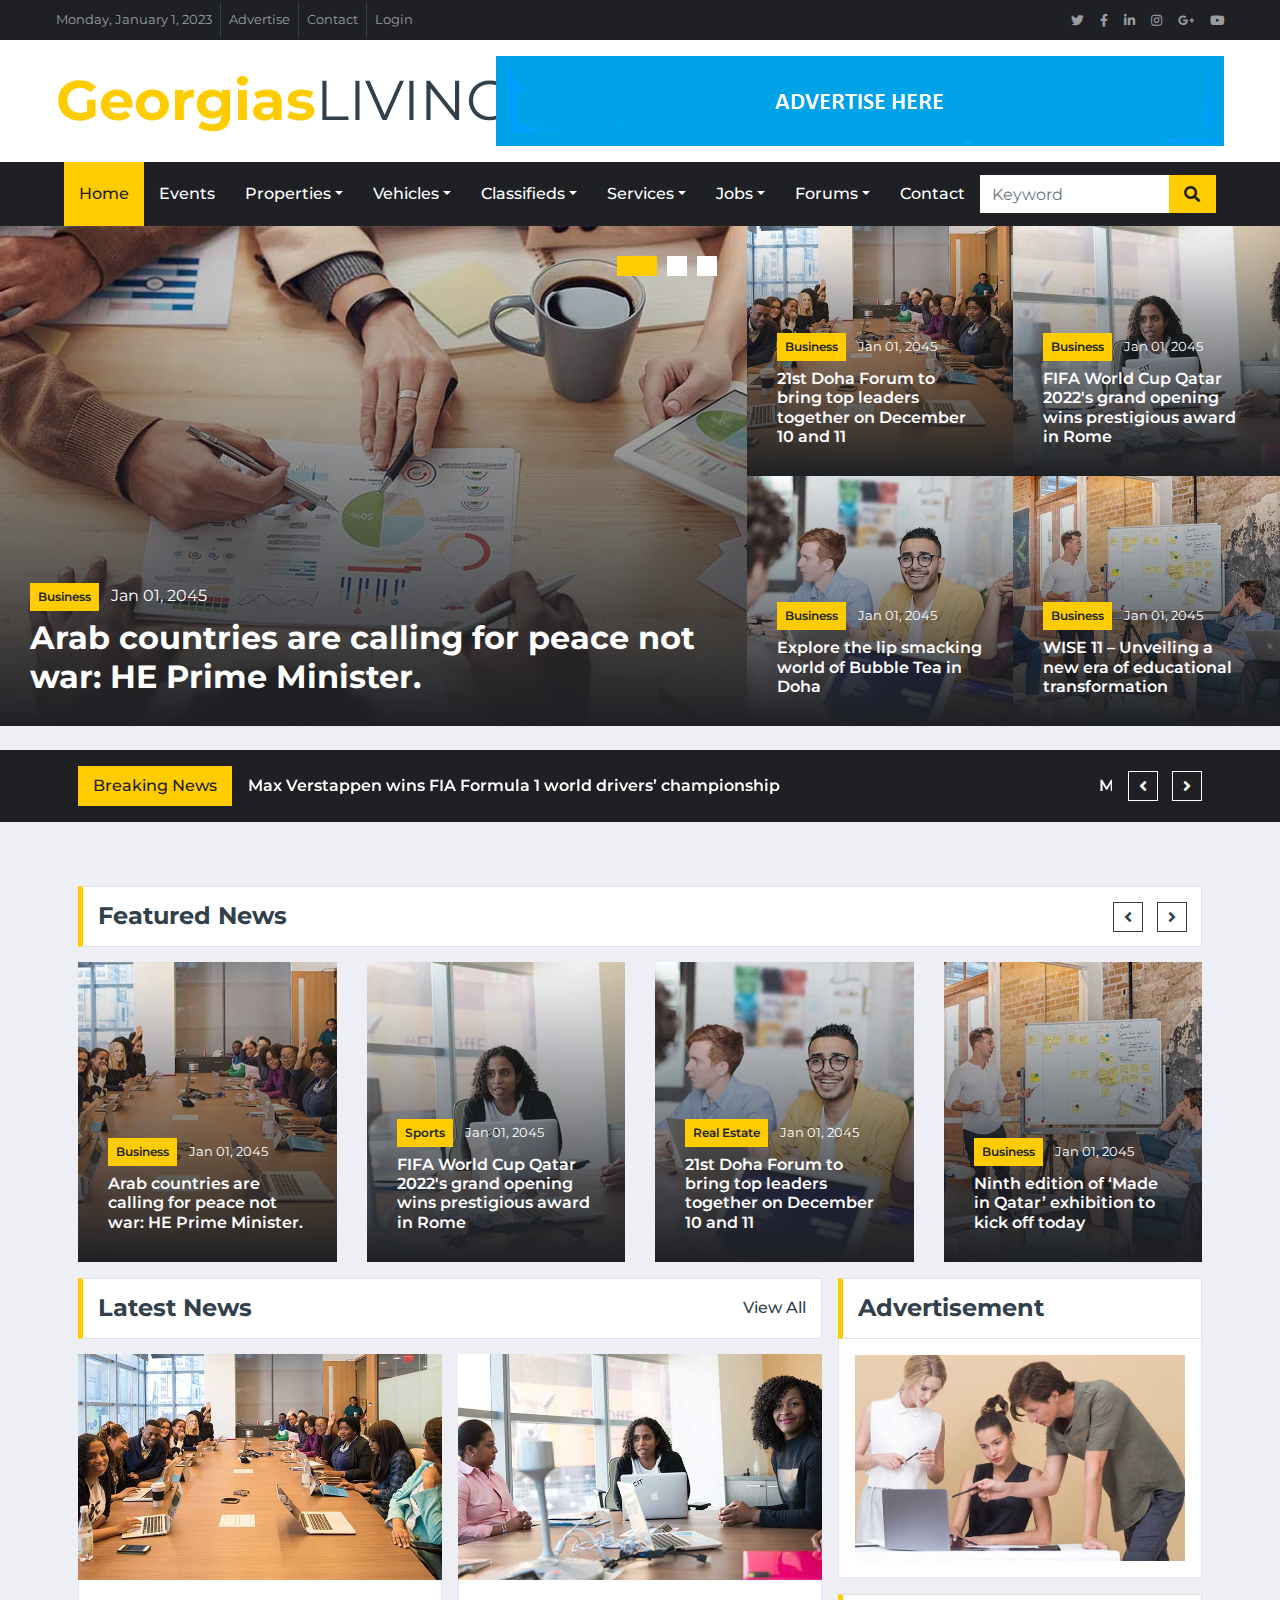
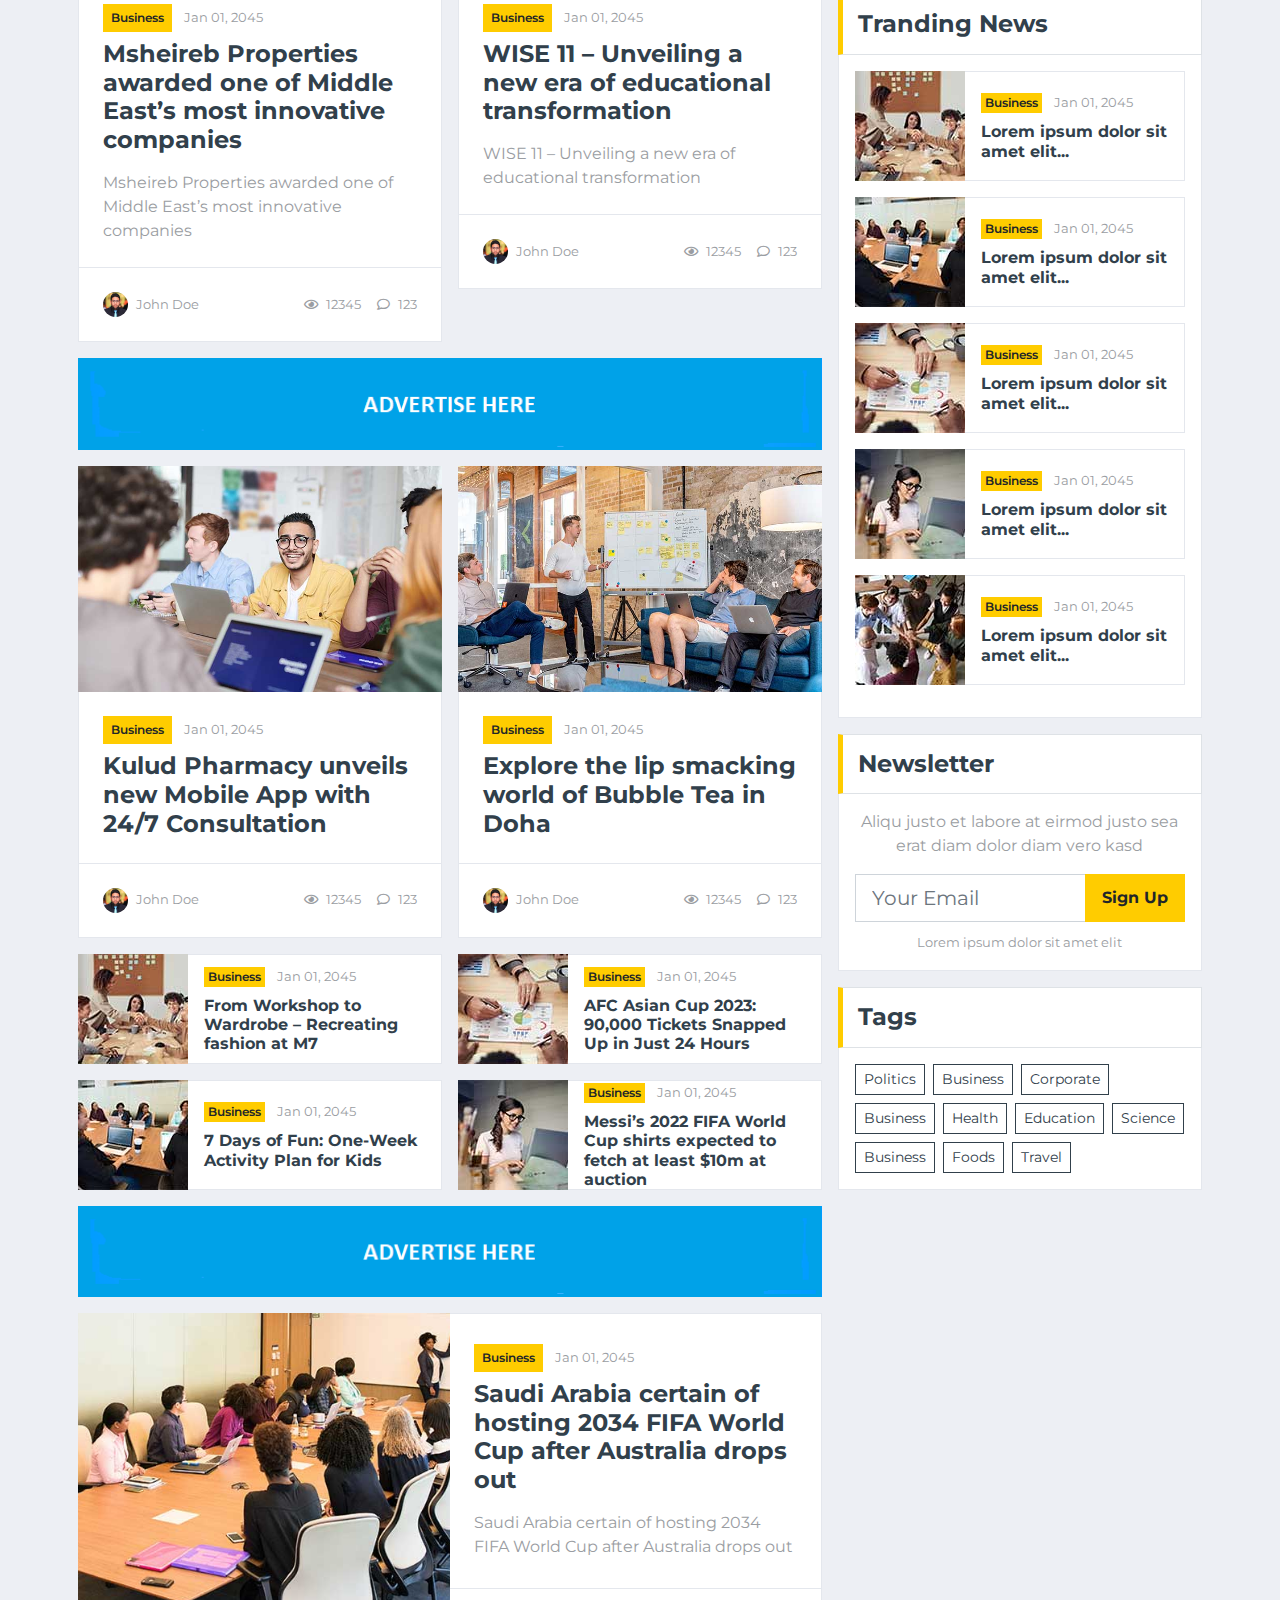
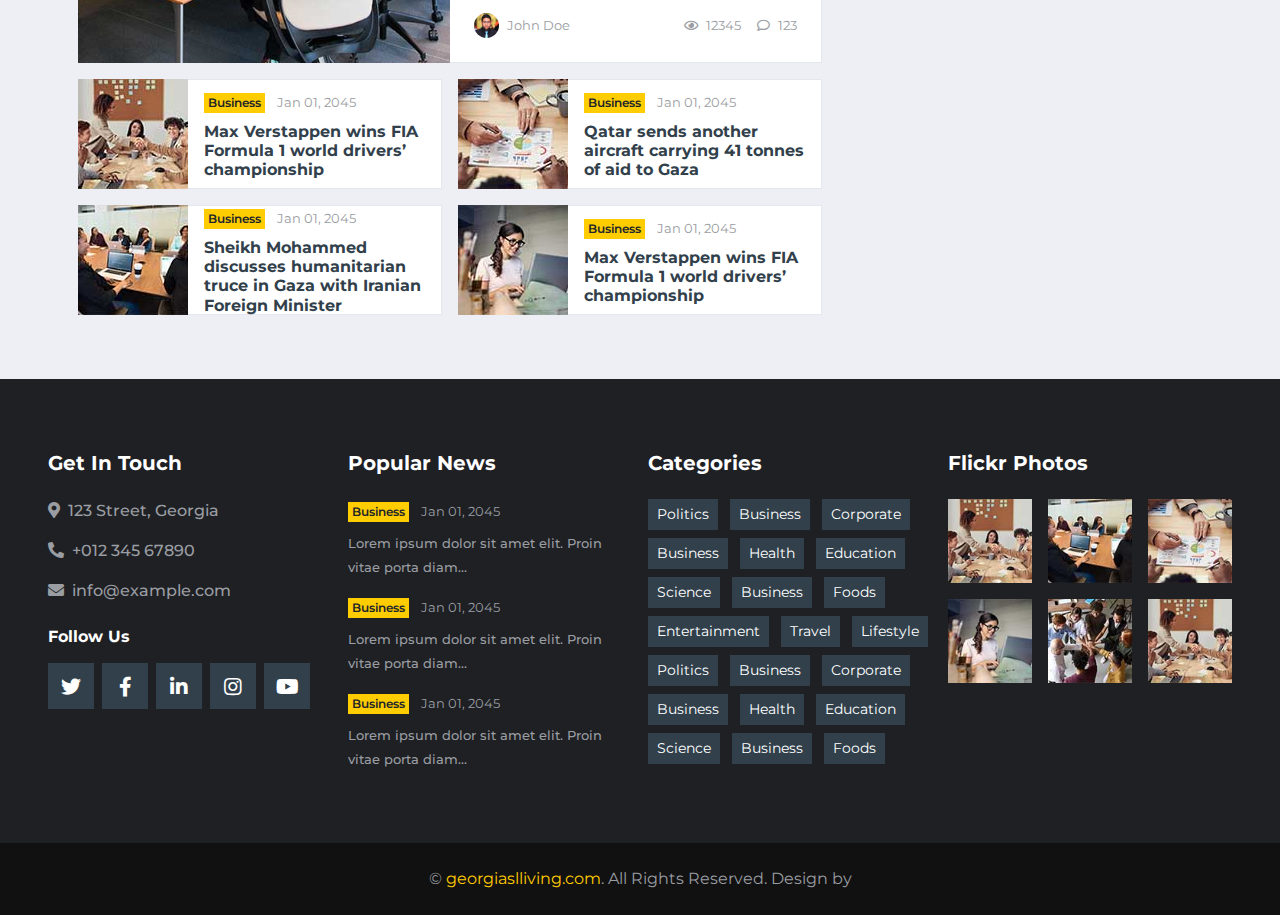
<file: index.html>
<!DOCTYPE html>
<html lang="en">

<head>
    <meta charset="utf-8">
    <title>Georgiasliving</title>
    <meta content="width=device-width, initial-scale=1.0" name="viewport">
    <meta content="Free HTML Templates" name="keywords">
    <meta content="Free HTML Templates" name="description">

    <!-- Favicon -->
    <link href="img/favicon.ico" rel="icon">

    <!-- Google Web Fonts -->
    <link rel="preconnect" href="https://fonts.gstatic.com">
    <link href="https://fonts.googleapis.com/css2?family=Montserrat:wght@400;500;600;700&display=swap" rel="stylesheet">

    <!-- Font Awesome -->
    <link href="https://cdnjs.cloudflare.com/ajax/libs/font-awesome/5.15.0/css/all.min.css" rel="stylesheet">

    <!-- Libraries Stylesheet -->
    <link href="lib/owlcarousel/assets/owl.carousel.min.css" rel="stylesheet">

    <!-- Customized Bootstrap Stylesheet -->
    <link href="css/style.css" rel="stylesheet">
</head>

<body>
    <!-- Topbar Start -->
    <div class="container-fluid d-none d-lg-block">
        <div class="row align-items-center bg-dark px-lg-5">
            <div class="col-lg-9">
                <nav class="navbar navbar-expand-sm bg-dark p-0">
                    <ul class="navbar-nav ml-n2">
                        <li class="nav-item border-right border-secondary">
                            <a class="nav-link text-body small" href="#">Monday, January 1, 2023</a>
                        </li>
                        <li class="nav-item border-right border-secondary">
                            <a class="nav-link text-body small" href="#">Advertise</a>
                        </li>
                        <li class="nav-item border-right border-secondary">
                            <a class="nav-link text-body small" href="#">Contact</a>
                        </li>
                        <li class="nav-item">
                            <a class="nav-link text-body small" href="#">Login</a>
                        </li>
                    </ul>
                </nav>
            </div>
            <div class="col-lg-3 text-right d-none d-md-block">
                <nav class="navbar navbar-expand-sm bg-dark p-0">
                    <ul class="navbar-nav ml-auto mr-n2">
                        <li class="nav-item">
                            <a class="nav-link text-body" href="#"><small class="fab fa-twitter"></small></a>
                        </li>
                        <li class="nav-item">
                            <a class="nav-link text-body" href="#"><small class="fab fa-facebook-f"></small></a>
                        </li>
                        <li class="nav-item">
                            <a class="nav-link text-body" href="#"><small class="fab fa-linkedin-in"></small></a>
                        </li>
                        <li class="nav-item">
                            <a class="nav-link text-body" href="#"><small class="fab fa-instagram"></small></a>
                        </li>
                        <li class="nav-item">
                            <a class="nav-link text-body" href="#"><small class="fab fa-google-plus-g"></small></a>
                        </li>
                        <li class="nav-item">
                            <a class="nav-link text-body" href="#"><small class="fab fa-youtube"></small></a>
                        </li>
                    </ul>
                </nav>
            </div>
        </div>
        <div class="row align-items-center bg-white py-3 px-lg-5">
            <div class="col-lg-4">
                <a href="index.html" class="navbar-brand p-0 d-none d-lg-block">
                    <h1 class="m-0 display-4 text-uppercase text-primary">Georgias<span class="text-secondary font-weight-normal">LIVING</span></h1>
                </a>
            </div>
            <div class="col-lg-8 text-center text-lg-right">
                <a href="#"><img class="img-fluid" src="img/ads-728x90.png" alt=""></a>
            </div>
        </div>
    </div>
    <!-- Topbar End -->
    <!-- Navbar Start -->
    <div class="container-fluid p-0">
        <nav class="navbar navbar-expand-lg bg-dark navbar-dark py-2 py-lg-0 px-lg-5">
            <a href="index.html" class="navbar-brand d-block d-lg-none">
                <h1 class="m-0 display-4 text-uppercase text-primary">Georgias<span class="text-white font-weight-normal">Living</span></h1>
            </a>
            <button type="button" class="navbar-toggler" data-toggle="collapse" data-target="#navbarCollapse">
                <span class="navbar-toggler-icon"></span>
            </button>
            <div class="collapse navbar-collapse justify-content-between px-0 px-lg-3" id="navbarCollapse">
                <div class="navbar-nav mr-auto py-0">
                    <a href="index.html" class="nav-item nav-link active">Home</a>
                    <a href="category.html" class="nav-item nav-link">Events</a>
                    <div class="nav-item dropdown">
                        <a href="#" class="nav-link dropdown-toggle" data-toggle="dropdown">Properties</a>
                        <div class="dropdown-menu rounded-0 m-0">
                            <a href="#" class="dropdown-item">Apartment</a>
                            <a href="#" class="dropdown-item">Villa</a>
                            <a href="#" class="dropdown-item">Shared</a>
                            <a href="#" class="dropdown-item">Office Space</a>
                        </div>
                    </div>
                    <div class="nav-item dropdown">
                        <a href="#" class="nav-link dropdown-toggle" data-toggle="dropdown">Vehicles</a>
                        <div class="dropdown-menu rounded-0 m-0">
                            <a href="#" class="dropdown-item">4x4/SUV</a>
                            <a href="#" class="dropdown-item">Car/Sedan</a>
                            <a href="#" class="dropdown-item">Car Rental</a>
                        </div>
                    </div>
                    <div class="nav-item dropdown">
                        <a href="#" class="nav-link dropdown-toggle" data-toggle="dropdown">Classifieds</a>
                        <div class="dropdown-menu rounded-0 m-0">
                            <a href="#" class="dropdown-item">Furniture & Decor</a>
                            <a href="#" class="dropdown-item">Electronics</a>
                            <a href="#" class="dropdown-item">Fashion & Beauty</a>
                        </div>
                    </div>
                    <div class="nav-item dropdown">
                        <a href="#" class="nav-link dropdown-toggle" data-toggle="dropdown">Services</a>
                        <div class="dropdown-menu rounded-0 m-0">
                            <a href="#" class="dropdown-item">Furniture & Decor</a>
                            <a href="#" class="dropdown-item">Electronics</a>
                            <a href="#" class="dropdown-item">Fashion & Beauty</a>
                        </div>
                    </div>
                    <div class="nav-item dropdown">
                        <a href="#" class="nav-link dropdown-toggle" data-toggle="dropdown">Jobs</a>
                        <div class="dropdown-menu rounded-0 m-0">
                            <a href="#" class="dropdown-item">Furniture & Decor</a>
                            <a href="#" class="dropdown-item">Electronics</a>
                            <a href="#" class="dropdown-item">Fashion & Beauty</a>
                        </div>
                    </div>
                    <div class="nav-item dropdown">
                        <a href="#" class="nav-link dropdown-toggle" data-toggle="dropdown">Forums</a>
                        <div class="dropdown-menu rounded-0 m-0">
                            <a href="#" class="dropdown-item">eShops</a>
                            <a href="#" class="dropdown-item">New Posts</a>
                            <a href="#" class="dropdown-item">Videos</a>
                        </div>
                    </div>
                    <a href="contact.html" class="nav-item nav-link">Contact</a>
                </div>
                <div class="input-group ml-auto d-none d-lg-flex" style="width: 100%; max-width: 300px;">
                    <input type="text" class="form-control border-0" placeholder="Keyword">
                    <div class="input-group-append">
                        <button class="input-group-text bg-primary text-dark border-0 px-3">
                            <i class="fa fa-search"></i>
                        </button>
                    </div>
                </div>
            </div>
        </nav>
    </div>
    <!-- Navbar End -->
    <!-- Main News Slider Start -->
    <div class="container-fluid">
        <div class="row">
            <div class="col-lg-7 px-0">
                <div class="owl-carousel main-carousel position-relative">
                    <div class="position-relative overflow-hidden" style="height: 500px;">
                        <img class="img-fluid h-100" src="img/news-800x500-1.jpg" style="object-fit: cover;">
                        <div class="overlay">
                            <div class="mb-2">
                                <a class="badge badge-primary text-uppercase font-weight-semi-bold p-2 mr-2"
                                    href="">Business</a>
                                <a class="text-white" href="">Jan 01, 2045</a>
                            </div>
                            <a class="h2 m-0 text-white text-uppercase font-weight-bold" href="">Arab countries are calling for peace not war: HE Prime Minister.</a>
                        </div>
                    </div>
                    <div class="position-relative overflow-hidden" style="height: 500px;">
                        <img class="img-fluid h-100" src="img/news-800x500-2.jpg" style="object-fit: cover;">
                        <div class="overlay">
                            <div class="mb-2">
                                <a class="badge badge-primary text-uppercase font-weight-semi-bold p-2 mr-2"
                                    href="">Business</a>
                                <a class="text-white" href="">Jan 01, 2045</a>
                            </div>
                            <a class="h2 m-0 text-white text-uppercase font-weight-bold" href="">WISE 11 – Unveiling a new era of educational transformation</a>
                        </div>
                    </div>
                    <div class="position-relative overflow-hidden" style="height: 500px;">
                        <img class="img-fluid h-100" src="img/news-800x500-3.jpg" style="object-fit: cover;">
                        <div class="overlay">
                            <div class="mb-2">
                                <a class="badge badge-primary text-uppercase font-weight-semi-bold p-2 mr-2"
                                    href="">Business</a>
                                <a class="text-white" href="">Jan 01, 2045</a>
                            </div>
                            <a class="h2 m-0 text-white text-uppercase font-weight-bold" href="">Msheireb Properties awarded one of Middle East’s most innovative companies</a>
                        </div>
                    </div>
                </div>
            </div>
            <div class="col-lg-5 px-0">
                <div class="row mx-0">
                    <div class="col-md-6 px-0">
                        <div class="position-relative overflow-hidden" style="height: 250px;">
                            <img class="img-fluid w-100 h-100" src="img/news-700x435-1.jpg" style="object-fit: cover;">
                            <div class="overlay">
                                <div class="mb-2">
                                    <a class="badge badge-primary text-uppercase font-weight-semi-bold p-2 mr-2"
                                        href="">Business</a>
                                    <a class="text-white" href=""><small>Jan 01, 2045</small></a>
                                </div>
                                <a class="h6 m-0 text-white text-uppercase font-weight-semi-bold" href="">21st Doha Forum to bring top leaders together on December 10 and 11</a>
                            </div>
                        </div>
                    </div>
                    <div class="col-md-6 px-0">
                        <div class="position-relative overflow-hidden" style="height: 250px;">
                            <img class="img-fluid w-100 h-100" src="img/news-700x435-2.jpg" style="object-fit: cover;">
                            <div class="overlay">
                                <div class="mb-2">
                                    <a class="badge badge-primary text-uppercase font-weight-semi-bold p-2 mr-2"
                                        href="">Business</a>
                                    <a class="text-white" href=""><small>Jan 01, 2045</small></a>
                                </div>
                                <a class="h6 m-0 text-white text-uppercase font-weight-semi-bold" href="">FIFA World Cup Qatar 2022's grand opening wins prestigious award in Rome</a>
                            </div>
                        </div>
                    </div>
                    <div class="col-md-6 px-0">
                        <div class="position-relative overflow-hidden" style="height: 250px;">
                            <img class="img-fluid w-100 h-100" src="img/news-700x435-3.jpg" style="object-fit: cover;">
                            <div class="overlay">
                                <div class="mb-2">
                                    <a class="badge badge-primary text-uppercase font-weight-semi-bold p-2 mr-2"
                                        href="">Business</a>
                                    <a class="text-white" href=""><small>Jan 01, 2045</small></a>
                                </div>
                                <a class="h6 m-0 text-white text-uppercase font-weight-semi-bold" href="">Explore the lip smacking world of Bubble Tea in Doha</a>
                            </div>
                        </div>
                    </div>
                    <div class="col-md-6 px-0">
                        <div class="position-relative overflow-hidden" style="height: 250px;">
                            <img class="img-fluid w-100 h-100" src="img/news-700x435-4.jpg" style="object-fit: cover;">
                            <div class="overlay">
                                <div class="mb-2">
                                    <a class="badge badge-primary text-uppercase font-weight-semi-bold p-2 mr-2"
                                        href="">Business</a>
                                    <a class="text-white" href=""><small>Jan 01, 2045</small></a>
                                </div>
                                <a class="h6 m-0 text-white text-uppercase font-weight-semi-bold" href="">WISE 11 – Unveiling a new era of educational transformation</a>
                            </div>
                        </div>
                    </div>
                </div>
            </div>
        </div>
    </div>
    <!-- Main News Slider End -->

    <br />
    <!-- Breaking News Start -->
    <div class="container-fluid bg-dark py-3 mb-3">
        <div class="container">
            <div class="row align-items-center bg-dark">
                <div class="col-12">
                    <div class="d-flex justify-content-between">
                        <div class="bg-primary text-dark text-center font-weight-medium py-2" style="width: 170px;">Breaking News</div>
                        <div class="owl-carousel tranding-carousel position-relative d-inline-flex align-items-center ml-3"
                             style="width: calc(100% - 170px); padding-right: 90px;">
                            <div class="text-truncate"><a class="text-white text-uppercase font-weight-semi-bold" href="">Max Verstappen wins FIA Formula 1 world drivers’ championship</a></div>
                            <div class="text-truncate"><a class="text-white text-uppercase font-weight-semi-bold" href="">Messi’s 2022 FIFA World Cup shirts expected to fetch at least $10m at auction</a></div>
                        </div>
                    </div>
                </div>
            </div>
        </div>
    </div>
    <!-- Breaking News End -->
    <!-- Featured News Slider Start -->
    <div class="container-fluid pt-5 mb-3">
        <div class="container">
            <div class="section-title">
                <h4 class="m-0 text-uppercase font-weight-bold">Featured News</h4>
            </div>
            <div class="owl-carousel news-carousel carousel-item-4 position-relative">
                <div class="position-relative overflow-hidden" style="height: 300px;">
                    <img class="img-fluid h-100" src="img/news-700x435-1.jpg" style="object-fit: cover;">
                    <div class="overlay">
                        <div class="mb-2">
                            <a class="badge badge-primary text-uppercase font-weight-semi-bold p-2 mr-2"
                               href="">Business</a>
                            <a class="text-white" href=""><small>Jan 01, 2045</small></a>
                        </div>
                        <a class="h6 m-0 text-white text-uppercase font-weight-semi-bold" href="">Arab countries are calling for peace not war: HE Prime Minister.</a>
                    </div>
                </div>
                <div class="position-relative overflow-hidden" style="height: 300px;">
                    <img class="img-fluid h-100" src="img/news-700x435-2.jpg" style="object-fit: cover;">
                    <div class="overlay">
                        <div class="mb-2">
                            <a class="badge badge-primary text-uppercase font-weight-semi-bold p-2 mr-2"
                               href="">Sports</a>
                            <a class="text-white" href=""><small>Jan 01, 2045</small></a>
                        </div>
                        <a class="h6 m-0 text-white text-uppercase font-weight-semi-bold" href="">FIFA World Cup Qatar 2022's grand opening wins prestigious award in Rome</a>
                    </div>
                </div>
                <div class="position-relative overflow-hidden" style="height: 300px;">
                    <img class="img-fluid h-100" src="img/news-700x435-3.jpg" style="object-fit: cover;">
                    <div class="overlay">
                        <div class="mb-2">
                            <a class="badge badge-primary text-uppercase font-weight-semi-bold p-2 mr-2"
                               href="">Real Estate</a>
                            <a class="text-white" href=""><small>Jan 01, 2045</small></a>
                        </div>
                        <a class="h6 m-0 text-white text-uppercase font-weight-semi-bold" href="">21st Doha Forum to bring top leaders together on December 10 and 11</a>
                    </div>
                </div>
                <div class="position-relative overflow-hidden" style="height: 300px;">
                    <img class="img-fluid h-100" src="img/news-700x435-4.jpg" style="object-fit: cover;">
                    <div class="overlay">
                        <div class="mb-2">
                            <a class="badge badge-primary text-uppercase font-weight-semi-bold p-2 mr-2"
                               href="">Business</a>
                            <a class="text-white" href=""><small>Jan 01, 2045</small></a>
                        </div>
                        <a class="h6 m-0 text-white text-uppercase font-weight-semi-bold" href="">Ninth edition of ‘Made in Qatar’ exhibition to kick off today</a>
                    </div>
                </div>
                <div class="position-relative overflow-hidden" style="height: 300px;">
                    <img class="img-fluid h-100" src="img/news-700x435-5.jpg" style="object-fit: cover;">
                    <div class="overlay">
                        <div class="mb-2">
                            <a class="badge badge-primary text-uppercase font-weight-semi-bold p-2 mr-2"
                               href="">Business</a>
                            <a class="text-white" href=""><small>Jan 01, 2045</small></a>
                        </div>
                        <a class="h6 m-0 text-white text-uppercase font-weight-semi-bold" href="">Lorem ipsum dolor sit amet elit...</a>
                    </div>
                </div>
            </div>
        </div>
    </div>
    <!-- Featured News Slider End -->
    <!-- News With Sidebar Start -->
    <div class="container-fluid">
        <div class="container">
            <div class="row">
                <div class="col-lg-8">
                    <div class="row">
                        <div class="col-12">
                            <div class="section-title">
                                <h4 class="m-0 text-uppercase font-weight-bold">Latest News</h4>
                                <a class="text-secondary font-weight-medium text-decoration-none" href="">View All</a>
                            </div>
                        </div>
                        <div class="col-lg-6">
                            <div class="position-relative mb-3">
                                <img class="img-fluid w-100" src="img/news-700x435-1.jpg" style="object-fit: cover;">
                                <div class="bg-white border border-top-0 p-4">
                                    <div class="mb-2">
                                        <a class="badge badge-primary text-uppercase font-weight-semi-bold p-2 mr-2"
                                           href="">Business</a>
                                        <a class="text-body" href=""><small>Jan 01, 2045</small></a>
                                    </div>
                                    <a class="h4 d-block mb-3 text-secondary text-uppercase font-weight-bold" href="">Msheireb Properties awarded one of Middle East’s most innovative companies</a>
                                    <p class="m-0">
                                        Msheireb Properties awarded one of Middle East’s most innovative companies
                                    </p>
                                </div>
                                <div class="d-flex justify-content-between bg-white border border-top-0 p-4">
                                    <div class="d-flex align-items-center">
                                        <img class="rounded-circle mr-2" src="img/user.jpg" width="25" height="25" alt="">
                                        <small>John Doe</small>
                                    </div>
                                    <div class="d-flex align-items-center">
                                        <small class="ml-3"><i class="far fa-eye mr-2"></i>12345</small>
                                        <small class="ml-3"><i class="far fa-comment mr-2"></i>123</small>
                                    </div>
                                </div>
                            </div>
                        </div>
                        <div class="col-lg-6">
                            <div class="position-relative mb-3">
                                <img class="img-fluid w-100" src="img/news-700x435-2.jpg" style="object-fit: cover;">
                                <div class="bg-white border border-top-0 p-4">
                                    <div class="mb-2">
                                        <a class="badge badge-primary text-uppercase font-weight-semi-bold p-2 mr-2"
                                           href="">Business</a>
                                        <a class="text-body" href=""><small>Jan 01, 2045</small></a>
                                    </div>
                                    <a class="h4 d-block mb-3 text-secondary text-uppercase font-weight-bold" href="">WISE 11 – Unveiling a new era of educational transformation</a>
                                    <p class="m-0">
                                        WISE 11 – Unveiling a new era of educational transformation
                                    </p>
                                </div>
                                <div class="d-flex justify-content-between bg-white border border-top-0 p-4">
                                    <div class="d-flex align-items-center">
                                        <img class="rounded-circle mr-2" src="img/user.jpg" width="25" height="25" alt="">
                                        <small>John Doe</small>
                                    </div>
                                    <div class="d-flex align-items-center">
                                        <small class="ml-3"><i class="far fa-eye mr-2"></i>12345</small>
                                        <small class="ml-3"><i class="far fa-comment mr-2"></i>123</small>
                                    </div>
                                </div>
                            </div>
                        </div>
                        <div class="col-lg-12 mb-3">
                            <a href=""><img class="img-fluid w-100" src="img/ads-728x90.png" alt=""></a>
                        </div>
                        <div class="col-lg-6">
                            <div class="position-relative mb-3">
                                <img class="img-fluid w-100" src="img/news-700x435-3.jpg" style="object-fit: cover;">
                                <div class="bg-white border border-top-0 p-4">
                                    <div class="mb-2">
                                        <a class="badge badge-primary text-uppercase font-weight-semi-bold p-2 mr-2"
                                           href="">Business</a>
                                        <a class="text-body" href=""><small>Jan 01, 2045</small></a>
                                    </div>
                                    <a class="h4 d-block mb-0 text-secondary text-uppercase font-weight-bold" href="">Kulud Pharmacy unveils new Mobile App with 24/7 Consultation</a>
                                </div>
                                <div class="d-flex justify-content-between bg-white border border-top-0 p-4">
                                    <div class="d-flex align-items-center">
                                        <img class="rounded-circle mr-2" src="img/user.jpg" width="25" height="25" alt="">
                                        <small>John Doe</small>
                                    </div>
                                    <div class="d-flex align-items-center">
                                        <small class="ml-3"><i class="far fa-eye mr-2"></i>12345</small>
                                        <small class="ml-3"><i class="far fa-comment mr-2"></i>123</small>
                                    </div>
                                </div>
                            </div>
                        </div>
                        <div class="col-lg-6">
                            <div class="position-relative mb-3">
                                <img class="img-fluid w-100" src="img/news-700x435-4.jpg" style="object-fit: cover;">
                                <div class="bg-white border border-top-0 p-4">
                                    <div class="mb-2">
                                        <a class="badge badge-primary text-uppercase font-weight-semi-bold p-2 mr-2"
                                           href="">Business</a>
                                        <a class="text-body" href=""><small>Jan 01, 2045</small></a>
                                    </div>
                                    <a class="h4 d-block mb-0 text-secondary text-uppercase font-weight-bold" href="">Explore the lip smacking world of Bubble Tea in Doha</a>
                                </div>
                                <div class="d-flex justify-content-between bg-white border border-top-0 p-4">
                                    <div class="d-flex align-items-center">
                                        <img class="rounded-circle mr-2" src="img/user.jpg" width="25" height="25" alt="">
                                        <small>John Doe</small>
                                    </div>
                                    <div class="d-flex align-items-center">
                                        <small class="ml-3"><i class="far fa-eye mr-2"></i>12345</small>
                                        <small class="ml-3"><i class="far fa-comment mr-2"></i>123</small>
                                    </div>
                                </div>
                            </div>
                        </div>
                        <div class="col-lg-6">
                            <div class="d-flex align-items-center bg-white mb-3" style="height: 110px;">
                                <img class="img-fluid" src="img/news-110x110-1.jpg" alt="">
                                <div class="w-100 h-100 px-3 d-flex flex-column justify-content-center border border-left-0">
                                    <div class="mb-2">
                                        <a class="badge badge-primary text-uppercase font-weight-semi-bold p-1 mr-2" href="">Business</a>
                                        <a class="text-body" href=""><small>Jan 01, 2045</small></a>
                                    </div>
                                    <a class="h6 m-0 text-secondary text-uppercase font-weight-bold" href="">From Workshop to Wardrobe – Recreating fashion at M7</a>
                                </div>
                            </div>
                            <div class="d-flex align-items-center bg-white mb-3" style="height: 110px;">
                                <img class="img-fluid" src="img/news-110x110-2.jpg" alt="">
                                <div class="w-100 h-100 px-3 d-flex flex-column justify-content-center border border-left-0">
                                    <div class="mb-2">
                                        <a class="badge badge-primary text-uppercase font-weight-semi-bold p-1 mr-2" href="">Business</a>
                                        <a class="text-body" href=""><small>Jan 01, 2045</small></a>
                                    </div>
                                    <a class="h6 m-0 text-secondary text-uppercase font-weight-bold" href="">7 Days of Fun: One-Week Activity Plan for Kids</a>
                                </div>
                            </div>
                        </div>
                        <div class="col-lg-6">
                            <div class="d-flex align-items-center bg-white mb-3" style="height: 110px;">
                                <img class="img-fluid" src="img/news-110x110-3.jpg" alt="">
                                <div class="w-100 h-100 px-3 d-flex flex-column justify-content-center border border-left-0">
                                    <div class="mb-2">
                                        <a class="badge badge-primary text-uppercase font-weight-semi-bold p-1 mr-2" href="">Business</a>
                                        <a class="text-body" href=""><small>Jan 01, 2045</small></a>
                                    </div>
                                    <a class="h6 m-0 text-secondary text-uppercase font-weight-bold" href="">AFC Asian Cup 2023: 90,000 Tickets Snapped Up in Just 24 Hours</a>
                                </div>
                            </div>
                            <div class="d-flex align-items-center bg-white mb-3" style="height: 110px;">
                                <img class="img-fluid" src="img/news-110x110-4.jpg" alt="">
                                <div class="w-100 h-100 px-3 d-flex flex-column justify-content-center border border-left-0">
                                    <div class="mb-2">
                                        <a class="badge badge-primary text-uppercase font-weight-semi-bold p-1 mr-2" href="">Business</a>
                                        <a class="text-body" href=""><small>Jan 01, 2045</small></a>
                                    </div>
                                    <a class="h6 m-0 text-secondary text-uppercase font-weight-bold" href="">Messi’s 2022 FIFA World Cup shirts expected to fetch at least $10m at auction</a>
                                </div>
                            </div>
                        </div>
                        <div class="col-lg-12 mb-3">
                            <a href=""><img class="img-fluid w-100" src="img/ads-728x90.png" alt=""></a>
                        </div>
                        <div class="col-lg-12">
                            <div class="row news-lg mx-0 mb-3">
                                <div class="col-md-6 h-100 px-0">
                                    <img class="img-fluid h-100" src="img/news-700x435-5.jpg" style="object-fit: cover;">
                                </div>
                                <div class="col-md-6 d-flex flex-column border bg-white h-100 px-0">
                                    <div class="mt-auto p-4">
                                        <div class="mb-2">
                                            <a class="badge badge-primary text-uppercase font-weight-semi-bold p-2 mr-2"
                                               href="">Business</a>
                                            <a class="text-body" href=""><small>Jan 01, 2045</small></a>
                                        </div>
                                        <a class="h4 d-block mb-3 text-secondary text-uppercase font-weight-bold" href="">Saudi Arabia certain of hosting 2034 FIFA World Cup after Australia drops out</a>
                                        <p class="m-0">
                                            Saudi Arabia certain of hosting 2034 FIFA World Cup after Australia drops out
                                        </p>
                                    </div>
                                    <div class="d-flex justify-content-between bg-white border-top mt-auto p-4">
                                        <div class="d-flex align-items-center">
                                            <img class="rounded-circle mr-2" src="img/user.jpg" width="25" height="25" alt="">
                                            <small>John Doe</small>
                                        </div>
                                        <div class="d-flex align-items-center">
                                            <small class="ml-3"><i class="far fa-eye mr-2"></i>12345</small>
                                            <small class="ml-3"><i class="far fa-comment mr-2"></i>123</small>
                                        </div>
                                    </div>
                                </div>
                            </div>
                        </div>
                        <div class="col-lg-6">
                            <div class="d-flex align-items-center bg-white mb-3" style="height: 110px;">
                                <img class="img-fluid" src="img/news-110x110-1.jpg" alt="">
                                <div class="w-100 h-100 px-3 d-flex flex-column justify-content-center border border-left-0">
                                    <div class="mb-2">
                                        <a class="badge badge-primary text-uppercase font-weight-semi-bold p-1 mr-2" href="">Business</a>
                                        <a class="text-body" href=""><small>Jan 01, 2045</small></a>
                                    </div>
                                    <a class="h6 m-0 text-secondary text-uppercase font-weight-bold" href="">Max Verstappen wins FIA Formula 1 world drivers’ championship</a>
                                </div>
                            </div>
                            <div class="d-flex align-items-center bg-white mb-3" style="height: 110px;">
                                <img class="img-fluid" src="img/news-110x110-2.jpg" alt="">
                                <div class="w-100 h-100 px-3 d-flex flex-column justify-content-center border border-left-0">
                                    <div class="mb-2">
                                        <a class="badge badge-primary text-uppercase font-weight-semi-bold p-1 mr-2" href="">Business</a>
                                        <a class="text-body" href=""><small>Jan 01, 2045</small></a>
                                    </div>
                                    <a class="h6 m-0 text-secondary text-uppercase font-weight-bold" href="">Sheikh Mohammed discusses humanitarian truce in Gaza with Iranian Foreign Minister</a>
                                </div>
                            </div>
                        </div>
                        <div class="col-lg-6">
                            <div class="d-flex align-items-center bg-white mb-3" style="height: 110px;">
                                <img class="img-fluid" src="img/news-110x110-3.jpg" alt="">
                                <div class="w-100 h-100 px-3 d-flex flex-column justify-content-center border border-left-0">
                                    <div class="mb-2">
                                        <a class="badge badge-primary text-uppercase font-weight-semi-bold p-1 mr-2" href="">Business</a>
                                        <a class="text-body" href=""><small>Jan 01, 2045</small></a>
                                    </div>
                                    <a class="h6 m-0 text-secondary text-uppercase font-weight-bold" href="">Qatar sends another aircraft carrying 41 tonnes of aid to Gaza</a>
                                </div>
                            </div>
                            <div class="d-flex align-items-center bg-white mb-3" style="height: 110px;">
                                <img class="img-fluid" src="img/news-110x110-4.jpg" alt="">
                                <div class="w-100 h-100 px-3 d-flex flex-column justify-content-center border border-left-0">
                                    <div class="mb-2">
                                        <a class="badge badge-primary text-uppercase font-weight-semi-bold p-1 mr-2" href="">Business</a>
                                        <a class="text-body" href=""><small>Jan 01, 2045</small></a>
                                    </div>
                                    <a class="h6 m-0 text-secondary text-uppercase font-weight-bold" href="">Max Verstappen wins FIA Formula 1 world drivers’ championship</a>
                                </div>
                            </div>
                        </div>
                    </div>
                </div>

                <div class="col-lg-4">
                    <!-- Social Follow Start -->
                    <!--<div class="mb-3">
                        <div class="section-title mb-0">
                            <h4 class="m-0 text-uppercase font-weight-bold">Follow Us</h4>
                        </div>
                        <div class="bg-white border border-top-0 p-3">
                            <a href="" class="d-block w-100 text-white text-decoration-none mb-3" style="background: #39569E;">
                                <i class="fab fa-facebook-f text-center py-4 mr-3" style="width: 65px; background: rgba(0, 0, 0, .2);"></i>
                                <span class="font-weight-medium">12,345 Fans</span>
                            </a>
                            <a href="" class="d-block w-100 text-white text-decoration-none mb-3" style="background: #52AAF4;">
                                <i class="fab fa-twitter text-center py-4 mr-3" style="width: 65px; background: rgba(0, 0, 0, .2);"></i>
                                <span class="font-weight-medium">12,345 Followers</span>
                            </a>
                            <a href="" class="d-block w-100 text-white text-decoration-none mb-3" style="background: #0185AE;">
                                <i class="fab fa-linkedin-in text-center py-4 mr-3" style="width: 65px; background: rgba(0, 0, 0, .2);"></i>
                                <span class="font-weight-medium">12,345 Connects</span>
                            </a>
                            <a href="" class="d-block w-100 text-white text-decoration-none mb-3" style="background: #C8359D;">
                                <i class="fab fa-instagram text-center py-4 mr-3" style="width: 65px; background: rgba(0, 0, 0, .2);"></i>
                                <span class="font-weight-medium">12,345 Followers</span>
                            </a>
                            <a href="" class="d-block w-100 text-white text-decoration-none mb-3" style="background: #DC472E;">
                                <i class="fab fa-youtube text-center py-4 mr-3" style="width: 65px; background: rgba(0, 0, 0, .2);"></i>
                                <span class="font-weight-medium">12,345 Subscribers</span>
                            </a>
                            <a href="" class="d-block w-100 text-white text-decoration-none" style="background: #055570;">
                                <i class="fab fa-vimeo-v text-center py-4 mr-3" style="width: 65px; background: rgba(0, 0, 0, .2);"></i>
                                <span class="font-weight-medium">12,345 Followers</span>
                            </a>
                        </div>
                    </div>-->
                    <!-- Social Follow End -->
                    <!-- Ads Start -->
                    <div class="mb-3">
                        <div class="section-title mb-0">
                            <h4 class="m-0 text-uppercase font-weight-bold">Advertisement</h4>
                        </div>
                        <div class="bg-white text-center border border-top-0 p-3">
                            <a href=""><img class="img-fluid" src="img/news-800x500-2.jpg" alt=""></a>
                        </div>
                    </div>
                    <!-- Ads End -->
                    <!-- Popular News Start -->
                    <div class="mb-3">
                        <div class="section-title mb-0">
                            <h4 class="m-0 text-uppercase font-weight-bold">Tranding News</h4>
                        </div>
                        <div class="bg-white border border-top-0 p-3">
                            <div class="d-flex align-items-center bg-white mb-3" style="height: 110px;">
                                <img class="img-fluid" src="img/news-110x110-1.jpg" alt="">
                                <div class="w-100 h-100 px-3 d-flex flex-column justify-content-center border border-left-0">
                                    <div class="mb-2">
                                        <a class="badge badge-primary text-uppercase font-weight-semi-bold p-1 mr-2" href="">Business</a>
                                        <a class="text-body" href=""><small>Jan 01, 2045</small></a>
                                    </div>
                                    <a class="h6 m-0 text-secondary text-uppercase font-weight-bold" href="">Lorem ipsum dolor sit amet elit...</a>
                                </div>
                            </div>
                            <div class="d-flex align-items-center bg-white mb-3" style="height: 110px;">
                                <img class="img-fluid" src="img/news-110x110-2.jpg" alt="">
                                <div class="w-100 h-100 px-3 d-flex flex-column justify-content-center border border-left-0">
                                    <div class="mb-2">
                                        <a class="badge badge-primary text-uppercase font-weight-semi-bold p-1 mr-2" href="">Business</a>
                                        <a class="text-body" href=""><small>Jan 01, 2045</small></a>
                                    </div>
                                    <a class="h6 m-0 text-secondary text-uppercase font-weight-bold" href="">Lorem ipsum dolor sit amet elit...</a>
                                </div>
                            </div>
                            <div class="d-flex align-items-center bg-white mb-3" style="height: 110px;">
                                <img class="img-fluid" src="img/news-110x110-3.jpg" alt="">
                                <div class="w-100 h-100 px-3 d-flex flex-column justify-content-center border border-left-0">
                                    <div class="mb-2">
                                        <a class="badge badge-primary text-uppercase font-weight-semi-bold p-1 mr-2" href="">Business</a>
                                        <a class="text-body" href=""><small>Jan 01, 2045</small></a>
                                    </div>
                                    <a class="h6 m-0 text-secondary text-uppercase font-weight-bold" href="">Lorem ipsum dolor sit amet elit...</a>
                                </div>
                            </div>
                            <div class="d-flex align-items-center bg-white mb-3" style="height: 110px;">
                                <img class="img-fluid" src="img/news-110x110-4.jpg" alt="">
                                <div class="w-100 h-100 px-3 d-flex flex-column justify-content-center border border-left-0">
                                    <div class="mb-2">
                                        <a class="badge badge-primary text-uppercase font-weight-semi-bold p-1 mr-2" href="">Business</a>
                                        <a class="text-body" href=""><small>Jan 01, 2045</small></a>
                                    </div>
                                    <a class="h6 m-0 text-secondary text-uppercase font-weight-bold" href="">Lorem ipsum dolor sit amet elit...</a>
                                </div>
                            </div>
                            <div class="d-flex align-items-center bg-white mb-3" style="height: 110px;">
                                <img class="img-fluid" src="img/news-110x110-5.jpg" alt="">
                                <div class="w-100 h-100 px-3 d-flex flex-column justify-content-center border border-left-0">
                                    <div class="mb-2">
                                        <a class="badge badge-primary text-uppercase font-weight-semi-bold p-1 mr-2" href="">Business</a>
                                        <a class="text-body" href=""><small>Jan 01, 2045</small></a>
                                    </div>
                                    <a class="h6 m-0 text-secondary text-uppercase font-weight-bold" href="">Lorem ipsum dolor sit amet elit...</a>
                                </div>
                            </div>
                        </div>
                    </div>
                    <!-- Popular News End -->
                    <!-- Newsletter Start -->
                    <div class="mb-3">
                        <div class="section-title mb-0">
                            <h4 class="m-0 text-uppercase font-weight-bold">Newsletter</h4>
                        </div>
                        <div class="bg-white text-center border border-top-0 p-3">
                            <p>Aliqu justo et labore at eirmod justo sea erat diam dolor diam vero kasd</p>
                            <div class="input-group mb-2" style="width: 100%;">
                                <input type="text" class="form-control form-control-lg" placeholder="Your Email">
                                <div class="input-group-append">
                                    <button class="btn btn-primary font-weight-bold px-3">Sign Up</button>
                                </div>
                            </div>
                            <small>Lorem ipsum dolor sit amet elit</small>
                        </div>
                    </div>
                    <!-- Newsletter End -->
                    <!-- Tags Start -->
                    <div class="mb-3">
                        <div class="section-title mb-0">
                            <h4 class="m-0 text-uppercase font-weight-bold">Tags</h4>
                        </div>
                        <div class="bg-white border border-top-0 p-3">
                            <div class="d-flex flex-wrap m-n1">
                                <a href="" class="btn btn-sm btn-outline-secondary m-1">Politics</a>
                                <a href="" class="btn btn-sm btn-outline-secondary m-1">Business</a>
                                <a href="" class="btn btn-sm btn-outline-secondary m-1">Corporate</a>
                                <a href="" class="btn btn-sm btn-outline-secondary m-1">Business</a>
                                <a href="" class="btn btn-sm btn-outline-secondary m-1">Health</a>
                                <a href="" class="btn btn-sm btn-outline-secondary m-1">Education</a>
                                <a href="" class="btn btn-sm btn-outline-secondary m-1">Science</a>
                                <a href="" class="btn btn-sm btn-outline-secondary m-1">Business</a>
                                <a href="" class="btn btn-sm btn-outline-secondary m-1">Foods</a>
                                <a href="" class="btn btn-sm btn-outline-secondary m-1">Travel</a>
                            </div>
                        </div>
                    </div>
                    <!-- Tags End -->
                </div>
            </div>
        </div>
    </div>
    <!-- News With Sidebar End -->
    <!-- Footer Start -->
    <div class="container-fluid bg-dark pt-5 px-sm-3 px-md-5 mt-5">
        <div class="row py-4">
            <div class="col-lg-3 col-md-6 mb-5">
                <h5 class="mb-4 text-white text-uppercase font-weight-bold">Get In Touch</h5>
                <p class="font-weight-medium"><i class="fa fa-map-marker-alt mr-2"></i>123 Street, Georgia</p>
                <p class="font-weight-medium"><i class="fa fa-phone-alt mr-2"></i>+012 345 67890</p>
                <p class="font-weight-medium"><i class="fa fa-envelope mr-2"></i>info@example.com</p>
                <h6 class="mt-4 mb-3 text-white text-uppercase font-weight-bold">Follow Us</h6>
                <div class="d-flex justify-content-start">
                    <a class="btn btn-lg btn-secondary btn-lg-square mr-2" href="#"><i class="fab fa-twitter"></i></a>
                    <a class="btn btn-lg btn-secondary btn-lg-square mr-2" href="#"><i class="fab fa-facebook-f"></i></a>
                    <a class="btn btn-lg btn-secondary btn-lg-square mr-2" href="#"><i class="fab fa-linkedin-in"></i></a>
                    <a class="btn btn-lg btn-secondary btn-lg-square mr-2" href="#"><i class="fab fa-instagram"></i></a>
                    <a class="btn btn-lg btn-secondary btn-lg-square" href="#"><i class="fab fa-youtube"></i></a>
                </div>
            </div>
            <div class="col-lg-3 col-md-6 mb-5">
                <h5 class="mb-4 text-white text-uppercase font-weight-bold">Popular News</h5>
                <div class="mb-3">
                    <div class="mb-2">
                        <a class="badge badge-primary text-uppercase font-weight-semi-bold p-1 mr-2" href="">Business</a>
                        <a class="text-body" href=""><small>Jan 01, 2045</small></a>
                    </div>
                    <a class="small text-body text-uppercase font-weight-medium" href="">Lorem ipsum dolor sit amet elit. Proin vitae porta diam...</a>
                </div>
                <div class="mb-3">
                    <div class="mb-2">
                        <a class="badge badge-primary text-uppercase font-weight-semi-bold p-1 mr-2" href="">Business</a>
                        <a class="text-body" href=""><small>Jan 01, 2045</small></a>
                    </div>
                    <a class="small text-body text-uppercase font-weight-medium" href="">Lorem ipsum dolor sit amet elit. Proin vitae porta diam...</a>
                </div>
                <div class="">
                    <div class="mb-2">
                        <a class="badge badge-primary text-uppercase font-weight-semi-bold p-1 mr-2" href="">Business</a>
                        <a class="text-body" href=""><small>Jan 01, 2045</small></a>
                    </div>
                    <a class="small text-body text-uppercase font-weight-medium" href="">Lorem ipsum dolor sit amet elit. Proin vitae porta diam...</a>
                </div>
            </div>
            <div class="col-lg-3 col-md-6 mb-5">
                <h5 class="mb-4 text-white text-uppercase font-weight-bold">Categories</h5>
                <div class="m-n1">
                    <a href="" class="btn btn-sm btn-secondary m-1">Politics</a>
                    <a href="" class="btn btn-sm btn-secondary m-1">Business</a>
                    <a href="" class="btn btn-sm btn-secondary m-1">Corporate</a>
                    <a href="" class="btn btn-sm btn-secondary m-1">Business</a>
                    <a href="" class="btn btn-sm btn-secondary m-1">Health</a>
                    <a href="" class="btn btn-sm btn-secondary m-1">Education</a>
                    <a href="" class="btn btn-sm btn-secondary m-1">Science</a>
                    <a href="" class="btn btn-sm btn-secondary m-1">Business</a>
                    <a href="" class="btn btn-sm btn-secondary m-1">Foods</a>
                    <a href="" class="btn btn-sm btn-secondary m-1">Entertainment</a>
                    <a href="" class="btn btn-sm btn-secondary m-1">Travel</a>
                    <a href="" class="btn btn-sm btn-secondary m-1">Lifestyle</a>
                    <a href="" class="btn btn-sm btn-secondary m-1">Politics</a>
                    <a href="" class="btn btn-sm btn-secondary m-1">Business</a>
                    <a href="" class="btn btn-sm btn-secondary m-1">Corporate</a>
                    <a href="" class="btn btn-sm btn-secondary m-1">Business</a>
                    <a href="" class="btn btn-sm btn-secondary m-1">Health</a>
                    <a href="" class="btn btn-sm btn-secondary m-1">Education</a>
                    <a href="" class="btn btn-sm btn-secondary m-1">Science</a>
                    <a href="" class="btn btn-sm btn-secondary m-1">Business</a>
                    <a href="" class="btn btn-sm btn-secondary m-1">Foods</a>
                </div>
            </div>
            <div class="col-lg-3 col-md-6 mb-5">
                <h5 class="mb-4 text-white text-uppercase font-weight-bold">Flickr Photos</h5>
                <div class="row">
                    <div class="col-4 mb-3">
                        <a href=""><img class="w-100" src="img/news-110x110-1.jpg" alt=""></a>
                    </div>
                    <div class="col-4 mb-3">
                        <a href=""><img class="w-100" src="img/news-110x110-2.jpg" alt=""></a>
                    </div>
                    <div class="col-4 mb-3">
                        <a href=""><img class="w-100" src="img/news-110x110-3.jpg" alt=""></a>
                    </div>
                    <div class="col-4 mb-3">
                        <a href=""><img class="w-100" src="img/news-110x110-4.jpg" alt=""></a>
                    </div>
                    <div class="col-4 mb-3">
                        <a href=""><img class="w-100" src="img/news-110x110-5.jpg" alt=""></a>
                    </div>
                    <div class="col-4 mb-3">
                        <a href=""><img class="w-100" src="img/news-110x110-1.jpg" alt=""></a>
                    </div>
                </div>
            </div>
        </div>
    </div>
    <div class="container-fluid py-4 px-sm-3 px-md-5" style="background: #111111;">
        <p class="m-0 text-center">
            &copy; <a href="#">georgiaslliving.com</a>. All Rights Reserved.

            <!--/*** This template is free as long as you keep the footer author’s credit link/attribution link/backlink. If you'd like to use the template without the footer author’s credit link/attribution link/backlink, you can purchase the Credit Removal License from "https://htmlcodex.com/credit-removal". Thank you for your support. ***/-->
            Design by <a href="#"></a>
        </p>
    </div>
    <!-- Footer End -->
    <!-- Back to Top -->
    <a href="#" class="btn btn-primary btn-square back-to-top"><i class="fa fa-arrow-up"></i></a>


    <!-- JavaScript Libraries -->
    <script src="https://code.jquery.com/jquery-3.4.1.min.js"></script>
    <script src="https://stackpath.bootstrapcdn.com/bootstrap/4.4.1/js/bootstrap.bundle.min.js"></script>
    <script src="lib/easing/easing.min.js"></script>
    <script src="lib/owlcarousel/owl.carousel.min.js"></script>

    <!-- Template Javascript -->
    <script src="js/main.js"></script>
</body>

</html>
</file>
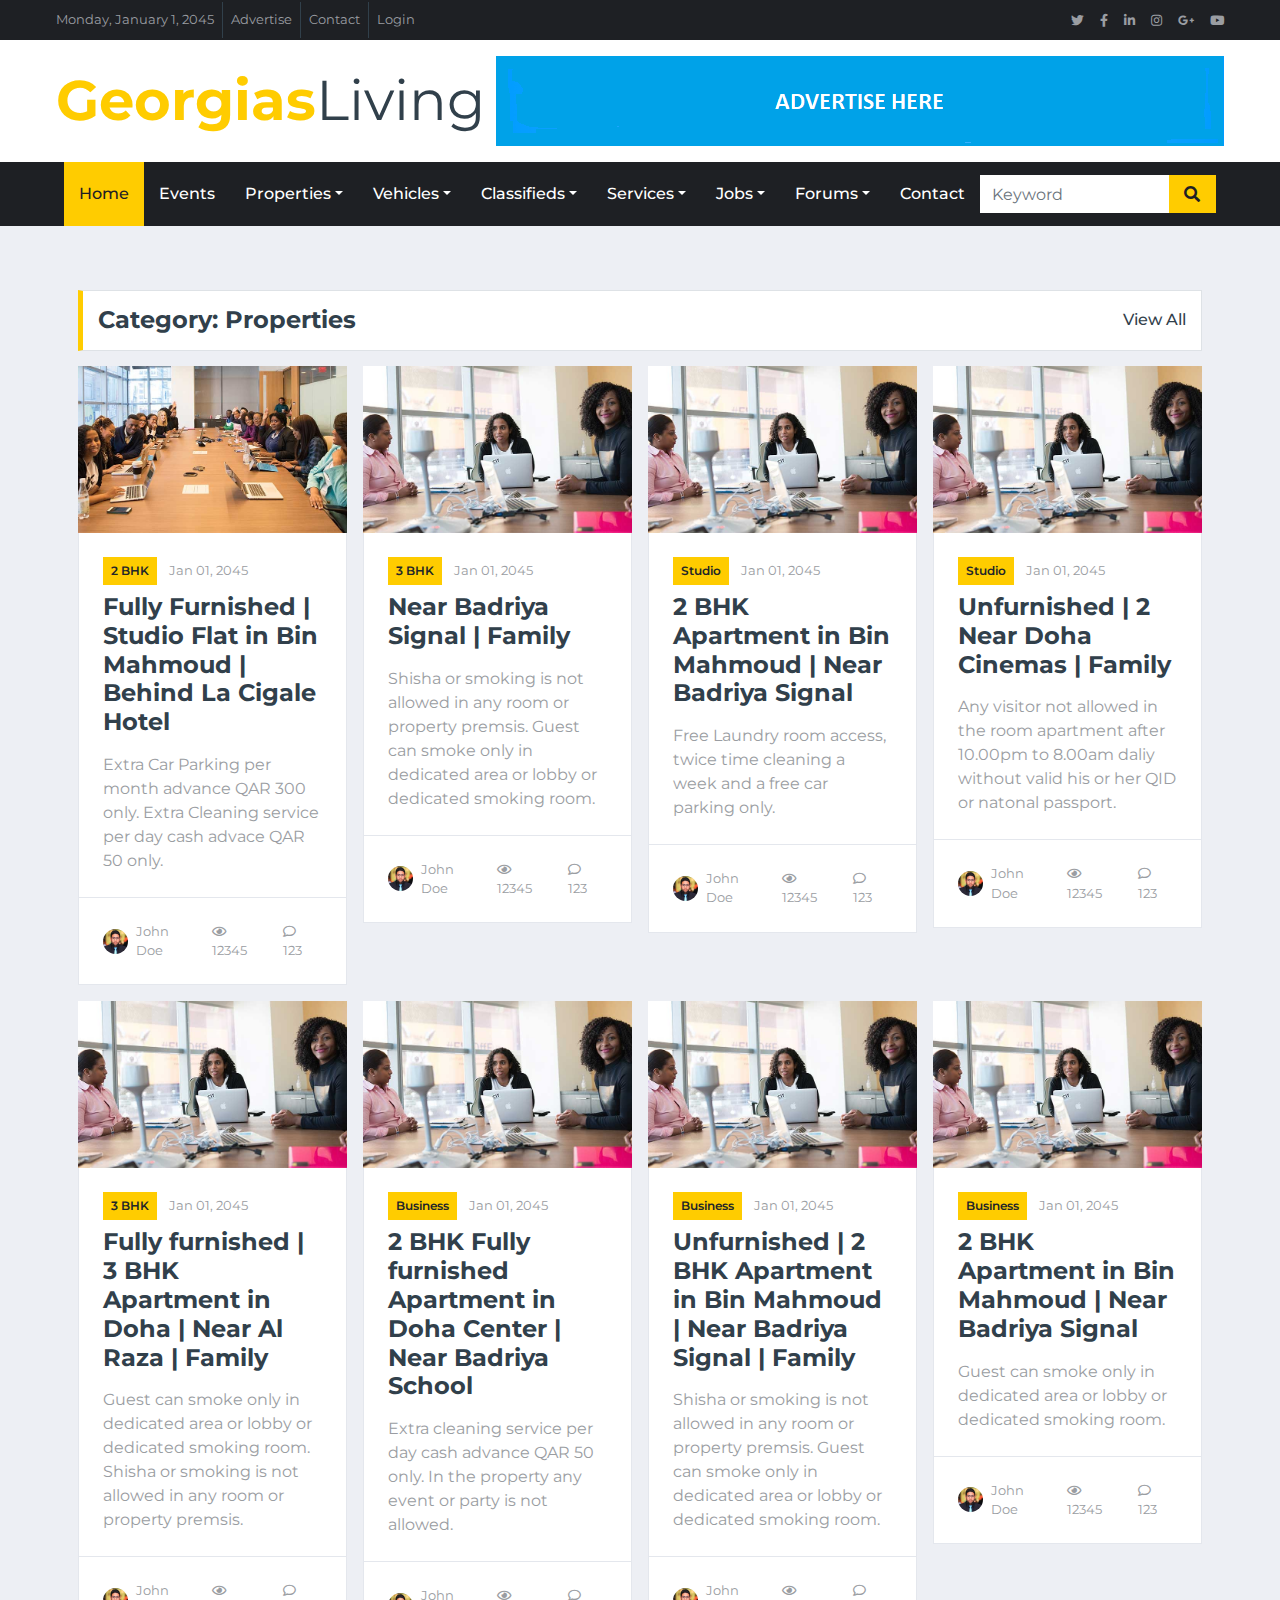
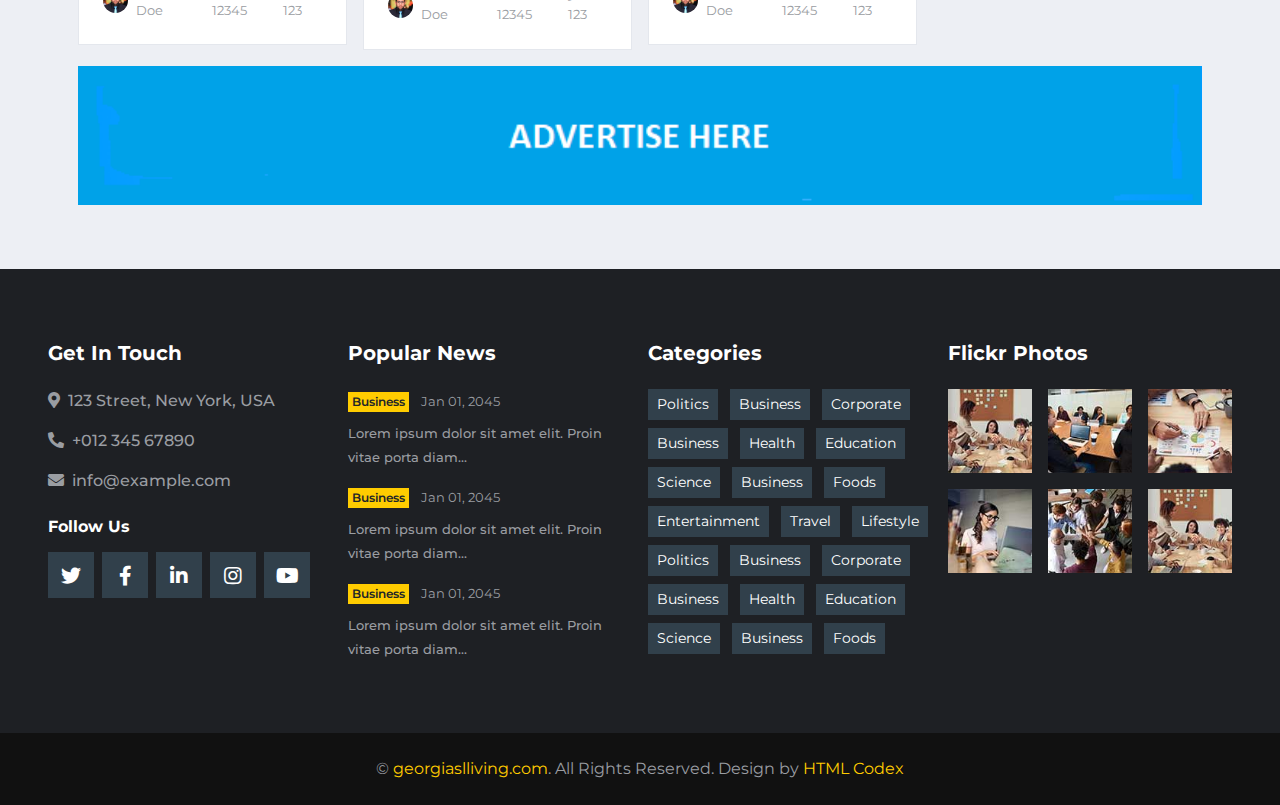
<file: category.html>
<!DOCTYPE html>
<html lang="en">

<head>
    <meta charset="utf-8">
    <title>GeorgiansLiving</title>
    <meta content="width=device-width, initial-scale=1.0" name="viewport">
    <meta content="Free HTML Templates" name="keywords">
    <meta content="Free HTML Templates" name="description">

    <!-- Favicon -->
    <link href="img/favicon.ico" rel="icon">
   
    <!-- Google Web Fonts -->
    <link rel="preconnect" href="https://fonts.gstatic.com">
    <link href="https://fonts.googleapis.com/css2?family=Montserrat:wght@400;500;600;700&display=swap" rel="stylesheet">

    <!-- Font Awesome -->
    <link href="https://cdnjs.cloudflare.com/ajax/libs/font-awesome/5.15.0/css/all.min.css" rel="stylesheet">

    <!-- Libraries Stylesheet -->
    <link href="lib/owlcarousel/assets/owl.carousel.min.css" rel="stylesheet">

    <!-- Customized Bootstrap Stylesheet -->
    <link href="css/style.css" rel="stylesheet">
</head>

<body>
    <!-- Topbar Start -->
    <div class="container-fluid d-none d-lg-block">
        <div class="row align-items-center bg-dark px-lg-5">
            <div class="col-lg-9">
                <nav class="navbar navbar-expand-sm bg-dark p-0">
                    <ul class="navbar-nav ml-n2">
                        <li class="nav-item border-right border-secondary">
                            <a class="nav-link text-body small" href="#">Monday, January 1, 2045</a>
                        </li>
                        <li class="nav-item border-right border-secondary">
                            <a class="nav-link text-body small" href="#">Advertise</a>
                        </li>
                        <li class="nav-item border-right border-secondary">
                            <a class="nav-link text-body small" href="#">Contact</a>
                        </li>
                        <li class="nav-item">
                            <a class="nav-link text-body small" href="#">Login</a>
                        </li>
                    </ul>
                </nav>
            </div>
            <div class="col-lg-3 text-right d-none d-md-block">
                <nav class="navbar navbar-expand-sm bg-dark p-0">
                    <ul class="navbar-nav ml-auto mr-n2">
                        <li class="nav-item">
                            <a class="nav-link text-body" href="#"><small class="fab fa-twitter"></small></a>
                        </li>
                        <li class="nav-item">
                            <a class="nav-link text-body" href="#"><small class="fab fa-facebook-f"></small></a>
                        </li>
                        <li class="nav-item">
                            <a class="nav-link text-body" href="#"><small class="fab fa-linkedin-in"></small></a>
                        </li>
                        <li class="nav-item">
                            <a class="nav-link text-body" href="#"><small class="fab fa-instagram"></small></a>
                        </li>
                        <li class="nav-item">
                            <a class="nav-link text-body" href="#"><small class="fab fa-google-plus-g"></small></a>
                        </li>
                        <li class="nav-item">
                            <a class="nav-link text-body" href="#"><small class="fab fa-youtube"></small></a>
                        </li>
                    </ul>
                </nav>
            </div>
        </div>
        <div class="row align-items-center bg-white py-3 px-lg-5">
            <div class="col-lg-4">
                <a href="index.html" class="navbar-brand p-0 d-none d-lg-block">
                    <h1 class="m-0 display-4 text-uppercase text-primary">Georgias<span class="text-secondary font-weight-normal">Living</span></h1>
                </a>
            </div>
            <div class="col-lg-8 text-center text-lg-right">
                <a href="#"><img class="img-fluid" src="img/ads-728x90.png" alt=""></a>
            </div>
        </div>
    </div>
    <!-- Topbar End -->
    <!-- Navbar Start -->
    <div class="container-fluid p-0">
        <nav class="navbar navbar-expand-lg bg-dark navbar-dark py-2 py-lg-0 px-lg-5">
            <a href="index.html" class="navbar-brand d-block d-lg-none">
                <h1 class="m-0 display-4 text-uppercase text-primary">Georgias<span class="text-white font-weight-normal">Living</span></h1>
            </a>
            <button type="button" class="navbar-toggler" data-toggle="collapse" data-target="#navbarCollapse">
                <span class="navbar-toggler-icon"></span>
            </button>
            <div class="collapse navbar-collapse justify-content-between px-0 px-lg-3" id="navbarCollapse">
                <div class="navbar-nav mr-auto py-0">
                    <a href="index.html" class="nav-item nav-link active">Home</a>
                    <a href="category.html" class="nav-item nav-link">Events</a>
                    <div class="nav-item dropdown">
                        <a href="#" class="nav-link dropdown-toggle" data-toggle="dropdown">Properties</a>
                        <div class="dropdown-menu rounded-0 m-0">
                            <a href="#" class="dropdown-item">Apartment</a>
                            <a href="#" class="dropdown-item">Villa</a>
                            <a href="#" class="dropdown-item">Shared</a>
                            <a href="#" class="dropdown-item">Office Space</a>
                        </div>
                    </div>
                    <div class="nav-item dropdown">
                        <a href="#" class="nav-link dropdown-toggle" data-toggle="dropdown">Vehicles</a>
                        <div class="dropdown-menu rounded-0 m-0">
                            <a href="#" class="dropdown-item">4x4/SUV</a>
                            <a href="#" class="dropdown-item">Car/Sedan</a>
                            <a href="#" class="dropdown-item">Car Rental</a>
                        </div>
                    </div>
                    <div class="nav-item dropdown">
                        <a href="#" class="nav-link dropdown-toggle" data-toggle="dropdown">Classifieds</a>
                        <div class="dropdown-menu rounded-0 m-0">
                            <a href="#" class="dropdown-item">Furniture & Decor</a>
                            <a href="#" class="dropdown-item">Electronics</a>
                            <a href="#" class="dropdown-item">Fashion & Beauty</a>
                        </div>
                    </div>
                    <div class="nav-item dropdown">
                        <a href="#" class="nav-link dropdown-toggle" data-toggle="dropdown">Services</a>
                        <div class="dropdown-menu rounded-0 m-0">
                            <a href="#" class="dropdown-item">Furniture & Decor</a>
                            <a href="#" class="dropdown-item">Electronics</a>
                            <a href="#" class="dropdown-item">Fashion & Beauty</a>
                        </div>
                    </div>
                    <div class="nav-item dropdown">
                        <a href="#" class="nav-link dropdown-toggle" data-toggle="dropdown">Jobs</a>
                        <div class="dropdown-menu rounded-0 m-0">
                            <a href="#" class="dropdown-item">Furniture & Decor</a>
                            <a href="#" class="dropdown-item">Electronics</a>
                            <a href="#" class="dropdown-item">Fashion & Beauty</a>
                        </div>
                    </div>
                    <div class="nav-item dropdown">
                        <a href="#" class="nav-link dropdown-toggle" data-toggle="dropdown">Forums</a>
                        <div class="dropdown-menu rounded-0 m-0">
                            <a href="#" class="dropdown-item">eShops</a>
                            <a href="#" class="dropdown-item">New Posts</a>
                            <a href="#" class="dropdown-item">Videos</a>
                        </div>
                    </div>
                    <a href="contact.html" class="nav-item nav-link">Contact</a>
                </div>
                <div class="input-group ml-auto d-none d-lg-flex" style="width: 100%; max-width: 300px;">
                    <input type="text" class="form-control border-0" placeholder="Keyword">
                    <div class="input-group-append">
                        <button class="input-group-text bg-primary text-dark border-0 px-3">
                            <i class="fa fa-search"></i>
                        </button>
                    </div>
                </div>
            </div>
        </nav>
    </div>
    <!-- Navbar End -->
    <!-- News With Sidebar Start -->
    <div class="container-fluid mt-5 pt-3">
        <div class="container">
            <div class="row">
                <div class="col-lg-12">
                    <div class="row">
                        <div class="col-12">
                            <div class="section-title">
                                <h4 class="m-0 text-uppercase font-weight-bold">Category: Properties</h4>
                                <a class="text-secondary font-weight-medium text-decoration-none" href="">View All</a>
                            </div>
                        </div>
                        <div class="col-lg-3">
                            <div class="position-relative mb-3">
                                <img class="img-fluid w-100" src="img/news-700x435-1.jpg" style="object-fit: cover;">
                                <div class="bg-white border border-top-0 p-4">
                                    <div class="mb-2">
                                        <a class="badge badge-primary text-uppercase font-weight-semi-bold p-2 mr-2"
                                           href="">2 BHK</a>
                                        <a class="text-body" href=""><small>Jan 01, 2045</small></a>
                                    </div>
                                    <a class="h4 d-block mb-3 text-secondary text-uppercase font-weight-bold" href="">Fully Furnished | Studio Flat in Bin Mahmoud | Behind La Cigale Hotel</a>
                                    <p class="m-0">
                                        Extra Car Parking per month advance QAR 300 only.
                                        Extra Cleaning service per day cash advace QAR 50 only.
                                    </p>
                                </div>
                                <div class="d-flex justify-content-between bg-white border border-top-0 p-4">
                                    <div class="d-flex align-items-center">
                                        <img class="rounded-circle mr-2" src="img/user.jpg" width="25" height="25" alt="">
                                        <small>John Doe</small>
                                    </div>
                                    <div class="d-flex align-items-center">
                                        <small class="ml-3"><i class="far fa-eye mr-2"></i>12345</small>
                                        <small class="ml-3"><i class="far fa-comment mr-2"></i>123</small>
                                    </div>
                                </div>
                            </div>
                        </div>
                        <div class="col-lg-3">
                            <div class="position-relative mb-3">
                                <img class="img-fluid w-100" src="img/news-700x435-2.jpg" style="object-fit: cover;">
                                <div class="bg-white border border-top-0 p-4">
                                    <div class="mb-2">
                                        <a class="badge badge-primary text-uppercase font-weight-semi-bold p-2 mr-2"
                                           href="">3 BHK</a>
                                        <a class="text-body" href=""><small>Jan 01, 2045</small></a>
                                    </div>
                                    <a class="h4 d-block mb-3 text-secondary text-uppercase font-weight-bold" href="">Near Badriya Signal | Family</a>
                                    <p class="m-0">
                                        Shisha or smoking is not allowed in any room or property premsis. Guest can smoke only in dedicated area or lobby or dedicated smoking room.
                                    </p>
                                </div>
                                <div class="d-flex justify-content-between bg-white border border-top-0 p-4">
                                    <div class="d-flex align-items-center">
                                        <img class="rounded-circle mr-2" src="img/user.jpg" width="25" height="25" alt="">
                                        <small>John Doe</small>
                                    </div>
                                    <div class="d-flex align-items-center">
                                        <small class="ml-3"><i class="far fa-eye mr-2"></i>12345</small>
                                        <small class="ml-3"><i class="far fa-comment mr-2"></i>123</small>
                                    </div>
                                </div>
                            </div>
                        </div>
                        <!--<div class="col-lg-12 mb-3">
                            <a href=""><img class="img-fluid w-100" src="img/ads-728x90.png" alt=""></a>
                        </div>-->
                        <div class="col-lg-3">
                            <div class="position-relative mb-3">
                                <img class="img-fluid w-100" src="img/news-700x435-2.jpg" style="object-fit: cover;">
                                <div class="bg-white border border-top-0 p-4">
                                    <div class="mb-2">
                                        <a class="badge badge-primary text-uppercase font-weight-semi-bold p-2 mr-2"
                                           href="">Studio</a>
                                        <a class="text-body" href=""><small>Jan 01, 2045</small></a>
                                    </div>
                                    <a class="h4 d-block mb-3 text-secondary text-uppercase font-weight-bold" href="">2 BHK Apartment in Bin Mahmoud | Near Badriya Signal</a>
                                    <p class="m-0">
                                        Free Laundry room access, twice time cleaning a week and a free car parking only.
                                    </p>
                                </div>
                                <div class="d-flex justify-content-between bg-white border border-top-0 p-4">
                                    <div class="d-flex align-items-center">
                                        <img class="rounded-circle mr-2" src="img/user.jpg" width="25" height="25" alt="">
                                        <small>John Doe</small>
                                    </div>
                                    <div class="d-flex align-items-center">
                                        <small class="ml-3"><i class="far fa-eye mr-2"></i>12345</small>
                                        <small class="ml-3"><i class="far fa-comment mr-2"></i>123</small>
                                    </div>
                                </div>
                            </div>
                        </div>
                        <div class="col-lg-3">
                            <div class="position-relative mb-3">
                                <img class="img-fluid w-100" src="img/news-700x435-2.jpg" style="object-fit: cover;">
                                <div class="bg-white border border-top-0 p-4">
                                    <div class="mb-2">
                                        <a class="badge badge-primary text-uppercase font-weight-semi-bold p-2 mr-2"
                                           href="">Studio</a>
                                        <a class="text-body" href=""><small>Jan 01, 2045</small></a>
                                    </div>
                                    <a class="h4 d-block mb-3 text-secondary text-uppercase font-weight-bold" href="">Unfurnished | 2 Near Doha Cinemas | Family</a>
                                    <p class="m-0">
                                        Any visitor not allowed in the room apartment after 10.00pm to 8.00am daliy without valid his or her QID or natonal passport.
                                    </p>
                                </div>
                                <div class="d-flex justify-content-between bg-white border border-top-0 p-4">
                                    <div class="d-flex align-items-center">
                                        <img class="rounded-circle mr-2" src="img/user.jpg" width="25" height="25" alt="">
                                        <small>John Doe</small>
                                    </div>
                                    <div class="d-flex align-items-center">
                                        <small class="ml-3"><i class="far fa-eye mr-2"></i>12345</small>
                                        <small class="ml-3"><i class="far fa-comment mr-2"></i>123</small>
                                    </div>
                                </div>
                            </div>
                        </div>

                        <div class="col-lg-3">
                            <div class="position-relative mb-3">
                                <img class="img-fluid w-100" src="img/news-700x435-2.jpg" style="object-fit: cover;">
                                <div class="bg-white border border-top-0 p-4">
                                    <div class="mb-2">
                                        <a class="badge badge-primary text-uppercase font-weight-semi-bold p-2 mr-2"
                                           href="">3 BHK</a>
                                        <a class="text-body" href=""><small>Jan 01, 2045</small></a>
                                    </div>
                                    <a class="h4 d-block mb-3 text-secondary text-uppercase font-weight-bold" href="">Fully furnished | 3 BHK Apartment in Doha | Near Al Raza | Family</a>
                                    <p class="m-0">
                                        Guest can smoke only in dedicated area or lobby or dedicated smoking room. Shisha or smoking is not allowed in any room or property premsis.
                                    </p>
                                </div>
                                <div class="d-flex justify-content-between bg-white border border-top-0 p-4">
                                    <div class="d-flex align-items-center">
                                        <img class="rounded-circle mr-2" src="img/user.jpg" width="25" height="25" alt="">
                                        <small>John Doe</small>
                                    </div>
                                    <div class="d-flex align-items-center">
                                        <small class="ml-3"><i class="far fa-eye mr-2"></i>12345</small>
                                        <small class="ml-3"><i class="far fa-comment mr-2"></i>123</small>
                                    </div>
                                </div>
                            </div>
                        </div>
                        <div class="col-lg-3">
                            <div class="position-relative mb-3">
                                <img class="img-fluid w-100" src="img/news-700x435-2.jpg" style="object-fit: cover;">
                                <div class="bg-white border border-top-0 p-4">
                                    <div class="mb-2">
                                        <a class="badge badge-primary text-uppercase font-weight-semi-bold p-2 mr-2"
                                           href="">Business</a>
                                        <a class="text-body" href=""><small>Jan 01, 2045</small></a>
                                    </div>
                                    <a class="h4 d-block mb-3 text-secondary text-uppercase font-weight-bold" href="">2 BHK Fully furnished Apartment in Doha Center | Near Badriya School</a>
                                    <p class="m-0">
                                        Extra  cleaning service per day cash advance QAR 50 only.
                                        In the property any event or party is not allowed.
                                    </p>
                                </div>
                                <div class="d-flex justify-content-between bg-white border border-top-0 p-4">
                                    <div class="d-flex align-items-center">
                                        <img class="rounded-circle mr-2" src="img/user.jpg" width="25" height="25" alt="">
                                        <small>John Doe</small>
                                    </div>
                                    <div class="d-flex align-items-center">
                                        <small class="ml-3"><i class="far fa-eye mr-2"></i>12345</small>
                                        <small class="ml-3"><i class="far fa-comment mr-2"></i>123</small>
                                    </div>
                                </div>
                            </div>
                        </div>
                        <!--<div class="col-lg-12 mb-3">
                            <a href=""><img class="img-fluid w-100" src="img/ads-728x90.png" alt=""></a>
                        </div>-->
                        <div class="col-lg-3">
                            <div class="position-relative mb-3">
                                <img class="img-fluid w-100" src="img/news-700x435-2.jpg" style="object-fit: cover;">
                                <div class="bg-white border border-top-0 p-4">
                                    <div class="mb-2">
                                        <a class="badge badge-primary text-uppercase font-weight-semi-bold p-2 mr-2"
                                           href="">Business</a>
                                        <a class="text-body" href=""><small>Jan 01, 2045</small></a>
                                    </div>
                                    <a class="h4 d-block mb-3 text-secondary text-uppercase font-weight-bold" href="">Unfurnished | 2 BHK Apartment in Bin Mahmoud | Near Badriya Signal | Family</a>
                                    <p class="m-0">
                                        Shisha or smoking is not allowed in any room or property premsis. Guest can smoke only in dedicated area or lobby or dedicated smoking room.
                                    </p>
                                </div>
                                <div class="d-flex justify-content-between bg-white border border-top-0 p-4">
                                    <div class="d-flex align-items-center">
                                        <img class="rounded-circle mr-2" src="img/user.jpg" width="25" height="25" alt="">
                                        <small>John Doe</small>
                                    </div>
                                    <div class="d-flex align-items-center">
                                        <small class="ml-3"><i class="far fa-eye mr-2"></i>12345</small>
                                        <small class="ml-3"><i class="far fa-comment mr-2"></i>123</small>
                                    </div>
                                </div>
                            </div>
                        </div>

                        <div class="col-lg-3">
                            <div class="position-relative mb-3">
                                <img class="img-fluid w-100" src="img/news-700x435-2.jpg" style="object-fit: cover;">
                                <div class="bg-white border border-top-0 p-4">
                                    <div class="mb-2">
                                        <a class="badge badge-primary text-uppercase font-weight-semi-bold p-2 mr-2"
                                           href="">Business</a>
                                        <a class="text-body" href=""><small>Jan 01, 2045</small></a>
                                    </div>
                                    <a class="h4 d-block mb-3 text-secondary text-uppercase font-weight-bold" href="">2 BHK Apartment in Bin Mahmoud | Near Badriya Signal</a>
                                    <p class="m-0">
                                        Guest can smoke only in dedicated area or lobby or dedicated smoking room.
                                    </p>
                                </div>
                                <div class="d-flex justify-content-between bg-white border border-top-0 p-4">
                                    <div class="d-flex align-items-center">
                                        <img class="rounded-circle mr-2" src="img/user.jpg" width="25" height="25" alt="">
                                        <small>John Doe</small>
                                    </div>
                                    <div class="d-flex align-items-center">
                                        <small class="ml-3"><i class="far fa-eye mr-2"></i>12345</small>
                                        <small class="ml-3"><i class="far fa-comment mr-2"></i>123</small>
                                    </div>
                                </div>
                            </div>
                        </div>


                        <!--<div class="col-lg-3">
                            <div class="d-flex align-items-center bg-white mb-3" style="height: 110px;">
                                <img class="img-fluid" src="img/news-110x110-1.jpg" alt="">
                                <div class="w-100 h-100 px-3 d-flex flex-column justify-content-center border border-left-0">
                                    <div class="mb-2">
                                        <a class="badge badge-primary text-uppercase font-weight-semi-bold p-1 mr-2" href="">Business</a>
                                        <a class="text-body" href=""><small>Jan 01, 2045</small></a>
                                    </div>
                                    <a class="h6 m-0 text-secondary text-uppercase font-weight-bold" href="">aaa aaa aaa aaaaa...</a>
                                </div>
                            </div>
                            <div class="d-flex align-items-center bg-white mb-3" style="height: 110px;">
                                <img class="img-fluid" src="img/news-110x110-2.jpg" alt="">
                                <div class="w-100 h-100 px-3 d-flex flex-column justify-content-center border border-left-0">
                                    <div class="mb-2">
                                        <a class="badge badge-primary text-uppercase font-weight-semi-bold p-1 mr-2" href="">Business</a>
                                        <a class="text-body" href=""><small>Jan 01, 2045</small></a>
                                    </div>
                                    <a class="h6 m-0 text-secondary text-uppercase font-weight-bold" href="">bbb b b b b b b ...</a>
                                </div>
                            </div>
                        </div>
                        <div class="col-lg-3">
                            <div class="d-flex align-items-center bg-white mb-3" style="height: 110px;">
                                <img class="img-fluid" src="img/news-110x110-3.jpg" alt="">
                                <div class="w-100 h-100 px-3 d-flex flex-column justify-content-center border border-left-0">
                                    <div class="mb-2">
                                        <a class="badge badge-primary text-uppercase font-weight-semi-bold p-1 mr-2" href="">Business</a>
                                        <a class="text-body" href=""><small>Jan 01, 2045</small></a>
                                    </div>
                                    <a class="h6 m-0 text-secondary text-uppercase font-weight-bold" href="">ccc c cc c cccc ccc...</a>
                                </div>
                            </div>
                            <div class="d-flex align-items-center bg-white mb-3" style="height: 110px;">
                                <img class="img-fluid" src="img/news-110x110-4.jpg" alt="">
                                <div class="w-100 h-100 px-3 d-flex flex-column justify-content-center border border-left-0">
                                    <div class="mb-2">
                                        <a class="badge badge-primary text-uppercase font-weight-semi-bold p-1 mr-2" href="">Business</a>
                                        <a class="text-body" href=""><small>Jan 01, 2045</small></a>
                                    </div>
                                    <a class="h6 m-0 text-secondary text-uppercase font-weight-bold" href="">dddd d dddd dddd ddd...</a>
                                </div>
                            </div>
                        </div>-->
                        <div class="col-lg-12 mb-3">
                            <a href=""><img class="img-fluid w-100" src="img/ads-728x90.png" alt=""></a>
                        </div>
                        <!--<div class="col-lg-12">
                            <div class="row news-lg mx-0 mb-3">
                                <div class="col-md-6 h-100 px-0">
                                    <img class="img-fluid h-100" src="img/news-700x435-5.jpg" style="object-fit: cover;">
                                </div>
                                <div class="col-md-6 d-flex flex-column border bg-white h-100 px-0">
                                    <div class="mt-auto p-4">
                                        <div class="mb-2">
                                            <a class="badge badge-primary text-uppercase font-weight-semi-bold p-2 mr-2"
                                               href="">Business</a>
                                            <a class="text-body" href=""><small>Jan 01, 2045</small></a>
                                        </div>
                                        <a class="h4 d-block mb-3 text-secondary text-uppercase font-weight-bold" href="">Lorem ipsum dolor sit amet elit...</a>
                                        <p class="m-0">
                                            Dolor lorem eos dolor duo et eirmod sea. Dolor sit magna
                                            rebum clita rebum dolor stet amet justo
                                        </p>
                                    </div>
                                    <div class="d-flex justify-content-between bg-white border-top mt-auto p-4">
                                        <div class="d-flex align-items-center">
                                            <img class="rounded-circle mr-2" src="img/user.jpg" width="25" height="25" alt="">
                                            <small>John Doe</small>
                                        </div>
                                        <div class="d-flex align-items-center">
                                            <small class="ml-3"><i class="far fa-eye mr-2"></i>12345</small>
                                            <small class="ml-3"><i class="far fa-comment mr-2"></i>123</small>
                                        </div>
                                    </div>
                                </div>
                            </div>
                        </div>
                        <div class="col-lg-6">
                            <div class="d-flex align-items-center bg-white mb-3" style="height: 110px;">
                                <img class="img-fluid" src="img/news-110x110-1.jpg" alt="">
                                <div class="w-100 h-100 px-3 d-flex flex-column justify-content-center border border-left-0">
                                    <div class="mb-2">
                                        <a class="badge badge-primary text-uppercase font-weight-semi-bold p-1 mr-2" href="">Business</a>
                                        <a class="text-body" href=""><small>Jan 01, 2045</small></a>
                                    </div>
                                    <a class="h6 m-0 text-secondary text-uppercase font-weight-bold" href="">Lorem ipsum dolor sit amet elit...</a>
                                </div>
                            </div>
                            <div class="d-flex align-items-center bg-white mb-3" style="height: 110px;">
                                <img class="img-fluid" src="img/news-110x110-2.jpg" alt="">
                                <div class="w-100 h-100 px-3 d-flex flex-column justify-content-center border border-left-0">
                                    <div class="mb-2">
                                        <a class="badge badge-primary text-uppercase font-weight-semi-bold p-1 mr-2" href="">Business</a>
                                        <a class="text-body" href=""><small>Jan 01, 2045</small></a>
                                    </div>
                                    <a class="h6 m-0 text-secondary text-uppercase font-weight-bold" href="">Lorem ipsum dolor sit amet elit...</a>
                                </div>
                            </div>
                        </div>
                        <div class="col-lg-6">
                            <div class="d-flex align-items-center bg-white mb-3" style="height: 110px;">
                                <img class="img-fluid" src="img/news-110x110-3.jpg" alt="">
                                <div class="w-100 h-100 px-3 d-flex flex-column justify-content-center border border-left-0">
                                    <div class="mb-2">
                                        <a class="badge badge-primary text-uppercase font-weight-semi-bold p-1 mr-2" href="">Business</a>
                                        <a class="text-body" href=""><small>Jan 01, 2045</small></a>
                                    </div>
                                    <a class="h6 m-0 text-secondary text-uppercase font-weight-bold" href="">Lorem ipsum dolor sit amet elit...</a>
                                </div>
                            </div>
                            <div class="d-flex align-items-center bg-white mb-3" style="height: 110px;">
                                <img class="img-fluid" src="img/news-110x110-4.jpg" alt="">
                                <div class="w-100 h-100 px-3 d-flex flex-column justify-content-center border border-left-0">
                                    <div class="mb-2">
                                        <a class="badge badge-primary text-uppercase font-weight-semi-bold p-1 mr-2" href="">Business</a>
                                        <a class="text-body" href=""><small>Jan 01, 2045</small></a>
                                    </div>
                                    <a class="h6 m-0 text-secondary text-uppercase font-weight-bold" href="">Lorem ipsum dolor sit amet elit...</a>
                                </div>
                            </div>
                        </div>-->
                    </div>
                </div>

                <!--<div class="col-lg-4">-->
                <!-- Social Follow Start -->
                <!--<div class="mb-3">
                    <div class="section-title mb-0">
                        <h4 class="m-0 text-uppercase font-weight-bold">Follow Us</h4>
                    </div>
                    <div class="bg-white border border-top-0 p-3">
                        <a href="" class="d-block w-100 text-white text-decoration-none mb-3" style="background: #39569E;">
                            <i class="fab fa-facebook-f text-center py-4 mr-3" style="width: 65px; background: rgba(0, 0, 0, .2);"></i>
                            <span class="font-weight-medium">12,345 Fans</span>
                        </a>
                        <a href="" class="d-block w-100 text-white text-decoration-none mb-3" style="background: #52AAF4;">
                            <i class="fab fa-twitter text-center py-4 mr-3" style="width: 65px; background: rgba(0, 0, 0, .2);"></i>
                            <span class="font-weight-medium">12,345 Followers</span>
                        </a>
                        <a href="" class="d-block w-100 text-white text-decoration-none mb-3" style="background: #0185AE;">
                            <i class="fab fa-linkedin-in text-center py-4 mr-3" style="width: 65px; background: rgba(0, 0, 0, .2);"></i>
                            <span class="font-weight-medium">12,345 Connects</span>
                        </a>
                        <a href="" class="d-block w-100 text-white text-decoration-none mb-3" style="background: #C8359D;">
                            <i class="fab fa-instagram text-center py-4 mr-3" style="width: 65px; background: rgba(0, 0, 0, .2);"></i>
                            <span class="font-weight-medium">12,345 Followers</span>
                        </a>
                        <a href="" class="d-block w-100 text-white text-decoration-none mb-3" style="background: #DC472E;">
                            <i class="fab fa-youtube text-center py-4 mr-3" style="width: 65px; background: rgba(0, 0, 0, .2);"></i>
                            <span class="font-weight-medium">12,345 Subscribers</span>
                        </a>
                        <a href="" class="d-block w-100 text-white text-decoration-none" style="background: #055570;">
                            <i class="fab fa-vimeo-v text-center py-4 mr-3" style="width: 65px; background: rgba(0, 0, 0, .2);"></i>
                            <span class="font-weight-medium">12,345 Followers</span>
                        </a>
                    </div>
                </div>-->
                <!-- Social Follow End -->
                <!-- Ads Start -->
                <!--<div class="mb-3">
                    <div class="section-title mb-0">
                        <h4 class="m-0 text-uppercase font-weight-bold">Advertisement</h4>
                    </div>
                    <div class="bg-white text-center border border-top-0 p-3">
                        <a href=""><img class="img-fluid" src="img/news-800x500-2.jpg" alt=""></a>
                    </div>
                </div>-->
                <!-- Ads End -->
                <!-- Popular News Start -->
                <!--<div class="mb-3">
                    <div class="section-title mb-0">
                        <h4 class="m-0 text-uppercase font-weight-bold">Tranding News</h4>
                    </div>
                    <div class="bg-white border border-top-0 p-3">
                        <div class="d-flex align-items-center bg-white mb-3" style="height: 110px;">
                            <img class="img-fluid" src="img/news-110x110-1.jpg" alt="">
                            <div class="w-100 h-100 px-3 d-flex flex-column justify-content-center border border-left-0">
                                <div class="mb-2">
                                    <a class="badge badge-primary text-uppercase font-weight-semi-bold p-1 mr-2" href="">Business</a>
                                    <a class="text-body" href=""><small>Jan 01, 2045</small></a>
                                </div>
                                <a class="h6 m-0 text-secondary text-uppercase font-weight-bold" href="">Lorem ipsum dolor sit amet elit...</a>
                            </div>
                        </div>
                        <div class="d-flex align-items-center bg-white mb-3" style="height: 110px;">
                            <img class="img-fluid" src="img/news-110x110-2.jpg" alt="">
                            <div class="w-100 h-100 px-3 d-flex flex-column justify-content-center border border-left-0">
                                <div class="mb-2">
                                    <a class="badge badge-primary text-uppercase font-weight-semi-bold p-1 mr-2" href="">Business</a>
                                    <a class="text-body" href=""><small>Jan 01, 2045</small></a>
                                </div>
                                <a class="h6 m-0 text-secondary text-uppercase font-weight-bold" href="">Lorem ipsum dolor sit amet elit...</a>
                            </div>
                        </div>
                        <div class="d-flex align-items-center bg-white mb-3" style="height: 110px;">
                            <img class="img-fluid" src="img/news-110x110-3.jpg" alt="">
                            <div class="w-100 h-100 px-3 d-flex flex-column justify-content-center border border-left-0">
                                <div class="mb-2">
                                    <a class="badge badge-primary text-uppercase font-weight-semi-bold p-1 mr-2" href="">Business</a>
                                    <a class="text-body" href=""><small>Jan 01, 2045</small></a>
                                </div>
                                <a class="h6 m-0 text-secondary text-uppercase font-weight-bold" href="">Lorem ipsum dolor sit amet elit...</a>
                            </div>
                        </div>
                        <div class="d-flex align-items-center bg-white mb-3" style="height: 110px;">
                            <img class="img-fluid" src="img/news-110x110-4.jpg" alt="">
                            <div class="w-100 h-100 px-3 d-flex flex-column justify-content-center border border-left-0">
                                <div class="mb-2">
                                    <a class="badge badge-primary text-uppercase font-weight-semi-bold p-1 mr-2" href="">Business</a>
                                    <a class="text-body" href=""><small>Jan 01, 2045</small></a>
                                </div>
                                <a class="h6 m-0 text-secondary text-uppercase font-weight-bold" href="">Lorem ipsum dolor sit amet elit...</a>
                            </div>
                        </div>
                        <div class="d-flex align-items-center bg-white mb-3" style="height: 110px;">
                            <img class="img-fluid" src="img/news-110x110-5.jpg" alt="">
                            <div class="w-100 h-100 px-3 d-flex flex-column justify-content-center border border-left-0">
                                <div class="mb-2">
                                    <a class="badge badge-primary text-uppercase font-weight-semi-bold p-1 mr-2" href="">Business</a>
                                    <a class="text-body" href=""><small>Jan 01, 2045</small></a>
                                </div>
                                <a class="h6 m-0 text-secondary text-uppercase font-weight-bold" href="">Lorem ipsum dolor sit amet elit...</a>
                            </div>
                        </div>
                    </div>
                </div>-->
                <!-- Popular News End -->
                <!-- Newsletter Start -->
                <!--<div class="mb-3">
                    <div class="section-title mb-0">
                        <h4 class="m-0 text-uppercase font-weight-bold">Newsletter</h4>
                    </div>
                    <div class="bg-white text-center border border-top-0 p-3">
                        <p>Aliqu justo et labore at eirmod justo sea erat diam dolor diam vero kasd</p>
                        <div class="input-group mb-2" style="width: 100%;">
                            <input type="text" class="form-control form-control-lg" placeholder="Your Email">
                            <div class="input-group-append">
                                <button class="btn btn-primary font-weight-bold px-3">Sign Up</button>
                            </div>
                        </div>
                        <small>Lorem ipsum dolor sit amet elit</small>
                    </div>
                </div>-->
                <!-- Newsletter End -->
                <!-- Tags Start -->
                <!--<div class="mb-3">
                    <div class="section-title mb-0">
                        <h4 class="m-0 text-uppercase font-weight-bold">Tags</h4>
                    </div>
                    <div class="bg-white border border-top-0 p-3">
                        <div class="d-flex flex-wrap m-n1">
                            <a href="" class="btn btn-sm btn-outline-secondary m-1">Politics</a>
                            <a href="" class="btn btn-sm btn-outline-secondary m-1">Business</a>
                            <a href="" class="btn btn-sm btn-outline-secondary m-1">Corporate</a>
                            <a href="" class="btn btn-sm btn-outline-secondary m-1">Business</a>
                            <a href="" class="btn btn-sm btn-outline-secondary m-1">Health</a>
                            <a href="" class="btn btn-sm btn-outline-secondary m-1">Education</a>
                            <a href="" class="btn btn-sm btn-outline-secondary m-1">Science</a>
                            <a href="" class="btn btn-sm btn-outline-secondary m-1">Business</a>
                            <a href="" class="btn btn-sm btn-outline-secondary m-1">Foods</a>
                            <a href="" class="btn btn-sm btn-outline-secondary m-1">Travel</a>
                        </div>
                    </div>
                </div>-->
                <!-- Tags End -->
                <!--</div>-->
            </div>
        </div>
    </div>
    <!-- News With Sidebar End -->
    <!-- Footer Start -->
    <div class="container-fluid bg-dark pt-5 px-sm-3 px-md-5 mt-5">
        <div class="row py-4">
            <div class="col-lg-3 col-md-6 mb-5">
                <h5 class="mb-4 text-white text-uppercase font-weight-bold">Get In Touch</h5>
                <p class="font-weight-medium"><i class="fa fa-map-marker-alt mr-2"></i>123 Street, New York, USA</p>
                <p class="font-weight-medium"><i class="fa fa-phone-alt mr-2"></i>+012 345 67890</p>
                <p class="font-weight-medium"><i class="fa fa-envelope mr-2"></i>info@example.com</p>
                <h6 class="mt-4 mb-3 text-white text-uppercase font-weight-bold">Follow Us</h6>
                <div class="d-flex justify-content-start">
                    <a class="btn btn-lg btn-secondary btn-lg-square mr-2" href="#"><i class="fab fa-twitter"></i></a>
                    <a class="btn btn-lg btn-secondary btn-lg-square mr-2" href="#"><i class="fab fa-facebook-f"></i></a>
                    <a class="btn btn-lg btn-secondary btn-lg-square mr-2" href="#"><i class="fab fa-linkedin-in"></i></a>
                    <a class="btn btn-lg btn-secondary btn-lg-square mr-2" href="#"><i class="fab fa-instagram"></i></a>
                    <a class="btn btn-lg btn-secondary btn-lg-square" href="#"><i class="fab fa-youtube"></i></a>
                </div>
            </div>
            <div class="col-lg-3 col-md-6 mb-5">
                <h5 class="mb-4 text-white text-uppercase font-weight-bold">Popular News</h5>
                <div class="mb-3">
                    <div class="mb-2">
                        <a class="badge badge-primary text-uppercase font-weight-semi-bold p-1 mr-2" href="">Business</a>
                        <a class="text-body" href=""><small>Jan 01, 2045</small></a>
                    </div>
                    <a class="small text-body text-uppercase font-weight-medium" href="">Lorem ipsum dolor sit amet elit. Proin vitae porta diam...</a>
                </div>
                <div class="mb-3">
                    <div class="mb-2">
                        <a class="badge badge-primary text-uppercase font-weight-semi-bold p-1 mr-2" href="">Business</a>
                        <a class="text-body" href=""><small>Jan 01, 2045</small></a>
                    </div>
                    <a class="small text-body text-uppercase font-weight-medium" href="">Lorem ipsum dolor sit amet elit. Proin vitae porta diam...</a>
                </div>
                <div class="">
                    <div class="mb-2">
                        <a class="badge badge-primary text-uppercase font-weight-semi-bold p-1 mr-2" href="">Business</a>
                        <a class="text-body" href=""><small>Jan 01, 2045</small></a>
                    </div>
                    <a class="small text-body text-uppercase font-weight-medium" href="">Lorem ipsum dolor sit amet elit. Proin vitae porta diam...</a>
                </div>
            </div>
            <div class="col-lg-3 col-md-6 mb-5">
                <h5 class="mb-4 text-white text-uppercase font-weight-bold">Categories</h5>
                <div class="m-n1">
                    <a href="" class="btn btn-sm btn-secondary m-1">Politics</a>
                    <a href="" class="btn btn-sm btn-secondary m-1">Business</a>
                    <a href="" class="btn btn-sm btn-secondary m-1">Corporate</a>
                    <a href="" class="btn btn-sm btn-secondary m-1">Business</a>
                    <a href="" class="btn btn-sm btn-secondary m-1">Health</a>
                    <a href="" class="btn btn-sm btn-secondary m-1">Education</a>
                    <a href="" class="btn btn-sm btn-secondary m-1">Science</a>
                    <a href="" class="btn btn-sm btn-secondary m-1">Business</a>
                    <a href="" class="btn btn-sm btn-secondary m-1">Foods</a>
                    <a href="" class="btn btn-sm btn-secondary m-1">Entertainment</a>
                    <a href="" class="btn btn-sm btn-secondary m-1">Travel</a>
                    <a href="" class="btn btn-sm btn-secondary m-1">Lifestyle</a>
                    <a href="" class="btn btn-sm btn-secondary m-1">Politics</a>
                    <a href="" class="btn btn-sm btn-secondary m-1">Business</a>
                    <a href="" class="btn btn-sm btn-secondary m-1">Corporate</a>
                    <a href="" class="btn btn-sm btn-secondary m-1">Business</a>
                    <a href="" class="btn btn-sm btn-secondary m-1">Health</a>
                    <a href="" class="btn btn-sm btn-secondary m-1">Education</a>
                    <a href="" class="btn btn-sm btn-secondary m-1">Science</a>
                    <a href="" class="btn btn-sm btn-secondary m-1">Business</a>
                    <a href="" class="btn btn-sm btn-secondary m-1">Foods</a>
                </div>
            </div>
            <div class="col-lg-3 col-md-6 mb-5">
                <h5 class="mb-4 text-white text-uppercase font-weight-bold">Flickr Photos</h5>
                <div class="row">
                    <div class="col-4 mb-3">
                        <a href=""><img class="w-100" src="img/news-110x110-1.jpg" alt=""></a>
                    </div>
                    <div class="col-4 mb-3">
                        <a href=""><img class="w-100" src="img/news-110x110-2.jpg" alt=""></a>
                    </div>
                    <div class="col-4 mb-3">
                        <a href=""><img class="w-100" src="img/news-110x110-3.jpg" alt=""></a>
                    </div>
                    <div class="col-4 mb-3">
                        <a href=""><img class="w-100" src="img/news-110x110-4.jpg" alt=""></a>
                    </div>
                    <div class="col-4 mb-3">
                        <a href=""><img class="w-100" src="img/news-110x110-5.jpg" alt=""></a>
                    </div>
                    <div class="col-4 mb-3">
                        <a href=""><img class="w-100" src="img/news-110x110-1.jpg" alt=""></a>
                    </div>
                </div>
            </div>
        </div>
    </div>
    <div class="container-fluid py-4 px-sm-3 px-md-5" style="background: #111111;">
        <p class="m-0 text-center">
            &copy; <a href="#">georgiaslliving.com</a>. All Rights Reserved.

            <!--/*** This template is free as long as you keep the footer author’s credit link/attribution link/backlink. If you'd like to use the template without the footer author’s credit link/attribution link/backlink, you can purchase the Credit Removal License from "https://htmlcodex.com/credit-removal". Thank you for your support. ***/-->
            Design by <a href="#">HTML Codex</a>
        </p>
    </div>
    <!-- Footer End -->
    <!-- Back to Top -->
    <a href="#" class="btn btn-primary btn-square back-to-top"><i class="fa fa-arrow-up"></i></a>


    <!-- JavaScript Libraries -->
    <script src="https://code.jquery.com/jquery-3.4.1.min.js"></script>
    <script src="https://stackpath.bootstrapcdn.com/bootstrap/4.4.1/js/bootstrap.bundle.min.js"></script>
    <script src="lib/easing/easing.min.js"></script>
    <script src="lib/owlcarousel/owl.carousel.min.js"></script>

    <!-- Template Javascript -->
    <script src="js/main.js"></script>
</body>

</html>
</file>
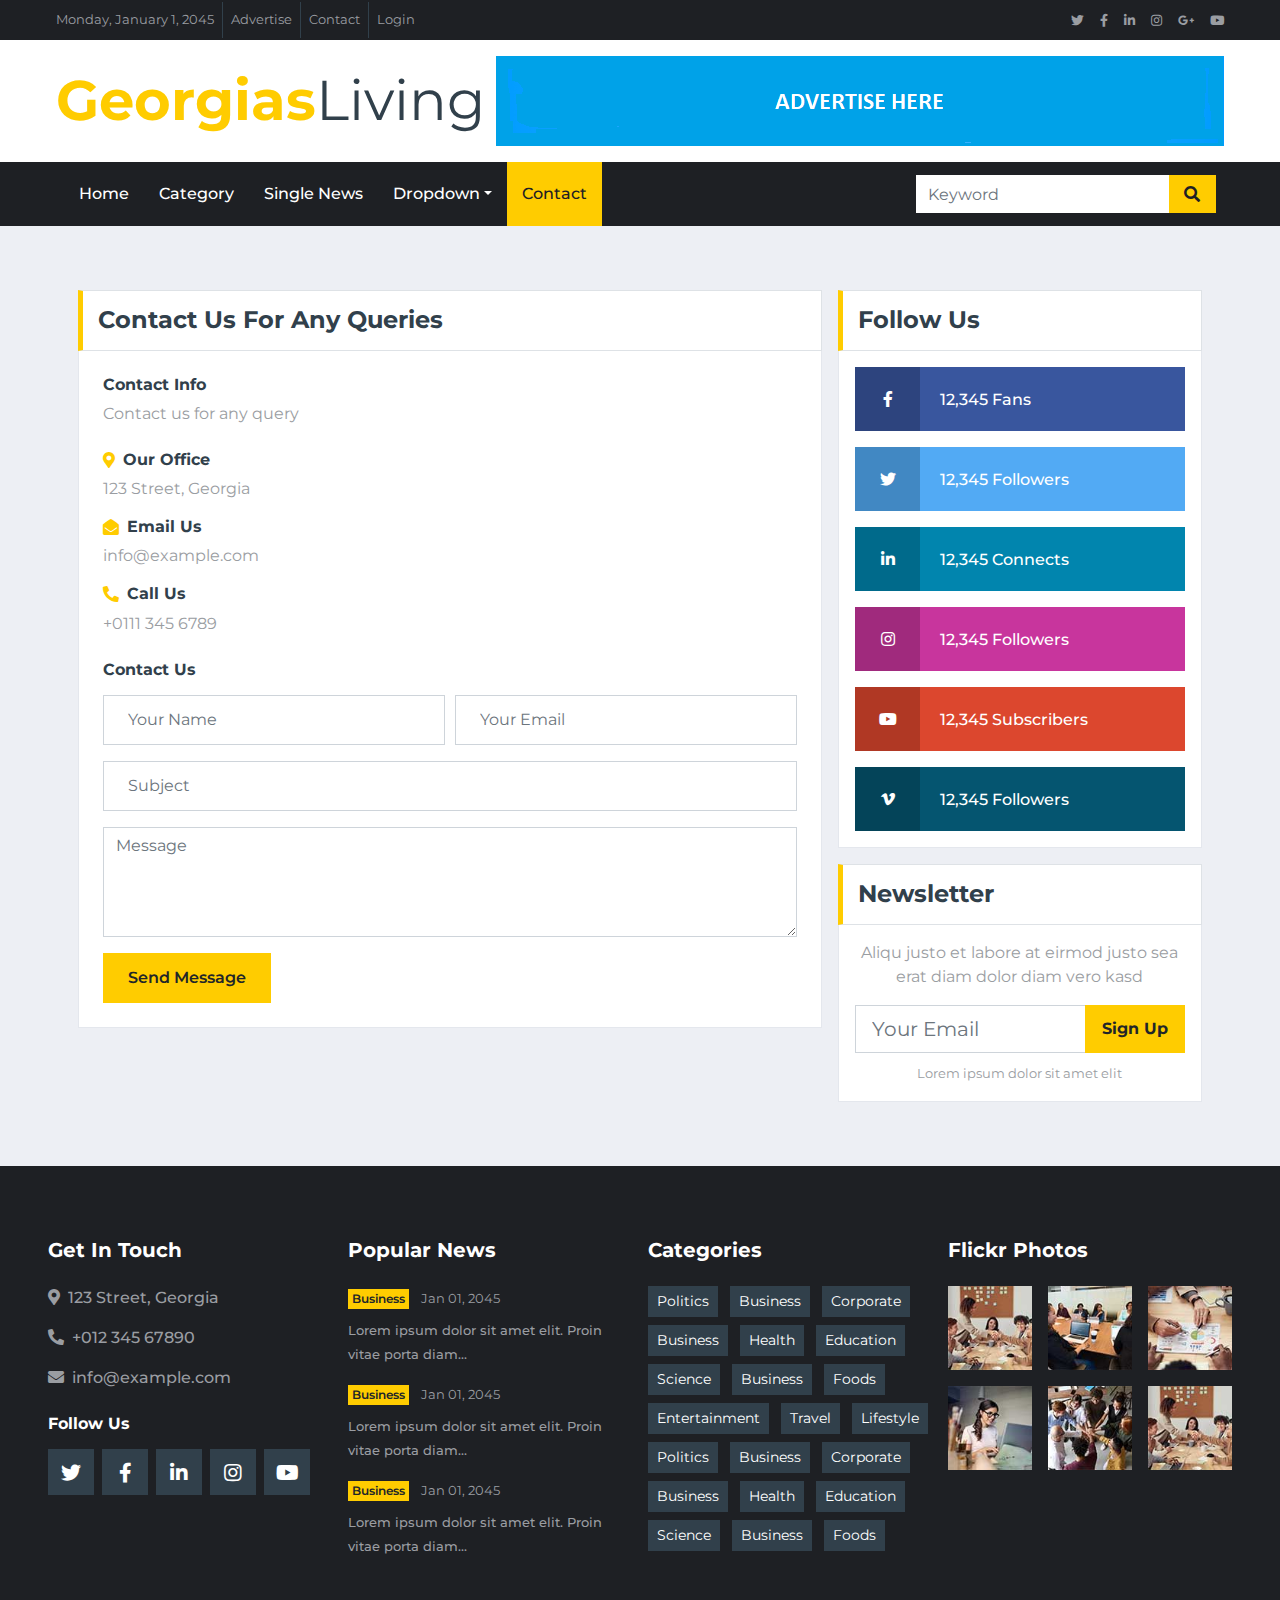
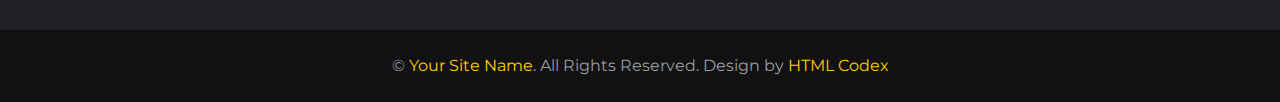
<file: contact.html>
<!DOCTYPE html>
<html lang="en">

<head>
    <meta charset="utf-8">
    <title>BizNews - Free News Website Template</title>
    <meta content="width=device-width, initial-scale=1.0" name="viewport">
    <meta content="Free HTML Templates" name="keywords">
    <meta content="Free HTML Templates" name="description">

    <!-- Favicon -->
    <link href="img/favicon.ico" rel="icon">

    <!-- Google Web Fonts -->
    <link rel="preconnect" href="https://fonts.gstatic.com">
    <link href="https://fonts.googleapis.com/css2?family=Montserrat:wght@400;500;600;700&display=swap" rel="stylesheet">  

    <!-- Font Awesome -->
    <link href="https://cdnjs.cloudflare.com/ajax/libs/font-awesome/5.15.0/css/all.min.css" rel="stylesheet">

    <!-- Libraries Stylesheet -->
    <link href="lib/owlcarousel/assets/owl.carousel.min.css" rel="stylesheet">

    <!-- Customized Bootstrap Stylesheet -->
    <link href="css/style.css" rel="stylesheet">
</head>

<body>
    <!-- Topbar Start -->
    <div class="container-fluid d-none d-lg-block">
        <div class="row align-items-center bg-dark px-lg-5">
            <div class="col-lg-9">
                <nav class="navbar navbar-expand-sm bg-dark p-0">
                    <ul class="navbar-nav ml-n2">
                        <li class="nav-item border-right border-secondary">
                            <a class="nav-link text-body small" href="#">Monday, January 1, 2045</a>
                        </li>
                        <li class="nav-item border-right border-secondary">
                            <a class="nav-link text-body small" href="#">Advertise</a>
                        </li>
                        <li class="nav-item border-right border-secondary">
                            <a class="nav-link text-body small" href="#">Contact</a>
                        </li>
                        <li class="nav-item">
                            <a class="nav-link text-body small" href="#">Login</a>
                        </li>
                    </ul>
                </nav>
            </div>
            <div class="col-lg-3 text-right d-none d-md-block">
                <nav class="navbar navbar-expand-sm bg-dark p-0">
                    <ul class="navbar-nav ml-auto mr-n2">
                        <li class="nav-item">
                            <a class="nav-link text-body" href="#"><small class="fab fa-twitter"></small></a>
                        </li>
                        <li class="nav-item">
                            <a class="nav-link text-body" href="#"><small class="fab fa-facebook-f"></small></a>
                        </li>
                        <li class="nav-item">
                            <a class="nav-link text-body" href="#"><small class="fab fa-linkedin-in"></small></a>
                        </li>
                        <li class="nav-item">
                            <a class="nav-link text-body" href="#"><small class="fab fa-instagram"></small></a>
                        </li>
                        <li class="nav-item">
                            <a class="nav-link text-body" href="#"><small class="fab fa-google-plus-g"></small></a>
                        </li>
                        <li class="nav-item">
                            <a class="nav-link text-body" href="#"><small class="fab fa-youtube"></small></a>
                        </li>
                    </ul>
                </nav>
            </div>
        </div>
        <div class="row align-items-center bg-white py-3 px-lg-5">
            <div class="col-lg-4">
                <a href="index.html" class="navbar-brand p-0 d-none d-lg-block">
                    <h1 class="m-0 display-4 text-uppercase text-primary">Georgias<span class="text-secondary font-weight-normal">Living</span></h1>
                </a>
            </div>
            <div class="col-lg-8 text-center text-lg-right">
                <a href="#"><img class="img-fluid" src="img/ads-728x90.png" alt=""></a>
            </div>
        </div>
    </div>
    <!-- Topbar End -->


    <!-- Navbar Start -->
    <div class="container-fluid p-0">
        <nav class="navbar navbar-expand-lg bg-dark navbar-dark py-2 py-lg-0 px-lg-5">
            <a href="index.html" class="navbar-brand d-block d-lg-none">
                <h1 class="m-0 display-4 text-uppercase text-primary">Georgias<span class="text-white font-weight-normal">Living</span></h1>
            </a>
            <button type="button" class="navbar-toggler" data-toggle="collapse" data-target="#navbarCollapse">
                <span class="navbar-toggler-icon"></span>
            </button>
            <div class="collapse navbar-collapse justify-content-between px-0 px-lg-3" id="navbarCollapse">
                <div class="navbar-nav mr-auto py-0">
                    <a href="index.html" class="nav-item nav-link">Home</a>
                    <a href="category.html" class="nav-item nav-link">Category</a>
                    <a href="single.html" class="nav-item nav-link">Single News</a>
                    <div class="nav-item dropdown">
                        <a href="#" class="nav-link dropdown-toggle" data-toggle="dropdown">Dropdown</a>
                        <div class="dropdown-menu rounded-0 m-0">
                            <a href="#" class="dropdown-item">Menu item 1</a>
                            <a href="#" class="dropdown-item">Menu item 2</a>
                            <a href="#" class="dropdown-item">Menu item 3</a>
                        </div>
                    </div>
                    <a href="contact.html" class="nav-item nav-link active">Contact</a>
                </div>
                <div class="input-group ml-auto d-none d-lg-flex" style="width: 100%; max-width: 300px;">
                    <input type="text" class="form-control border-0" placeholder="Keyword">
                    <div class="input-group-append">
                        <button class="input-group-text bg-primary text-dark border-0 px-3"><i
                                class="fa fa-search"></i></button>
                    </div>
                </div>
            </div>
        </nav>
    </div>
    <!-- Navbar End -->


    <!-- Contact Start -->
    <div class="container-fluid mt-5 pt-3">
        <div class="container">
            <div class="row">
                <div class="col-lg-8">
                    <div class="section-title mb-0">
                        <h4 class="m-0 text-uppercase font-weight-bold">Contact Us For Any Queries</h4>
                    </div>
                    <div class="bg-white border border-top-0 p-4 mb-3">
                        <div class="mb-4">
                            <h6 class="text-uppercase font-weight-bold">Contact Info</h6>
                            <p class="mb-4">Contact us for any query</p>
							<div class="mb-3">
                                <div class="d-flex align-items-center mb-2">
                                    <i class="fa fa-map-marker-alt text-primary mr-2"></i>
                                    <h6 class="font-weight-bold mb-0">Our Office</h6>
                                </div>
                                <p class="m-0">123 Street, Georgia</p>
                            </div>
                            <div class="mb-3">
                                <div class="d-flex align-items-center mb-2">
                                    <i class="fa fa-envelope-open text-primary mr-2"></i>
                                    <h6 class="font-weight-bold mb-0">Email Us</h6>
                                </div>
                                <p class="m-0">info@example.com</p>
                            </div>
                            <div class="mb-3">
                                <div class="d-flex align-items-center mb-2">
                                    <i class="fa fa-phone-alt text-primary mr-2"></i>
                                    <h6 class="font-weight-bold mb-0">Call Us</h6>
                                </div>
                                <p class="m-0">+0111 345 6789</p>
                            </div>
                        </div>
                        <h6 class="text-uppercase font-weight-bold mb-3">Contact Us</h6>
                        <form>
                            <div class="form-row">
                                <div class="col-md-6">
                                    <div class="form-group">
                                        <input type="text" class="form-control p-4" placeholder="Your Name" required="required"/>
                                    </div>
                                </div>
                                <div class="col-md-6">
                                    <div class="form-group">
                                        <input type="email" class="form-control p-4" placeholder="Your Email" required="required"/>
                                    </div>
                                </div>
                            </div>
                            <div class="form-group">
                                <input type="text" class="form-control p-4" placeholder="Subject" required="required"/>
                            </div>
                            <div class="form-group">
                                <textarea class="form-control" rows="4" placeholder="Message" required="required"></textarea>
                            </div>
                            <div>
                                <button class="btn btn-primary font-weight-semi-bold px-4" style="height: 50px;"
                                    type="submit">Send Message</button>
                            </div>
                        </form>
                    </div>
                </div>
                <div class="col-lg-4">
                    <!-- Social Follow Start -->
                    <div class="mb-3">
                        <div class="section-title mb-0">
                            <h4 class="m-0 text-uppercase font-weight-bold">Follow Us</h4>
                        </div>
                        <div class="bg-white border border-top-0 p-3">
                            <a href="" class="d-block w-100 text-white text-decoration-none mb-3" style="background: #39569E;">
                                <i class="fab fa-facebook-f text-center py-4 mr-3" style="width: 65px; background: rgba(0, 0, 0, .2);"></i>
                                <span class="font-weight-medium">12,345 Fans</span>
                            </a>
                            <a href="" class="d-block w-100 text-white text-decoration-none mb-3" style="background: #52AAF4;">
                                <i class="fab fa-twitter text-center py-4 mr-3" style="width: 65px; background: rgba(0, 0, 0, .2);"></i>
                                <span class="font-weight-medium">12,345 Followers</span>
                            </a>
                            <a href="" class="d-block w-100 text-white text-decoration-none mb-3" style="background: #0185AE;">
                                <i class="fab fa-linkedin-in text-center py-4 mr-3" style="width: 65px; background: rgba(0, 0, 0, .2);"></i>
                                <span class="font-weight-medium">12,345 Connects</span>
                            </a>
                            <a href="" class="d-block w-100 text-white text-decoration-none mb-3" style="background: #C8359D;">
                                <i class="fab fa-instagram text-center py-4 mr-3" style="width: 65px; background: rgba(0, 0, 0, .2);"></i>
                                <span class="font-weight-medium">12,345 Followers</span>
                            </a>
                            <a href="" class="d-block w-100 text-white text-decoration-none mb-3" style="background: #DC472E;">
                                <i class="fab fa-youtube text-center py-4 mr-3" style="width: 65px; background: rgba(0, 0, 0, .2);"></i>
                                <span class="font-weight-medium">12,345 Subscribers</span>
                            </a>
                            <a href="" class="d-block w-100 text-white text-decoration-none" style="background: #055570;">
                                <i class="fab fa-vimeo-v text-center py-4 mr-3" style="width: 65px; background: rgba(0, 0, 0, .2);"></i>
                                <span class="font-weight-medium">12,345 Followers</span>
                            </a>
                        </div>
                    </div>
                    <!-- Social Follow End -->

                    <!-- Newsletter Start -->
                    <div class="mb-3">
                        <div class="section-title mb-0">
                            <h4 class="m-0 text-uppercase font-weight-bold">Newsletter</h4>
                        </div>
                        <div class="bg-white text-center border border-top-0 p-3">
                            <p>Aliqu justo et labore at eirmod justo sea erat diam dolor diam vero kasd</p>
                            <div class="input-group mb-2" style="width: 100%;">
                                <input type="text" class="form-control form-control-lg" placeholder="Your Email">
                                <div class="input-group-append">
                                    <button class="btn btn-primary font-weight-bold px-3">Sign Up</button>
                                </div>
                            </div>
                            <small>Lorem ipsum dolor sit amet elit</small>
                        </div>
                    </div>
                    <!-- Newsletter End -->
                </div>
            </div>
        </div>
    </div>
    <!-- Contact End -->

    <!-- Footer Start -->
    <div class="container-fluid bg-dark pt-5 px-sm-3 px-md-5 mt-5">
        <div class="row py-4">
            <div class="col-lg-3 col-md-6 mb-5">
                <h5 class="mb-4 text-white text-uppercase font-weight-bold">Get In Touch</h5>
                <p class="font-weight-medium"><i class="fa fa-map-marker-alt mr-2"></i>123 Street, Georgia</p>
                <p class="font-weight-medium"><i class="fa fa-phone-alt mr-2"></i>+012 345 67890</p>
                <p class="font-weight-medium"><i class="fa fa-envelope mr-2"></i>info@example.com</p>
                <h6 class="mt-4 mb-3 text-white text-uppercase font-weight-bold">Follow Us</h6>
                <div class="d-flex justify-content-start">
                    <a class="btn btn-lg btn-secondary btn-lg-square mr-2" href="#"><i class="fab fa-twitter"></i></a>
                    <a class="btn btn-lg btn-secondary btn-lg-square mr-2" href="#"><i class="fab fa-facebook-f"></i></a>
                    <a class="btn btn-lg btn-secondary btn-lg-square mr-2" href="#"><i class="fab fa-linkedin-in"></i></a>
                    <a class="btn btn-lg btn-secondary btn-lg-square mr-2" href="#"><i class="fab fa-instagram"></i></a>
                    <a class="btn btn-lg btn-secondary btn-lg-square" href="#"><i class="fab fa-youtube"></i></a>
                </div>
            </div>
            <div class="col-lg-3 col-md-6 mb-5">
                <h5 class="mb-4 text-white text-uppercase font-weight-bold">Popular News</h5>
                <div class="mb-3">
                    <div class="mb-2">
                        <a class="badge badge-primary text-uppercase font-weight-semi-bold p-1 mr-2" href="">Business</a>
                        <a class="text-body" href=""><small>Jan 01, 2045</small></a>
                    </div>
                    <a class="small text-body text-uppercase font-weight-medium" href="">Lorem ipsum dolor sit amet elit. Proin vitae porta diam...</a>
                </div>
                <div class="mb-3">
                    <div class="mb-2">
                        <a class="badge badge-primary text-uppercase font-weight-semi-bold p-1 mr-2" href="">Business</a>
                        <a class="text-body" href=""><small>Jan 01, 2045</small></a>
                    </div>
                    <a class="small text-body text-uppercase font-weight-medium" href="">Lorem ipsum dolor sit amet elit. Proin vitae porta diam...</a>
                </div>
                <div class="">
                    <div class="mb-2">
                        <a class="badge badge-primary text-uppercase font-weight-semi-bold p-1 mr-2" href="">Business</a>
                        <a class="text-body" href=""><small>Jan 01, 2045</small></a>
                    </div>
                    <a class="small text-body text-uppercase font-weight-medium" href="">Lorem ipsum dolor sit amet elit. Proin vitae porta diam...</a>
                </div>
            </div>
            <div class="col-lg-3 col-md-6 mb-5">
                <h5 class="mb-4 text-white text-uppercase font-weight-bold">Categories</h5>
                <div class="m-n1">
                    <a href="" class="btn btn-sm btn-secondary m-1">Politics</a>
                    <a href="" class="btn btn-sm btn-secondary m-1">Business</a>
                    <a href="" class="btn btn-sm btn-secondary m-1">Corporate</a>
                    <a href="" class="btn btn-sm btn-secondary m-1">Business</a>
                    <a href="" class="btn btn-sm btn-secondary m-1">Health</a>
                    <a href="" class="btn btn-sm btn-secondary m-1">Education</a>
                    <a href="" class="btn btn-sm btn-secondary m-1">Science</a>
                    <a href="" class="btn btn-sm btn-secondary m-1">Business</a>
                    <a href="" class="btn btn-sm btn-secondary m-1">Foods</a>
                    <a href="" class="btn btn-sm btn-secondary m-1">Entertainment</a>
                    <a href="" class="btn btn-sm btn-secondary m-1">Travel</a>
                    <a href="" class="btn btn-sm btn-secondary m-1">Lifestyle</a>
                    <a href="" class="btn btn-sm btn-secondary m-1">Politics</a>
                    <a href="" class="btn btn-sm btn-secondary m-1">Business</a>
                    <a href="" class="btn btn-sm btn-secondary m-1">Corporate</a>
                    <a href="" class="btn btn-sm btn-secondary m-1">Business</a>
                    <a href="" class="btn btn-sm btn-secondary m-1">Health</a>
                    <a href="" class="btn btn-sm btn-secondary m-1">Education</a>
                    <a href="" class="btn btn-sm btn-secondary m-1">Science</a>
                    <a href="" class="btn btn-sm btn-secondary m-1">Business</a>
                    <a href="" class="btn btn-sm btn-secondary m-1">Foods</a>
                </div>
            </div>
            <div class="col-lg-3 col-md-6 mb-5">
                <h5 class="mb-4 text-white text-uppercase font-weight-bold">Flickr Photos</h5>
                <div class="row">
                    <div class="col-4 mb-3">
                        <a href=""><img class="w-100" src="img/news-110x110-1.jpg" alt=""></a>
                    </div>
                    <div class="col-4 mb-3">
                        <a href=""><img class="w-100" src="img/news-110x110-2.jpg" alt=""></a>
                    </div>
                    <div class="col-4 mb-3">
                        <a href=""><img class="w-100" src="img/news-110x110-3.jpg" alt=""></a>
                    </div>
                    <div class="col-4 mb-3">
                        <a href=""><img class="w-100" src="img/news-110x110-4.jpg" alt=""></a>
                    </div>
                    <div class="col-4 mb-3">
                        <a href=""><img class="w-100" src="img/news-110x110-5.jpg" alt=""></a>
                    </div>
                    <div class="col-4 mb-3">
                        <a href=""><img class="w-100" src="img/news-110x110-1.jpg" alt=""></a>
                    </div>
                </div>
            </div>
        </div>
    </div>
    <div class="container-fluid py-4 px-sm-3 px-md-5" style="background: #111111;">
        <p class="m-0 text-center">&copy; <a href="#">Your Site Name</a>. All Rights Reserved. 
		
		<!--/*** This template is free as long as you keep the footer author’s credit link/attribution link/backlink. If you'd like to use the template without the footer author’s credit link/attribution link/backlink, you can purchase the Credit Removal License from "https://htmlcodex.com/credit-removal". Thank you for your support. ***/-->
		Design by <a href="https://htmlcodex.com">HTML Codex</a></p>
    </div>
    <!-- Footer End -->


    <!-- Back to Top -->
    <a href="#" class="btn btn-primary btn-square back-to-top"><i class="fa fa-arrow-up"></i></a>


    <!-- JavaScript Libraries -->
    <script src="https://code.jquery.com/jquery-3.4.1.min.js"></script>
    <script src="https://stackpath.bootstrapcdn.com/bootstrap/4.4.1/js/bootstrap.bundle.min.js"></script>
    <script src="lib/easing/easing.min.js"></script>
    <script src="lib/owlcarousel/owl.carousel.min.js"></script>

    <!-- Template Javascript -->
    <script src="js/main.js"></script>
</body>

</html>
</file>
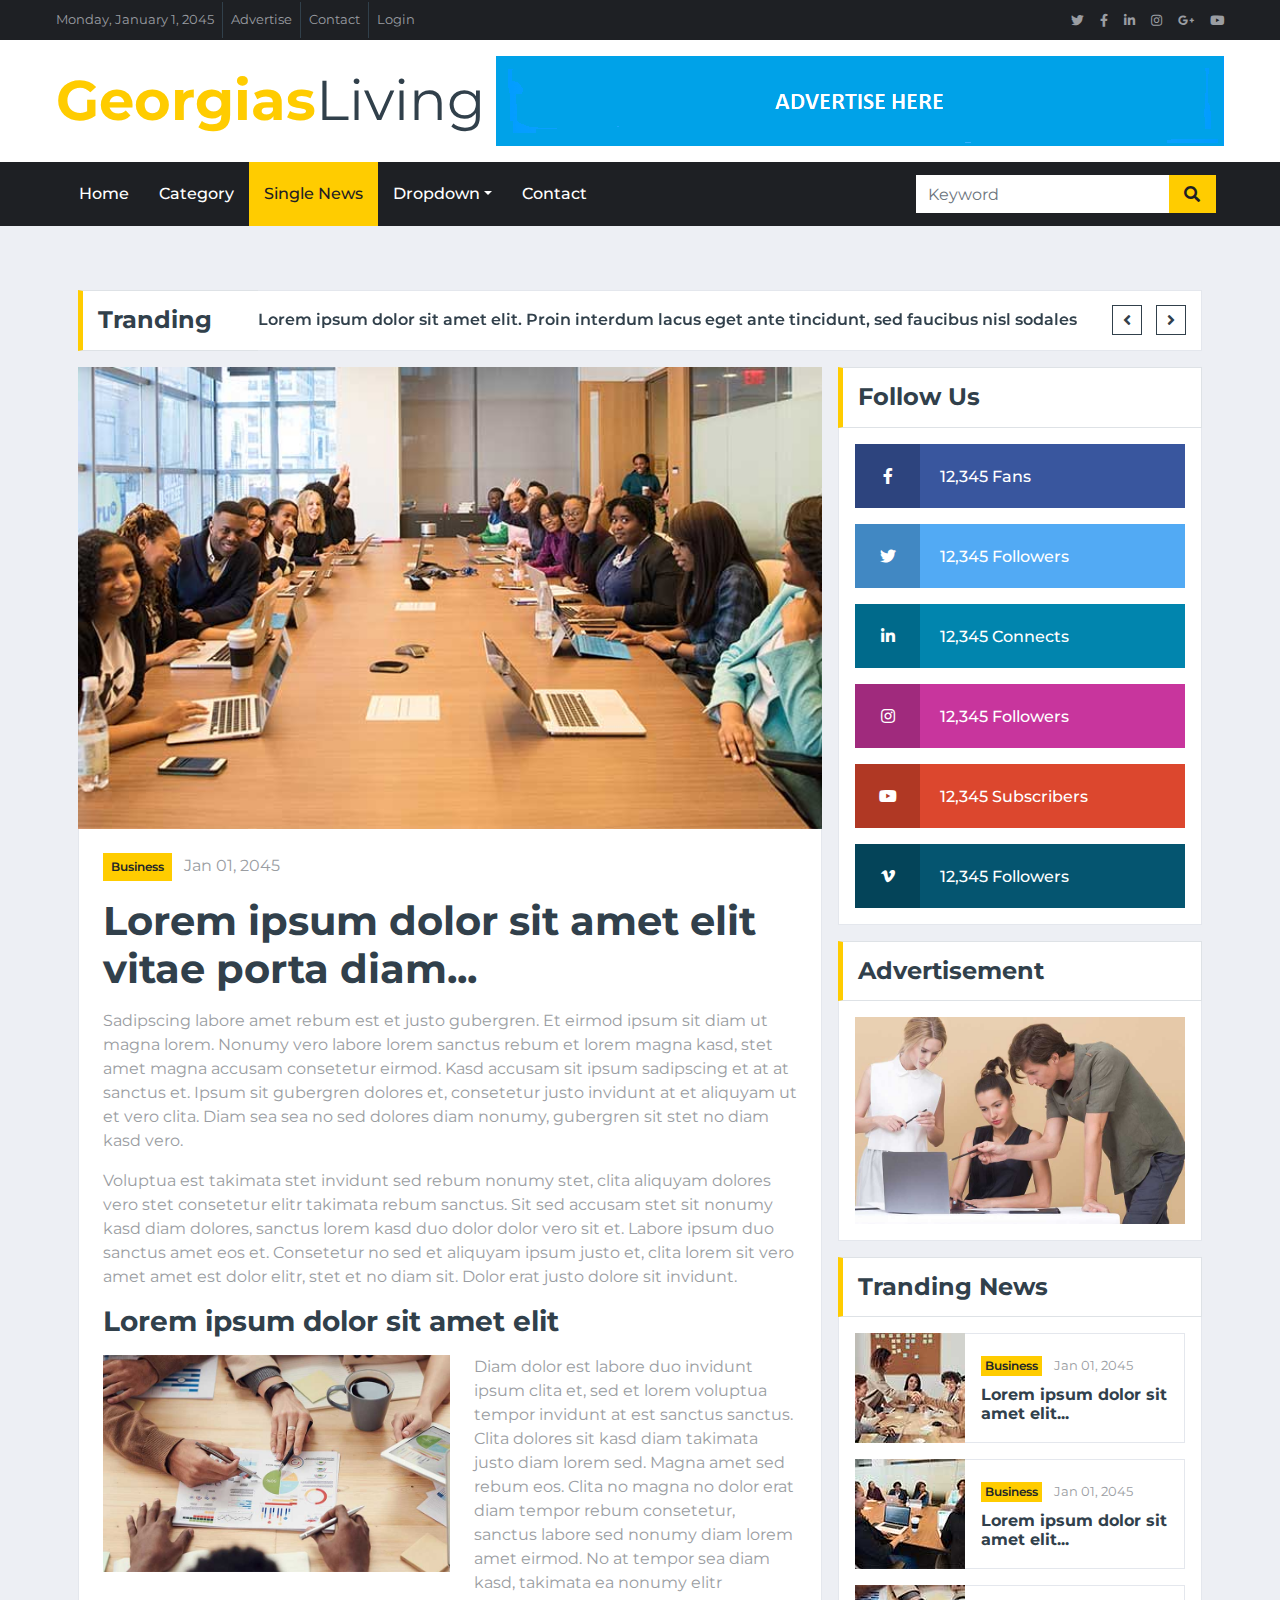
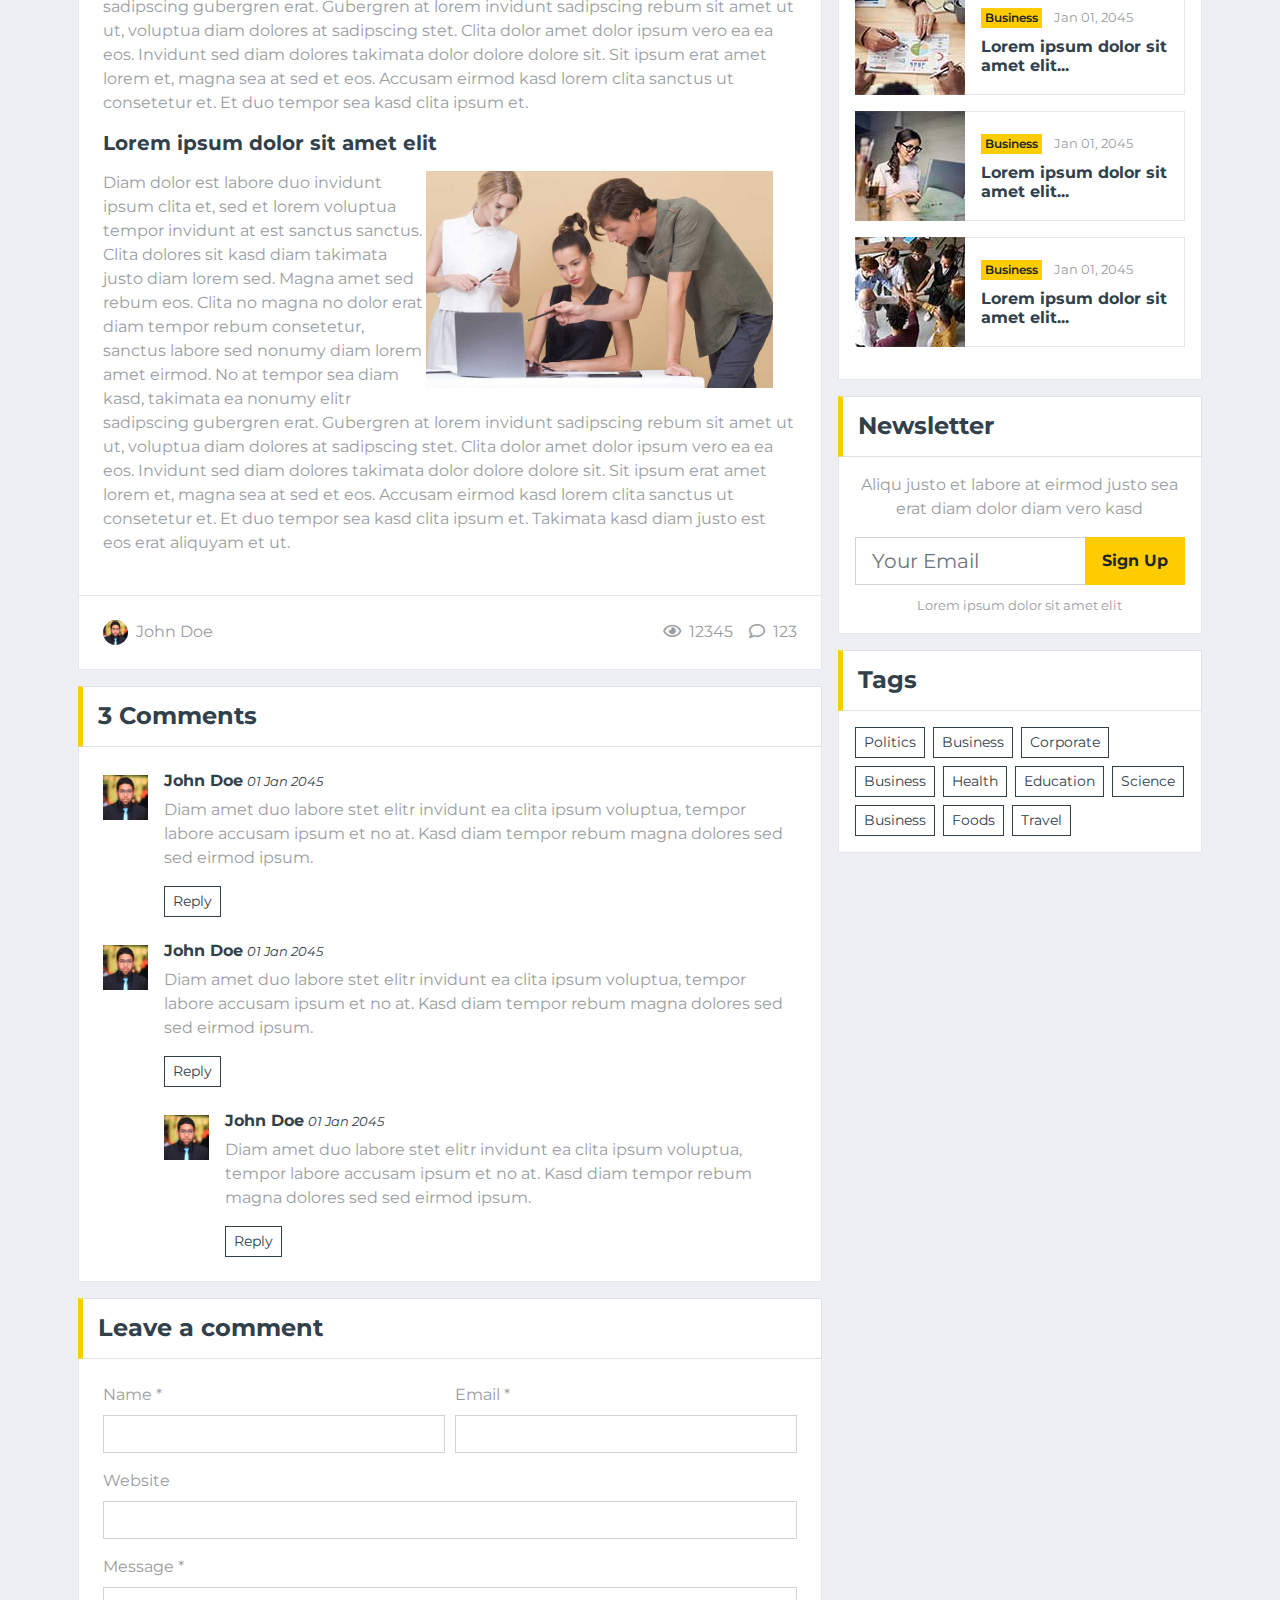
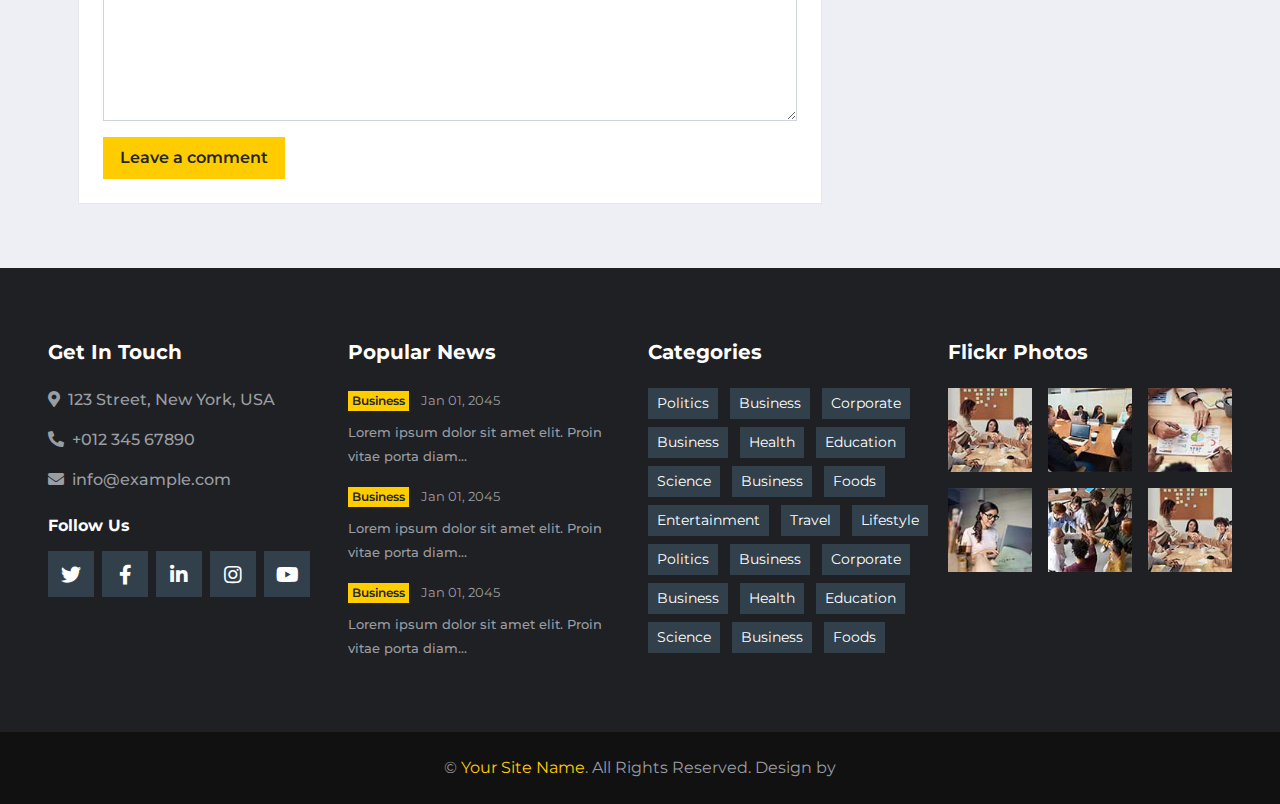
<file: single.html>
<!DOCTYPE html>
<html lang="en">

<head>
    <meta charset="utf-8">
    <title>BizNews - Free News Website Template</title>
    <meta content="width=device-width, initial-scale=1.0" name="viewport">
    <meta content="Free HTML Templates" name="keywords">
    <meta content="Free HTML Templates" name="description">

    <!-- Favicon -->
    <link href="img/favicon.ico" rel="icon">

    <!-- Google Web Fonts -->
    <link rel="preconnect" href="https://fonts.gstatic.com">
    <link href="https://fonts.googleapis.com/css2?family=Montserrat:wght@400;500;600;700&display=swap" rel="stylesheet">  

    <!-- Font Awesome -->
    <link href="https://cdnjs.cloudflare.com/ajax/libs/font-awesome/5.15.0/css/all.min.css" rel="stylesheet">

    <!-- Libraries Stylesheet -->
    <link href="lib/owlcarousel/assets/owl.carousel.min.css" rel="stylesheet">

    <!-- Customized Bootstrap Stylesheet -->
    <link href="css/style.css" rel="stylesheet">
</head>

<body>
    <!-- Topbar Start -->
    <div class="container-fluid d-none d-lg-block">
        <div class="row align-items-center bg-dark px-lg-5">
            <div class="col-lg-9">
                <nav class="navbar navbar-expand-sm bg-dark p-0">
                    <ul class="navbar-nav ml-n2">
                        <li class="nav-item border-right border-secondary">
                            <a class="nav-link text-body small" href="#">Monday, January 1, 2045</a>
                        </li>
                        <li class="nav-item border-right border-secondary">
                            <a class="nav-link text-body small" href="#">Advertise</a>
                        </li>
                        <li class="nav-item border-right border-secondary">
                            <a class="nav-link text-body small" href="#">Contact</a>
                        </li>
                        <li class="nav-item">
                            <a class="nav-link text-body small" href="#">Login</a>
                        </li>
                    </ul>
                </nav>
            </div>
            <div class="col-lg-3 text-right d-none d-md-block">
                <nav class="navbar navbar-expand-sm bg-dark p-0">
                    <ul class="navbar-nav ml-auto mr-n2">
                        <li class="nav-item">
                            <a class="nav-link text-body" href="#"><small class="fab fa-twitter"></small></a>
                        </li>
                        <li class="nav-item">
                            <a class="nav-link text-body" href="#"><small class="fab fa-facebook-f"></small></a>
                        </li>
                        <li class="nav-item">
                            <a class="nav-link text-body" href="#"><small class="fab fa-linkedin-in"></small></a>
                        </li>
                        <li class="nav-item">
                            <a class="nav-link text-body" href="#"><small class="fab fa-instagram"></small></a>
                        </li>
                        <li class="nav-item">
                            <a class="nav-link text-body" href="#"><small class="fab fa-google-plus-g"></small></a>
                        </li>
                        <li class="nav-item">
                            <a class="nav-link text-body" href="#"><small class="fab fa-youtube"></small></a>
                        </li>
                    </ul>
                </nav>
            </div>
        </div>
        <div class="row align-items-center bg-white py-3 px-lg-5">
            <div class="col-lg-4">
                <a href="index.html" class="navbar-brand p-0 d-none d-lg-block">
                    <h1 class="m-0 display-4 text-uppercase text-primary">Georgias<span class="text-secondary font-weight-normal">Living</span></h1>
                </a>
            </div>
            <div class="col-lg-8 text-center text-lg-right">
                <a href="#"><img class="img-fluid" src="img/ads-728x90.png" alt=""></a>
            </div>
        </div>
    </div>
    <!-- Topbar End -->


    <!-- Navbar Start -->
    <div class="container-fluid p-0">
        <nav class="navbar navbar-expand-lg bg-dark navbar-dark py-2 py-lg-0 px-lg-5">
            <a href="index.html" class="navbar-brand d-block d-lg-none">
                <h1 class="m-0 display-4 text-uppercase text-primary">Georgias<span class="text-white font-weight-normal">living</span></h1>
            </a>
            <button type="button" class="navbar-toggler" data-toggle="collapse" data-target="#navbarCollapse">
                <span class="navbar-toggler-icon"></span>
            </button>
            <div class="collapse navbar-collapse justify-content-between px-0 px-lg-3" id="navbarCollapse">
                <div class="navbar-nav mr-auto py-0">
                    <a href="index.html" class="nav-item nav-link">Home</a>
                    <a href="category.html" class="nav-item nav-link">Category</a>
                    <a href="single.html" class="nav-item nav-link active">Single News</a>
                    <div class="nav-item dropdown">
                        <a href="#" class="nav-link dropdown-toggle" data-toggle="dropdown">Dropdown</a>
                        <div class="dropdown-menu rounded-0 m-0">
                            <a href="#" class="dropdown-item">Menu item 1</a>
                            <a href="#" class="dropdown-item">Menu item 2</a>
                            <a href="#" class="dropdown-item">Menu item 3</a>
                        </div>
                    </div>
                    <a href="contact.html" class="nav-item nav-link">Contact</a>
                </div>
                <div class="input-group ml-auto d-none d-lg-flex" style="width: 100%; max-width: 300px;">
                    <input type="text" class="form-control border-0" placeholder="Keyword">
                    <div class="input-group-append">
                        <button class="input-group-text bg-primary text-dark border-0 px-3"><i
                                class="fa fa-search"></i></button>
                    </div>
                </div>
            </div>
        </nav>
    </div>
    <!-- Navbar End -->


    <!-- Breaking News Start -->
    <div class="container-fluid mt-5 mb-3 pt-3">
        <div class="container">
            <div class="row align-items-center">
                <div class="col-12">
                    <div class="d-flex justify-content-between">
                        <div class="section-title border-right-0 mb-0" style="width: 180px;">
                            <h4 class="m-0 text-uppercase font-weight-bold">Tranding</h4>
                        </div>
                        <div class="owl-carousel tranding-carousel position-relative d-inline-flex align-items-center bg-white border border-left-0"
                            style="width: calc(100% - 180px); padding-right: 100px;">
                            <div class="text-truncate"><a class="text-secondary text-uppercase font-weight-semi-bold" href="">Lorem ipsum dolor sit amet elit. Proin interdum lacus eget ante tincidunt, sed faucibus nisl sodales</a></div>
                            <div class="text-truncate"><a class="text-secondary text-uppercase font-weight-semi-bold" href="">Lorem ipsum dolor sit amet elit. Proin interdum lacus eget ante tincidunt, sed faucibus nisl sodales</a></div>
                        </div>
                    </div>
                </div>
            </div>
        </div>
    </div>
    <!-- Breaking News End -->


    <!-- News With Sidebar Start -->
    <div class="container-fluid">
        <div class="container">
            <div class="row">
                <div class="col-lg-8">
                    <!-- News Detail Start -->
                    <div class="position-relative mb-3">
                        <img class="img-fluid w-100" src="img/news-700x435-1.jpg" style="object-fit: cover;">
                        <div class="bg-white border border-top-0 p-4">
                            <div class="mb-3">
                                <a class="badge badge-primary text-uppercase font-weight-semi-bold p-2 mr-2"
                                    href="">Business</a>
                                <a class="text-body" href="">Jan 01, 2045</a>
                            </div>
                            <h1 class="mb-3 text-secondary text-uppercase font-weight-bold">Lorem ipsum dolor sit amet elit vitae porta diam...</h1>
                            <p>Sadipscing labore amet rebum est et justo gubergren. Et eirmod ipsum sit diam ut
                                magna lorem. Nonumy vero labore lorem sanctus rebum et lorem magna kasd, stet
                                amet magna accusam consetetur eirmod. Kasd accusam sit ipsum sadipscing et at at
                                sanctus et. Ipsum sit gubergren dolores et, consetetur justo invidunt at et
                                aliquyam ut et vero clita. Diam sea sea no sed dolores diam nonumy, gubergren
                                sit stet no diam kasd vero.</p>
                            <p>Voluptua est takimata stet invidunt sed rebum nonumy stet, clita aliquyam dolores
                                vero stet consetetur elitr takimata rebum sanctus. Sit sed accusam stet sit
                                nonumy kasd diam dolores, sanctus lorem kasd duo dolor dolor vero sit et. Labore
                                ipsum duo sanctus amet eos et. Consetetur no sed et aliquyam ipsum justo et,
                                clita lorem sit vero amet amet est dolor elitr, stet et no diam sit. Dolor erat
                                justo dolore sit invidunt.</p>
                            <h3 class="text-uppercase font-weight-bold mb-3">Lorem ipsum dolor sit amet elit</h3>
                            <img class="img-fluid w-50 float-left mr-4 mb-2" src="img/news-800x500-1.jpg">
                            <p>Diam dolor est labore duo invidunt ipsum clita et, sed et lorem voluptua tempor
                                invidunt at est sanctus sanctus. Clita dolores sit kasd diam takimata justo diam
                                lorem sed. Magna amet sed rebum eos. Clita no magna no dolor erat diam tempor
                                rebum consetetur, sanctus labore sed nonumy diam lorem amet eirmod. No at tempor
                                sea diam kasd, takimata ea nonumy elitr sadipscing gubergren erat. Gubergren at
                                lorem invidunt sadipscing rebum sit amet ut ut, voluptua diam dolores at
                                sadipscing stet. Clita dolor amet dolor ipsum vero ea ea eos. Invidunt sed diam
                                dolores takimata dolor dolore dolore sit. Sit ipsum erat amet lorem et, magna
                                sea at sed et eos. Accusam eirmod kasd lorem clita sanctus ut consetetur et. Et
                                duo tempor sea kasd clita ipsum et.</p>
                            <h5 class="text-uppercase font-weight-bold mb-3">Lorem ipsum dolor sit amet elit</h5>
                            <img class="img-fluid w-50 float-right mr-4 mb-2" src="img/news-800x500-2.jpg">
                            <p>Diam dolor est labore duo invidunt ipsum clita et, sed et lorem voluptua tempor
                                invidunt at est sanctus sanctus. Clita dolores sit kasd diam takimata justo diam
                                lorem sed. Magna amet sed rebum eos. Clita no magna no dolor erat diam tempor
                                rebum consetetur, sanctus labore sed nonumy diam lorem amet eirmod. No at tempor
                                sea diam kasd, takimata ea nonumy elitr sadipscing gubergren erat. Gubergren at
                                lorem invidunt sadipscing rebum sit amet ut ut, voluptua diam dolores at
                                sadipscing stet. Clita dolor amet dolor ipsum vero ea ea eos. Invidunt sed diam
                                dolores takimata dolor dolore dolore sit. Sit ipsum erat amet lorem et, magna
                                sea at sed et eos. Accusam eirmod kasd lorem clita sanctus ut consetetur et. Et
                                duo tempor sea kasd clita ipsum et. Takimata kasd diam justo est eos erat
                                aliquyam et ut.</p>
                        </div>
                        <div class="d-flex justify-content-between bg-white border border-top-0 p-4">
                            <div class="d-flex align-items-center">
                                <img class="rounded-circle mr-2" src="img/user.jpg" width="25" height="25" alt="">
                                <span>John Doe</span>
                            </div>
                            <div class="d-flex align-items-center">
                                <span class="ml-3"><i class="far fa-eye mr-2"></i>12345</span>
                                <span class="ml-3"><i class="far fa-comment mr-2"></i>123</span>
                            </div>
                        </div>
                    </div>
                    <!-- News Detail End -->

                    <!-- Comment List Start -->
                    <div class="mb-3">
                        <div class="section-title mb-0">
                            <h4 class="m-0 text-uppercase font-weight-bold">3 Comments</h4>
                        </div>
                        <div class="bg-white border border-top-0 p-4">
                            <div class="media mb-4">
                                <img src="img/user.jpg" alt="Image" class="img-fluid mr-3 mt-1" style="width: 45px;">
                                <div class="media-body">
                                    <h6><a class="text-secondary font-weight-bold" href="">John Doe</a> <small><i>01 Jan 2045</i></small></h6>
                                    <p>Diam amet duo labore stet elitr invidunt ea clita ipsum voluptua, tempor labore
                                        accusam ipsum et no at. Kasd diam tempor rebum magna dolores sed sed eirmod ipsum.</p>
                                    <button class="btn btn-sm btn-outline-secondary">Reply</button>
                                </div>
                            </div>
                            <div class="media">
                                <img src="img/user.jpg" alt="Image" class="img-fluid mr-3 mt-1" style="width: 45px;">
                                <div class="media-body">
                                    <h6><a class="text-secondary font-weight-bold" href="">John Doe</a> <small><i>01 Jan 2045</i></small></h6>
                                    <p>Diam amet duo labore stet elitr invidunt ea clita ipsum voluptua, tempor labore
                                        accusam ipsum et no at. Kasd diam tempor rebum magna dolores sed sed eirmod ipsum.</p>
                                    <button class="btn btn-sm btn-outline-secondary">Reply</button>
                                    <div class="media mt-4">
                                        <img src="img/user.jpg" alt="Image" class="img-fluid mr-3 mt-1"
                                            style="width: 45px;">
                                        <div class="media-body">
                                            <h6><a class="text-secondary font-weight-bold" href="">John Doe</a> <small><i>01 Jan 2045</i></small></h6>
                                            <p>Diam amet duo labore stet elitr invidunt ea clita ipsum voluptua, tempor
                                                labore accusam ipsum et no at. Kasd diam tempor rebum magna dolores sed sed
                                                eirmod ipsum.</p>
                                            <button class="btn btn-sm btn-outline-secondary">Reply</button>
                                        </div>
                                    </div>
                                </div>
                            </div>
                        </div>
                    </div>
                    <!-- Comment List End -->

                    <!-- Comment Form Start -->
                    <div class="mb-3">
                        <div class="section-title mb-0">
                            <h4 class="m-0 text-uppercase font-weight-bold">Leave a comment</h4>
                        </div>
                        <div class="bg-white border border-top-0 p-4">
                            <form>
                                <div class="form-row">
                                    <div class="col-sm-6">
                                        <div class="form-group">
                                            <label for="name">Name *</label>
                                            <input type="text" class="form-control" id="name">
                                        </div>
                                    </div>
                                    <div class="col-sm-6">
                                        <div class="form-group">
                                            <label for="email">Email *</label>
                                            <input type="email" class="form-control" id="email">
                                        </div>
                                    </div>
                                </div>
                                <div class="form-group">
                                    <label for="website">Website</label>
                                    <input type="url" class="form-control" id="website">
                                </div>

                                <div class="form-group">
                                    <label for="message">Message *</label>
                                    <textarea id="message" cols="30" rows="5" class="form-control"></textarea>
                                </div>
                                <div class="form-group mb-0">
                                    <input type="submit" value="Leave a comment"
                                        class="btn btn-primary font-weight-semi-bold py-2 px-3">
                                </div>
                            </form>
                        </div>
                    </div>
                    <!-- Comment Form End -->
                </div>

                <div class="col-lg-4">
                    <!-- Social Follow Start -->
                    <div class="mb-3">
                        <div class="section-title mb-0">
                            <h4 class="m-0 text-uppercase font-weight-bold">Follow Us</h4>
                        </div>
                        <div class="bg-white border border-top-0 p-3">
                            <a href="" class="d-block w-100 text-white text-decoration-none mb-3" style="background: #39569E;">
                                <i class="fab fa-facebook-f text-center py-4 mr-3" style="width: 65px; background: rgba(0, 0, 0, .2);"></i>
                                <span class="font-weight-medium">12,345 Fans</span>
                            </a>
                            <a href="" class="d-block w-100 text-white text-decoration-none mb-3" style="background: #52AAF4;">
                                <i class="fab fa-twitter text-center py-4 mr-3" style="width: 65px; background: rgba(0, 0, 0, .2);"></i>
                                <span class="font-weight-medium">12,345 Followers</span>
                            </a>
                            <a href="" class="d-block w-100 text-white text-decoration-none mb-3" style="background: #0185AE;">
                                <i class="fab fa-linkedin-in text-center py-4 mr-3" style="width: 65px; background: rgba(0, 0, 0, .2);"></i>
                                <span class="font-weight-medium">12,345 Connects</span>
                            </a>
                            <a href="" class="d-block w-100 text-white text-decoration-none mb-3" style="background: #C8359D;">
                                <i class="fab fa-instagram text-center py-4 mr-3" style="width: 65px; background: rgba(0, 0, 0, .2);"></i>
                                <span class="font-weight-medium">12,345 Followers</span>
                            </a>
                            <a href="" class="d-block w-100 text-white text-decoration-none mb-3" style="background: #DC472E;">
                                <i class="fab fa-youtube text-center py-4 mr-3" style="width: 65px; background: rgba(0, 0, 0, .2);"></i>
                                <span class="font-weight-medium">12,345 Subscribers</span>
                            </a>
                            <a href="" class="d-block w-100 text-white text-decoration-none" style="background: #055570;">
                                <i class="fab fa-vimeo-v text-center py-4 mr-3" style="width: 65px; background: rgba(0, 0, 0, .2);"></i>
                                <span class="font-weight-medium">12,345 Followers</span>
                            </a>
                        </div>
                    </div>
                    <!-- Social Follow End -->

                    <!-- Ads Start -->
                    <div class="mb-3">
                        <div class="section-title mb-0">
                            <h4 class="m-0 text-uppercase font-weight-bold">Advertisement</h4>
                        </div>
                        <div class="bg-white text-center border border-top-0 p-3">
                            <a href=""><img class="img-fluid" src="img/news-800x500-2.jpg" alt=""></a>
                        </div>
                    </div>
                    <!-- Ads End -->

                    <!-- Popular News Start -->
                    <div class="mb-3">
                        <div class="section-title mb-0">
                            <h4 class="m-0 text-uppercase font-weight-bold">Tranding News</h4>
                        </div>
                        <div class="bg-white border border-top-0 p-3">
                            <div class="d-flex align-items-center bg-white mb-3" style="height: 110px;">
                                <img class="img-fluid" src="img/news-110x110-1.jpg" alt="">
                                <div class="w-100 h-100 px-3 d-flex flex-column justify-content-center border border-left-0">
                                    <div class="mb-2">
                                        <a class="badge badge-primary text-uppercase font-weight-semi-bold p-1 mr-2" href="">Business</a>
                                        <a class="text-body" href=""><small>Jan 01, 2045</small></a>
                                    </div>
                                    <a class="h6 m-0 text-secondary text-uppercase font-weight-bold" href="">Lorem ipsum dolor sit amet elit...</a>
                                </div>
                            </div>
                            <div class="d-flex align-items-center bg-white mb-3" style="height: 110px;">
                                <img class="img-fluid" src="img/news-110x110-2.jpg" alt="">
                                <div class="w-100 h-100 px-3 d-flex flex-column justify-content-center border border-left-0">
                                    <div class="mb-2">
                                        <a class="badge badge-primary text-uppercase font-weight-semi-bold p-1 mr-2" href="">Business</a>
                                        <a class="text-body" href=""><small>Jan 01, 2045</small></a>
                                    </div>
                                    <a class="h6 m-0 text-secondary text-uppercase font-weight-bold" href="">Lorem ipsum dolor sit amet elit...</a>
                                </div>
                            </div>
                            <div class="d-flex align-items-center bg-white mb-3" style="height: 110px;">
                                <img class="img-fluid" src="img/news-110x110-3.jpg" alt="">
                                <div class="w-100 h-100 px-3 d-flex flex-column justify-content-center border border-left-0">
                                    <div class="mb-2">
                                        <a class="badge badge-primary text-uppercase font-weight-semi-bold p-1 mr-2" href="">Business</a>
                                        <a class="text-body" href=""><small>Jan 01, 2045</small></a>
                                    </div>
                                    <a class="h6 m-0 text-secondary text-uppercase font-weight-bold" href="">Lorem ipsum dolor sit amet elit...</a>
                                </div>
                            </div>
                            <div class="d-flex align-items-center bg-white mb-3" style="height: 110px;">
                                <img class="img-fluid" src="img/news-110x110-4.jpg" alt="">
                                <div class="w-100 h-100 px-3 d-flex flex-column justify-content-center border border-left-0">
                                    <div class="mb-2">
                                        <a class="badge badge-primary text-uppercase font-weight-semi-bold p-1 mr-2" href="">Business</a>
                                        <a class="text-body" href=""><small>Jan 01, 2045</small></a>
                                    </div>
                                    <a class="h6 m-0 text-secondary text-uppercase font-weight-bold" href="">Lorem ipsum dolor sit amet elit...</a>
                                </div>
                            </div>
                            <div class="d-flex align-items-center bg-white mb-3" style="height: 110px;">
                                <img class="img-fluid" src="img/news-110x110-5.jpg" alt="">
                                <div class="w-100 h-100 px-3 d-flex flex-column justify-content-center border border-left-0">
                                    <div class="mb-2">
                                        <a class="badge badge-primary text-uppercase font-weight-semi-bold p-1 mr-2" href="">Business</a>
                                        <a class="text-body" href=""><small>Jan 01, 2045</small></a>
                                    </div>
                                    <a class="h6 m-0 text-secondary text-uppercase font-weight-bold" href="">Lorem ipsum dolor sit amet elit...</a>
                                </div>
                            </div>
                        </div>
                    </div>
                    <!-- Popular News End -->

                    <!-- Newsletter Start -->
                    <div class="mb-3">
                        <div class="section-title mb-0">
                            <h4 class="m-0 text-uppercase font-weight-bold">Newsletter</h4>
                        </div>
                        <div class="bg-white text-center border border-top-0 p-3">
                            <p>Aliqu justo et labore at eirmod justo sea erat diam dolor diam vero kasd</p>
                            <div class="input-group mb-2" style="width: 100%;">
                                <input type="text" class="form-control form-control-lg" placeholder="Your Email">
                                <div class="input-group-append">
                                    <button class="btn btn-primary font-weight-bold px-3">Sign Up</button>
                                </div>
                            </div>
                            <small>Lorem ipsum dolor sit amet elit</small>
                        </div>
                    </div>
                    <!-- Newsletter End -->

                    <!-- Tags Start -->
                    <div class="mb-3">
                        <div class="section-title mb-0">
                            <h4 class="m-0 text-uppercase font-weight-bold">Tags</h4>
                        </div>
                        <div class="bg-white border border-top-0 p-3">
                            <div class="d-flex flex-wrap m-n1">
                                <a href="" class="btn btn-sm btn-outline-secondary m-1">Politics</a>
                                <a href="" class="btn btn-sm btn-outline-secondary m-1">Business</a>
                                <a href="" class="btn btn-sm btn-outline-secondary m-1">Corporate</a>
                                <a href="" class="btn btn-sm btn-outline-secondary m-1">Business</a>
                                <a href="" class="btn btn-sm btn-outline-secondary m-1">Health</a>
                                <a href="" class="btn btn-sm btn-outline-secondary m-1">Education</a>
                                <a href="" class="btn btn-sm btn-outline-secondary m-1">Science</a>
                                <a href="" class="btn btn-sm btn-outline-secondary m-1">Business</a>
                                <a href="" class="btn btn-sm btn-outline-secondary m-1">Foods</a>
                                <a href="" class="btn btn-sm btn-outline-secondary m-1">Travel</a>
                            </div>
                        </div>
                    </div>
                    <!-- Tags End -->
                </div>
            </div>
        </div>
    </div>
    <!-- News With Sidebar End -->


    <!-- Footer Start -->
    <div class="container-fluid bg-dark pt-5 px-sm-3 px-md-5 mt-5">
        <div class="row py-4">
            <div class="col-lg-3 col-md-6 mb-5">
                <h5 class="mb-4 text-white text-uppercase font-weight-bold">Get In Touch</h5>
                <p class="font-weight-medium"><i class="fa fa-map-marker-alt mr-2"></i>123 Street, New York, USA</p>
                <p class="font-weight-medium"><i class="fa fa-phone-alt mr-2"></i>+012 345 67890</p>
                <p class="font-weight-medium"><i class="fa fa-envelope mr-2"></i>info@example.com</p>
                <h6 class="mt-4 mb-3 text-white text-uppercase font-weight-bold">Follow Us</h6>
                <div class="d-flex justify-content-start">
                    <a class="btn btn-lg btn-secondary btn-lg-square mr-2" href="#"><i class="fab fa-twitter"></i></a>
                    <a class="btn btn-lg btn-secondary btn-lg-square mr-2" href="#"><i class="fab fa-facebook-f"></i></a>
                    <a class="btn btn-lg btn-secondary btn-lg-square mr-2" href="#"><i class="fab fa-linkedin-in"></i></a>
                    <a class="btn btn-lg btn-secondary btn-lg-square mr-2" href="#"><i class="fab fa-instagram"></i></a>
                    <a class="btn btn-lg btn-secondary btn-lg-square" href="#"><i class="fab fa-youtube"></i></a>
                </div>
            </div>
            <div class="col-lg-3 col-md-6 mb-5">
                <h5 class="mb-4 text-white text-uppercase font-weight-bold">Popular News</h5>
                <div class="mb-3">
                    <div class="mb-2">
                        <a class="badge badge-primary text-uppercase font-weight-semi-bold p-1 mr-2" href="">Business</a>
                        <a class="text-body" href=""><small>Jan 01, 2045</small></a>
                    </div>
                    <a class="small text-body text-uppercase font-weight-medium" href="">Lorem ipsum dolor sit amet elit. Proin vitae porta diam...</a>
                </div>
                <div class="mb-3">
                    <div class="mb-2">
                        <a class="badge badge-primary text-uppercase font-weight-semi-bold p-1 mr-2" href="">Business</a>
                        <a class="text-body" href=""><small>Jan 01, 2045</small></a>
                    </div>
                    <a class="small text-body text-uppercase font-weight-medium" href="">Lorem ipsum dolor sit amet elit. Proin vitae porta diam...</a>
                </div>
                <div class="">
                    <div class="mb-2">
                        <a class="badge badge-primary text-uppercase font-weight-semi-bold p-1 mr-2" href="">Business</a>
                        <a class="text-body" href=""><small>Jan 01, 2045</small></a>
                    </div>
                    <a class="small text-body text-uppercase font-weight-medium" href="">Lorem ipsum dolor sit amet elit. Proin vitae porta diam...</a>
                </div>
            </div>
            <div class="col-lg-3 col-md-6 mb-5">
                <h5 class="mb-4 text-white text-uppercase font-weight-bold">Categories</h5>
                <div class="m-n1">
                    <a href="" class="btn btn-sm btn-secondary m-1">Politics</a>
                    <a href="" class="btn btn-sm btn-secondary m-1">Business</a>
                    <a href="" class="btn btn-sm btn-secondary m-1">Corporate</a>
                    <a href="" class="btn btn-sm btn-secondary m-1">Business</a>
                    <a href="" class="btn btn-sm btn-secondary m-1">Health</a>
                    <a href="" class="btn btn-sm btn-secondary m-1">Education</a>
                    <a href="" class="btn btn-sm btn-secondary m-1">Science</a>
                    <a href="" class="btn btn-sm btn-secondary m-1">Business</a>
                    <a href="" class="btn btn-sm btn-secondary m-1">Foods</a>
                    <a href="" class="btn btn-sm btn-secondary m-1">Entertainment</a>
                    <a href="" class="btn btn-sm btn-secondary m-1">Travel</a>
                    <a href="" class="btn btn-sm btn-secondary m-1">Lifestyle</a>
                    <a href="" class="btn btn-sm btn-secondary m-1">Politics</a>
                    <a href="" class="btn btn-sm btn-secondary m-1">Business</a>
                    <a href="" class="btn btn-sm btn-secondary m-1">Corporate</a>
                    <a href="" class="btn btn-sm btn-secondary m-1">Business</a>
                    <a href="" class="btn btn-sm btn-secondary m-1">Health</a>
                    <a href="" class="btn btn-sm btn-secondary m-1">Education</a>
                    <a href="" class="btn btn-sm btn-secondary m-1">Science</a>
                    <a href="" class="btn btn-sm btn-secondary m-1">Business</a>
                    <a href="" class="btn btn-sm btn-secondary m-1">Foods</a>
                </div>
            </div>
            <div class="col-lg-3 col-md-6 mb-5">
                <h5 class="mb-4 text-white text-uppercase font-weight-bold">Flickr Photos</h5>
                <div class="row">
                    <div class="col-4 mb-3">
                        <a href=""><img class="w-100" src="img/news-110x110-1.jpg" alt=""></a>
                    </div>
                    <div class="col-4 mb-3">
                        <a href=""><img class="w-100" src="img/news-110x110-2.jpg" alt=""></a>
                    </div>
                    <div class="col-4 mb-3">
                        <a href=""><img class="w-100" src="img/news-110x110-3.jpg" alt=""></a>
                    </div>
                    <div class="col-4 mb-3">
                        <a href=""><img class="w-100" src="img/news-110x110-4.jpg" alt=""></a>
                    </div>
                    <div class="col-4 mb-3">
                        <a href=""><img class="w-100" src="img/news-110x110-5.jpg" alt=""></a>
                    </div>
                    <div class="col-4 mb-3">
                        <a href=""><img class="w-100" src="img/news-110x110-1.jpg" alt=""></a>
                    </div>
                </div>
            </div>
        </div>
    </div>
    <div class="container-fluid py-4 px-sm-3 px-md-5" style="background: #111111;">
        <p class="m-0 text-center">&copy; <a href="#">Your Site Name</a>. All Rights Reserved. 
		
		<!--/*** This template is free as long as you keep the footer author’s credit link/attribution link/backlink. If you'd like to use the template without the footer author’s credit link/attribution link/backlink, you can purchase the Credit Removal License from "https://htmlcodex.com/credit-removal". Thank you for your support. ***/-->
		Design by <a href="#"></a></p>
    </div>
    <!-- Footer End -->


    <!-- Back to Top -->
    <a href="#" class="btn btn-primary btn-square back-to-top"><i class="fa fa-arrow-up"></i></a>


    <!-- JavaScript Libraries -->
    <script src="https://code.jquery.com/jquery-3.4.1.min.js"></script>
    <script src="https://stackpath.bootstrapcdn.com/bootstrap/4.4.1/js/bootstrap.bundle.min.js"></script>
    <script src="lib/easing/easing.min.js"></script>
    <script src="lib/owlcarousel/owl.carousel.min.js"></script>

    <!-- Template Javascript -->
    <script src="js/main.js"></script>
</body>

</html>
</file>
<file: css/style.css>
/******* Bootstrap Theming ********/
/*!
 * Bootstrap v4.5.3 (https://getbootstrap.com/)
 * Copyright 2011-2020 The Bootstrap Authors
 * Copyright 2011-2020 Twitter, Inc.
 * Licensed under MIT (https://github.com/twbs/bootstrap/blob/main/LICENSE)
 */
:root {
  --blue: #007bff;
  --indigo: #6610f2;
  --purple: #6f42c1;
  --pink: #e83e8c;
  --red: #dc3545;
  --orange: #fd7e14;
  --yellow: #ffc107;
  --green: #28a745;
  --teal: #20c997;
  --cyan: #17a2b8;
  --white: #fff;
  --gray: #6c757d;
  --gray-dark: #343a40;
  --primary: #FFCC00;
  --secondary: #31404B;
  --success: #28a745;
  --info: #17a2b8;
  --warning: #ffc107;
  --danger: #dc3545;
  --light: #FFFFFF;
  --dark: #1E2024;
  --breakpoint-xs: 0;
  --breakpoint-sm: 576px;
  --breakpoint-md: 768px;
  --breakpoint-lg: 992px;
  --breakpoint-xl: 1200px;
  --font-family-sans-serif: "Montserrat", sans-serif;
  --font-family-monospace: SFMono-Regular, Menlo, Monaco, Consolas, "Liberation Mono", "Courier New", monospace;
}

*,
*::before,
*::after {
  box-sizing: border-box;
}

html {
  font-family: sans-serif;
  line-height: 1.15;
  -webkit-text-size-adjust: 100%;
  -webkit-tap-highlight-color: rgba(0, 0, 0, 0);
}

article, aside, figcaption, figure, footer, header, hgroup, main, nav, section {
  display: block;
}

body {
  margin: 0;
  font-family: "Montserrat", sans-serif;
  font-size: 1rem;
  font-weight: 400;
  line-height: 1.5;
  color: #9A9DA2;
  text-align: left;
  background-color: #EDEFF4;
}

[tabindex="-1"]:focus:not(:focus-visible) {
  outline: 0 !important;
}

hr {
  box-sizing: content-box;
  height: 0;
  overflow: visible;
}

h1, h2, h3, h4, h5, h6 {
  margin-top: 0;
  margin-bottom: 0.5rem;
}

p {
  margin-top: 0;
  margin-bottom: 1rem;
}

abbr[title],
abbr[data-original-title] {
  text-decoration: underline;
  text-decoration: underline dotted;
  cursor: help;
  border-bottom: 0;
  text-decoration-skip-ink: none;
}

address {
  margin-bottom: 1rem;
  font-style: normal;
  line-height: inherit;
}

ol,
ul,
dl {
  margin-top: 0;
  margin-bottom: 1rem;
}

ol ol,
ul ul,
ol ul,
ul ol {
  margin-bottom: 0;
}

dt {
  font-weight: 700;
}

dd {
  margin-bottom: .5rem;
  margin-left: 0;
}

blockquote {
  margin: 0 0 1rem;
}

b,
strong {
  font-weight: bolder;
}

small {
  font-size: 80%;
}

sub,
sup {
  position: relative;
  font-size: 75%;
  line-height: 0;
  vertical-align: baseline;
}

sub {
  bottom: -.25em;
}

sup {
  top: -.5em;
}

a {
  color: #FFCC00;
  text-decoration: none;
  background-color: transparent;
}

a:hover {
  color: #b38f00;
  text-decoration: underline;
}

a:not([href]):not([class]) {
  color: inherit;
  text-decoration: none;
}

a:not([href]):not([class]):hover {
  color: inherit;
  text-decoration: none;
}

pre,
code,
kbd,
samp {
  font-family: SFMono-Regular, Menlo, Monaco, Consolas, "Liberation Mono", "Courier New", monospace;
  font-size: 1em;
}

pre {
  margin-top: 0;
  margin-bottom: 1rem;
  overflow: auto;
  -ms-overflow-style: scrollbar;
}

figure {
  margin: 0 0 1rem;
}

img {
  vertical-align: middle;
  border-style: none;
}

svg {
  overflow: hidden;
  vertical-align: middle;
}

table {
  border-collapse: collapse;
}

caption {
  padding-top: 0.75rem;
  padding-bottom: 0.75rem;
  color: #6c757d;
  text-align: left;
  caption-side: bottom;
}

th {
  text-align: inherit;
  text-align: -webkit-match-parent;
}

label {
  display: inline-block;
  margin-bottom: 0.5rem;
}

button {
  border-radius: 0;
}

button:focus {
  outline: 1px dotted;
  outline: 5px auto -webkit-focus-ring-color;
}

input,
button,
select,
optgroup,
textarea {
  margin: 0;
  font-family: inherit;
  font-size: inherit;
  line-height: inherit;
}

button,
input {
  overflow: visible;
}

button,
select {
  text-transform: none;
}

[role="button"] {
  cursor: pointer;
}

select {
  word-wrap: normal;
}

button,
[type="button"],
[type="reset"],
[type="submit"] {
  -webkit-appearance: button;
}

button:not(:disabled),
[type="button"]:not(:disabled),
[type="reset"]:not(:disabled),
[type="submit"]:not(:disabled) {
  cursor: pointer;
}

button::-moz-focus-inner,
[type="button"]::-moz-focus-inner,
[type="reset"]::-moz-focus-inner,
[type="submit"]::-moz-focus-inner {
  padding: 0;
  border-style: none;
}

input[type="radio"],
input[type="checkbox"] {
  box-sizing: border-box;
  padding: 0;
}

textarea {
  overflow: auto;
  resize: vertical;
}

fieldset {
  min-width: 0;
  padding: 0;
  margin: 0;
  border: 0;
}

legend {
  display: block;
  width: 100%;
  max-width: 100%;
  padding: 0;
  margin-bottom: .5rem;
  font-size: 1.5rem;
  line-height: inherit;
  color: inherit;
  white-space: normal;
}

@media (max-width: 1200px) {
  legend {
    font-size: calc(1.275rem + 0.3vw) ;
  }
}

progress {
  vertical-align: baseline;
}

[type="number"]::-webkit-inner-spin-button,
[type="number"]::-webkit-outer-spin-button {
  height: auto;
}

[type="search"] {
  outline-offset: -2px;
  -webkit-appearance: none;
}

[type="search"]::-webkit-search-decoration {
  -webkit-appearance: none;
}

::-webkit-file-upload-button {
  font: inherit;
  -webkit-appearance: button;
}

output {
  display: inline-block;
}

summary {
  display: list-item;
  cursor: pointer;
}

template {
  display: none;
}

[hidden] {
  display: none !important;
}

h1, h2, h3, h4, h5, h6,
.h1, .h2, .h3, .h4, .h5, .h6 {
  margin-bottom: 0.5rem;
  font-weight: 500;
  line-height: 1.2;
  color: #31404B;
}

h1, .h1 {
  font-size: 2.5rem;
}

@media (max-width: 1200px) {
  h1, .h1 {
    font-size: calc(1.375rem + 1.5vw) ;
  }
}

h2, .h2 {
  font-size: 2rem;
}

@media (max-width: 1200px) {
  h2, .h2 {
    font-size: calc(1.325rem + 0.9vw) ;
  }
}

h3, .h3 {
  font-size: 1.75rem;
}

@media (max-width: 1200px) {
  h3, .h3 {
    font-size: calc(1.3rem + 0.6vw) ;
  }
}

h4, .h4 {
  font-size: 1.5rem;
}

@media (max-width: 1200px) {
  h4, .h4 {
    font-size: calc(1.275rem + 0.3vw) ;
  }
}

h5, .h5 {
  font-size: 1.25rem;
}

h6, .h6 {
  font-size: 1rem;
}

.lead {
  font-size: 1.25rem;
  font-weight: 300;
}

.display-1 {
  font-size: 6rem;
  font-weight: 300;
  line-height: 1.2;
}

@media (max-width: 1200px) {
  .display-1 {
    font-size: calc(1.725rem + 5.7vw) ;
  }
}

.display-2 {
  font-size: 5.5rem;
  font-weight: 300;
  line-height: 1.2;
}

@media (max-width: 1200px) {
  .display-2 {
    font-size: calc(1.675rem + 5.1vw) ;
  }
}

.display-3 {
  font-size: 4.5rem;
  font-weight: 300;
  line-height: 1.2;
}

@media (max-width: 1200px) {
  .display-3 {
    font-size: calc(1.575rem + 3.9vw) ;
  }
}

.display-4 {
  font-size: 3.5rem;
  font-weight: 300;
  line-height: 1.2;
}

@media (max-width: 1200px) {
  .display-4 {
    font-size: calc(1.475rem + 2.7vw) ;
  }
}

hr {
  margin-top: 1rem;
  margin-bottom: 1rem;
  border: 0;
  border-top: 1px solid rgba(0, 0, 0, 0.1);
}

small,
.small {
  font-size: 80%;
  font-weight: 400;
}

mark,
.mark {
  padding: 0.2em;
  background-color: #fcf8e3;
}

.list-unstyled {
  padding-left: 0;
  list-style: none;
}

.list-inline {
  padding-left: 0;
  list-style: none;
}

.list-inline-item {
  display: inline-block;
}

.list-inline-item:not(:last-child) {
  margin-right: 0.5rem;
}

.initialism {
  font-size: 90%;
/*  text-transform: uppercase;*/
}

.blockquote {
  margin-bottom: 1rem;
  font-size: 1.25rem;
}

.blockquote-footer {
  display: block;
  font-size: 80%;
  color: #6c757d;
}

.blockquote-footer::before {
  content: "\2014\00A0";
}

.img-fluid {
  max-width: 100%;
  height: auto;
}

.img-thumbnail {
  padding: 0.25rem;
  background-color: #EDEFF4;
  border: 1px solid #dee2e6;
  max-width: 100%;
  height: auto;
}

.figure {
  display: inline-block;
}

.figure-img {
  margin-bottom: 0.5rem;
  line-height: 1;
}

.figure-caption {
  font-size: 90%;
  color: #6c757d;
}

code {
  font-size: 87.5%;
  color: #e83e8c;
  word-wrap: break-word;
}

a > code {
  color: inherit;
}

kbd {
  padding: 0.2rem 0.4rem;
  font-size: 87.5%;
  color: #fff;
  background-color: #212529;
}

kbd kbd {
  padding: 0;
  font-size: 100%;
  font-weight: 700;
}

pre {
  display: block;
  font-size: 87.5%;
  color: #212529;
}

pre code {
  font-size: inherit;
  color: inherit;
  word-break: normal;
}

.pre-scrollable {
  max-height: 340px;
  overflow-y: scroll;
}

.container,
.container-fluid,
.container-sm,
.container-md,
.container-lg,
.container-xl {
  width: 100%;
  padding-right: 0.5rem;
  padding-left: 0.5rem;
  margin-right: auto;
  margin-left: auto;
}

@media (min-width: 576px) {
  .container, .container-sm {
    max-width: 540px;
  }
}

@media (min-width: 768px) {
  .container, .container-sm, .container-md {
    max-width: 720px;
  }
}

@media (min-width: 992px) {
  .container, .container-sm, .container-md, .container-lg {
    max-width: 960px;
  }
}

@media (min-width: 1200px) {
  .container, .container-sm, .container-md, .container-lg, .container-xl {
    max-width: 1140px;
  }
}

.row {
  display: flex;
  flex-wrap: wrap;
  margin-right: -0.5rem;
  margin-left: -0.5rem;
}

.no-gutters {
  margin-right: 0;
  margin-left: 0;
}

.no-gutters > .col,
.no-gutters > [class*="col-"] {
  padding-right: 0;
  padding-left: 0;
}

.col-1, .col-2, .col-3, .col-4, .col-5, .col-6, .col-7, .col-8, .col-9, .col-10, .col-11, .col-12, .col,
.col-auto, .col-sm-1, .col-sm-2, .col-sm-3, .col-sm-4, .col-sm-5, .col-sm-6, .col-sm-7, .col-sm-8, .col-sm-9, .col-sm-10, .col-sm-11, .col-sm-12, .col-sm,
.col-sm-auto, .col-md-1, .col-md-2, .col-md-3, .col-md-4, .col-md-5, .col-md-6, .col-md-7, .col-md-8, .col-md-9, .col-md-10, .col-md-11, .col-md-12, .col-md,
.col-md-auto, .col-lg-1, .col-lg-2, .col-lg-3, .col-lg-4, .col-lg-5, .col-lg-6, .col-lg-7, .col-lg-8, .col-lg-9, .col-lg-10, .col-lg-11, .col-lg-12, .col-lg,
.col-lg-auto, .col-xl-1, .col-xl-2, .col-xl-3, .col-xl-4, .col-xl-5, .col-xl-6, .col-xl-7, .col-xl-8, .col-xl-9, .col-xl-10, .col-xl-11, .col-xl-12, .col-xl,
.col-xl-auto {
  position: relative;
  width: 100%;
  padding-right: 0.5rem;
  padding-left: 0.5rem;
}

.col {
  flex-basis: 0;
  flex-grow: 1;
  max-width: 100%;
}

.row-cols-1 > * {
  flex: 0 0 100%;
  max-width: 100%;
}

.row-cols-2 > * {
  flex: 0 0 50%;
  max-width: 50%;
}

.row-cols-3 > * {
  flex: 0 0 33.33333%;
  max-width: 33.33333%;
}

.row-cols-4 > * {
  flex: 0 0 25%;
  max-width: 25%;
}

.row-cols-5 > * {
  flex: 0 0 20%;
  max-width: 20%;
}

.row-cols-6 > * {
  flex: 0 0 16.66667%;
  max-width: 16.66667%;
}

.col-auto {
  flex: 0 0 auto;
  width: auto;
  max-width: 100%;
}

.col-1 {
  flex: 0 0 8.33333%;
  max-width: 8.33333%;
}

.col-2 {
  flex: 0 0 16.66667%;
  max-width: 16.66667%;
}

.col-3 {
  flex: 0 0 25%;
  max-width: 25%;
}

.col-4 {
  flex: 0 0 33.33333%;
  max-width: 33.33333%;
}

.col-5 {
  flex: 0 0 41.66667%;
  max-width: 41.66667%;
}

.col-6 {
  flex: 0 0 50%;
  max-width: 50%;
}

.col-7 {
  flex: 0 0 58.33333%;
  max-width: 58.33333%;
}

.col-8 {
  flex: 0 0 66.66667%;
  max-width: 66.66667%;
}

.col-9 {
  flex: 0 0 75%;
  max-width: 75%;
}

.col-10 {
  flex: 0 0 83.33333%;
  max-width: 83.33333%;
}

.col-11 {
  flex: 0 0 91.66667%;
  max-width: 91.66667%;
}

.col-12 {
  flex: 0 0 100%;
  max-width: 100%;
}

.order-first {
  order: -1;
}

.order-last {
  order: 13;
}

.order-0 {
  order: 0;
}

.order-1 {
  order: 1;
}

.order-2 {
  order: 2;
}

.order-3 {
  order: 3;
}

.order-4 {
  order: 4;
}

.order-5 {
  order: 5;
}

.order-6 {
  order: 6;
}

.order-7 {
  order: 7;
}

.order-8 {
  order: 8;
}

.order-9 {
  order: 9;
}

.order-10 {
  order: 10;
}

.order-11 {
  order: 11;
}

.order-12 {
  order: 12;
}

.offset-1 {
  margin-left: 8.33333%;
}

.offset-2 {
  margin-left: 16.66667%;
}

.offset-3 {
  margin-left: 25%;
}

.offset-4 {
  margin-left: 33.33333%;
}

.offset-5 {
  margin-left: 41.66667%;
}

.offset-6 {
  margin-left: 50%;
}

.offset-7 {
  margin-left: 58.33333%;
}

.offset-8 {
  margin-left: 66.66667%;
}

.offset-9 {
  margin-left: 75%;
}

.offset-10 {
  margin-left: 83.33333%;
}

.offset-11 {
  margin-left: 91.66667%;
}

@media (min-width: 576px) {
  .col-sm {
    flex-basis: 0;
    flex-grow: 1;
    max-width: 100%;
  }
  .row-cols-sm-1 > * {
    flex: 0 0 100%;
    max-width: 100%;
  }
  .row-cols-sm-2 > * {
    flex: 0 0 50%;
    max-width: 50%;
  }
  .row-cols-sm-3 > * {
    flex: 0 0 33.33333%;
    max-width: 33.33333%;
  }
  .row-cols-sm-4 > * {
    flex: 0 0 25%;
    max-width: 25%;
  }
  .row-cols-sm-5 > * {
    flex: 0 0 20%;
    max-width: 20%;
  }
  .row-cols-sm-6 > * {
    flex: 0 0 16.66667%;
    max-width: 16.66667%;
  }
  .col-sm-auto {
    flex: 0 0 auto;
    width: auto;
    max-width: 100%;
  }
  .col-sm-1 {
    flex: 0 0 8.33333%;
    max-width: 8.33333%;
  }
  .col-sm-2 {
    flex: 0 0 16.66667%;
    max-width: 16.66667%;
  }
  .col-sm-3 {
    flex: 0 0 25%;
    max-width: 25%;
  }
  .col-sm-4 {
    flex: 0 0 33.33333%;
    max-width: 33.33333%;
  }
  .col-sm-5 {
    flex: 0 0 41.66667%;
    max-width: 41.66667%;
  }
  .col-sm-6 {
    flex: 0 0 50%;
    max-width: 50%;
  }
  .col-sm-7 {
    flex: 0 0 58.33333%;
    max-width: 58.33333%;
  }
  .col-sm-8 {
    flex: 0 0 66.66667%;
    max-width: 66.66667%;
  }
  .col-sm-9 {
    flex: 0 0 75%;
    max-width: 75%;
  }
  .col-sm-10 {
    flex: 0 0 83.33333%;
    max-width: 83.33333%;
  }
  .col-sm-11 {
    flex: 0 0 91.66667%;
    max-width: 91.66667%;
  }
  .col-sm-12 {
    flex: 0 0 100%;
    max-width: 100%;
  }
  .order-sm-first {
    order: -1;
  }
  .order-sm-last {
    order: 13;
  }
  .order-sm-0 {
    order: 0;
  }
  .order-sm-1 {
    order: 1;
  }
  .order-sm-2 {
    order: 2;
  }
  .order-sm-3 {
    order: 3;
  }
  .order-sm-4 {
    order: 4;
  }
  .order-sm-5 {
    order: 5;
  }
  .order-sm-6 {
    order: 6;
  }
  .order-sm-7 {
    order: 7;
  }
  .order-sm-8 {
    order: 8;
  }
  .order-sm-9 {
    order: 9;
  }
  .order-sm-10 {
    order: 10;
  }
  .order-sm-11 {
    order: 11;
  }
  .order-sm-12 {
    order: 12;
  }
  .offset-sm-0 {
    margin-left: 0;
  }
  .offset-sm-1 {
    margin-left: 8.33333%;
  }
  .offset-sm-2 {
    margin-left: 16.66667%;
  }
  .offset-sm-3 {
    margin-left: 25%;
  }
  .offset-sm-4 {
    margin-left: 33.33333%;
  }
  .offset-sm-5 {
    margin-left: 41.66667%;
  }
  .offset-sm-6 {
    margin-left: 50%;
  }
  .offset-sm-7 {
    margin-left: 58.33333%;
  }
  .offset-sm-8 {
    margin-left: 66.66667%;
  }
  .offset-sm-9 {
    margin-left: 75%;
  }
  .offset-sm-10 {
    margin-left: 83.33333%;
  }
  .offset-sm-11 {
    margin-left: 91.66667%;
  }
}

@media (min-width: 768px) {
  .col-md {
    flex-basis: 0;
    flex-grow: 1;
    max-width: 100%;
  }
  .row-cols-md-1 > * {
    flex: 0 0 100%;
    max-width: 100%;
  }
  .row-cols-md-2 > * {
    flex: 0 0 50%;
    max-width: 50%;
  }
  .row-cols-md-3 > * {
    flex: 0 0 33.33333%;
    max-width: 33.33333%;
  }
  .row-cols-md-4 > * {
    flex: 0 0 25%;
    max-width: 25%;
  }
  .row-cols-md-5 > * {
    flex: 0 0 20%;
    max-width: 20%;
  }
  .row-cols-md-6 > * {
    flex: 0 0 16.66667%;
    max-width: 16.66667%;
  }
  .col-md-auto {
    flex: 0 0 auto;
    width: auto;
    max-width: 100%;
  }
  .col-md-1 {
    flex: 0 0 8.33333%;
    max-width: 8.33333%;
  }
  .col-md-2 {
    flex: 0 0 16.66667%;
    max-width: 16.66667%;
  }
  .col-md-3 {
    flex: 0 0 25%;
    max-width: 25%;
  }
  .col-md-4 {
    flex: 0 0 33.33333%;
    max-width: 33.33333%;
  }
  .col-md-5 {
    flex: 0 0 41.66667%;
    max-width: 41.66667%;
  }
  .col-md-6 {
    flex: 0 0 50%;
    max-width: 50%;
  }
  .col-md-7 {
    flex: 0 0 58.33333%;
    max-width: 58.33333%;
  }
  .col-md-8 {
    flex: 0 0 66.66667%;
    max-width: 66.66667%;
  }
  .col-md-9 {
    flex: 0 0 75%;
    max-width: 75%;
  }
  .col-md-10 {
    flex: 0 0 83.33333%;
    max-width: 83.33333%;
  }
  .col-md-11 {
    flex: 0 0 91.66667%;
    max-width: 91.66667%;
  }
  .col-md-12 {
    flex: 0 0 100%;
    max-width: 100%;
  }
  .order-md-first {
    order: -1;
  }
  .order-md-last {
    order: 13;
  }
  .order-md-0 {
    order: 0;
  }
  .order-md-1 {
    order: 1;
  }
  .order-md-2 {
    order: 2;
  }
  .order-md-3 {
    order: 3;
  }
  .order-md-4 {
    order: 4;
  }
  .order-md-5 {
    order: 5;
  }
  .order-md-6 {
    order: 6;
  }
  .order-md-7 {
    order: 7;
  }
  .order-md-8 {
    order: 8;
  }
  .order-md-9 {
    order: 9;
  }
  .order-md-10 {
    order: 10;
  }
  .order-md-11 {
    order: 11;
  }
  .order-md-12 {
    order: 12;
  }
  .offset-md-0 {
    margin-left: 0;
  }
  .offset-md-1 {
    margin-left: 8.33333%;
  }
  .offset-md-2 {
    margin-left: 16.66667%;
  }
  .offset-md-3 {
    margin-left: 25%;
  }
  .offset-md-4 {
    margin-left: 33.33333%;
  }
  .offset-md-5 {
    margin-left: 41.66667%;
  }
  .offset-md-6 {
    margin-left: 50%;
  }
  .offset-md-7 {
    margin-left: 58.33333%;
  }
  .offset-md-8 {
    margin-left: 66.66667%;
  }
  .offset-md-9 {
    margin-left: 75%;
  }
  .offset-md-10 {
    margin-left: 83.33333%;
  }
  .offset-md-11 {
    margin-left: 91.66667%;
  }
}

@media (min-width: 992px) {
  .col-lg {
    flex-basis: 0;
    flex-grow: 1;
    max-width: 100%;
  }
  .row-cols-lg-1 > * {
    flex: 0 0 100%;
    max-width: 100%;
  }
  .row-cols-lg-2 > * {
    flex: 0 0 50%;
    max-width: 50%;
  }
  .row-cols-lg-3 > * {
    flex: 0 0 33.33333%;
    max-width: 33.33333%;
  }
  .row-cols-lg-4 > * {
    flex: 0 0 25%;
    max-width: 25%;
  }
  .row-cols-lg-5 > * {
    flex: 0 0 20%;
    max-width: 20%;
  }
  .row-cols-lg-6 > * {
    flex: 0 0 16.66667%;
    max-width: 16.66667%;
  }
  .col-lg-auto {
    flex: 0 0 auto;
    width: auto;
    max-width: 100%;
  }
  .col-lg-1 {
    flex: 0 0 8.33333%;
    max-width: 8.33333%;
  }
  .col-lg-2 {
    flex: 0 0 16.66667%;
    max-width: 16.66667%;
  }
  .col-lg-3 {
    flex: 0 0 25%;
    max-width: 25%;
  }
  .col-lg-4 {
    flex: 0 0 33.33333%;
    max-width: 33.33333%;
  }
  .col-lg-5 {
    flex: 0 0 41.66667%;
    max-width: 41.66667%;
  }
  .col-lg-6 {
    flex: 0 0 50%;
    max-width: 50%;
  }
  .col-lg-7 {
    flex: 0 0 58.33333%;
    max-width: 58.33333%;
  }
  .col-lg-8 {
    flex: 0 0 66.66667%;
    max-width: 66.66667%;
  }
  .col-lg-9 {
    flex: 0 0 75%;
    max-width: 75%;
  }
  .col-lg-10 {
    flex: 0 0 83.33333%;
    max-width: 83.33333%;
  }
  .col-lg-11 {
    flex: 0 0 91.66667%;
    max-width: 91.66667%;
  }
  .col-lg-12 {
    flex: 0 0 100%;
    max-width: 100%;
  }
  .order-lg-first {
    order: -1;
  }
  .order-lg-last {
    order: 13;
  }
  .order-lg-0 {
    order: 0;
  }
  .order-lg-1 {
    order: 1;
  }
  .order-lg-2 {
    order: 2;
  }
  .order-lg-3 {
    order: 3;
  }
  .order-lg-4 {
    order: 4;
  }
  .order-lg-5 {
    order: 5;
  }
  .order-lg-6 {
    order: 6;
  }
  .order-lg-7 {
    order: 7;
  }
  .order-lg-8 {
    order: 8;
  }
  .order-lg-9 {
    order: 9;
  }
  .order-lg-10 {
    order: 10;
  }
  .order-lg-11 {
    order: 11;
  }
  .order-lg-12 {
    order: 12;
  }
  .offset-lg-0 {
    margin-left: 0;
  }
  .offset-lg-1 {
    margin-left: 8.33333%;
  }
  .offset-lg-2 {
    margin-left: 16.66667%;
  }
  .offset-lg-3 {
    margin-left: 25%;
  }
  .offset-lg-4 {
    margin-left: 33.33333%;
  }
  .offset-lg-5 {
    margin-left: 41.66667%;
  }
  .offset-lg-6 {
    margin-left: 50%;
  }
  .offset-lg-7 {
    margin-left: 58.33333%;
  }
  .offset-lg-8 {
    margin-left: 66.66667%;
  }
  .offset-lg-9 {
    margin-left: 75%;
  }
  .offset-lg-10 {
    margin-left: 83.33333%;
  }
  .offset-lg-11 {
    margin-left: 91.66667%;
  }
}

@media (min-width: 1200px) {
  .col-xl {
    flex-basis: 0;
    flex-grow: 1;
    max-width: 100%;
  }
  .row-cols-xl-1 > * {
    flex: 0 0 100%;
    max-width: 100%;
  }
  .row-cols-xl-2 > * {
    flex: 0 0 50%;
    max-width: 50%;
  }
  .row-cols-xl-3 > * {
    flex: 0 0 33.33333%;
    max-width: 33.33333%;
  }
  .row-cols-xl-4 > * {
    flex: 0 0 25%;
    max-width: 25%;
  }
  .row-cols-xl-5 > * {
    flex: 0 0 20%;
    max-width: 20%;
  }
  .row-cols-xl-6 > * {
    flex: 0 0 16.66667%;
    max-width: 16.66667%;
  }
  .col-xl-auto {
    flex: 0 0 auto;
    width: auto;
    max-width: 100%;
  }
  .col-xl-1 {
    flex: 0 0 8.33333%;
    max-width: 8.33333%;
  }
  .col-xl-2 {
    flex: 0 0 16.66667%;
    max-width: 16.66667%;
  }
  .col-xl-3 {
    flex: 0 0 25%;
    max-width: 25%;
  }
  .col-xl-4 {
    flex: 0 0 33.33333%;
    max-width: 33.33333%;
  }
  .col-xl-5 {
    flex: 0 0 41.66667%;
    max-width: 41.66667%;
  }
  .col-xl-6 {
    flex: 0 0 50%;
    max-width: 50%;
  }
  .col-xl-7 {
    flex: 0 0 58.33333%;
    max-width: 58.33333%;
  }
  .col-xl-8 {
    flex: 0 0 66.66667%;
    max-width: 66.66667%;
  }
  .col-xl-9 {
    flex: 0 0 75%;
    max-width: 75%;
  }
  .col-xl-10 {
    flex: 0 0 83.33333%;
    max-width: 83.33333%;
  }
  .col-xl-11 {
    flex: 0 0 91.66667%;
    max-width: 91.66667%;
  }
  .col-xl-12 {
    flex: 0 0 100%;
    max-width: 100%;
  }
  .order-xl-first {
    order: -1;
  }
  .order-xl-last {
    order: 13;
  }
  .order-xl-0 {
    order: 0;
  }
  .order-xl-1 {
    order: 1;
  }
  .order-xl-2 {
    order: 2;
  }
  .order-xl-3 {
    order: 3;
  }
  .order-xl-4 {
    order: 4;
  }
  .order-xl-5 {
    order: 5;
  }
  .order-xl-6 {
    order: 6;
  }
  .order-xl-7 {
    order: 7;
  }
  .order-xl-8 {
    order: 8;
  }
  .order-xl-9 {
    order: 9;
  }
  .order-xl-10 {
    order: 10;
  }
  .order-xl-11 {
    order: 11;
  }
  .order-xl-12 {
    order: 12;
  }
  .offset-xl-0 {
    margin-left: 0;
  }
  .offset-xl-1 {
    margin-left: 8.33333%;
  }
  .offset-xl-2 {
    margin-left: 16.66667%;
  }
  .offset-xl-3 {
    margin-left: 25%;
  }
  .offset-xl-4 {
    margin-left: 33.33333%;
  }
  .offset-xl-5 {
    margin-left: 41.66667%;
  }
  .offset-xl-6 {
    margin-left: 50%;
  }
  .offset-xl-7 {
    margin-left: 58.33333%;
  }
  .offset-xl-8 {
    margin-left: 66.66667%;
  }
  .offset-xl-9 {
    margin-left: 75%;
  }
  .offset-xl-10 {
    margin-left: 83.33333%;
  }
  .offset-xl-11 {
    margin-left: 91.66667%;
  }
}

.table {
  width: 100%;
  margin-bottom: 1rem;
  color: #9A9DA2;
}

.table th,
.table td {
  padding: 0.75rem;
  vertical-align: top;
  border-top: 1px solid #E4E7ED;
}

.table thead th {
  vertical-align: bottom;
  border-bottom: 2px solid #E4E7ED;
}

.table tbody + tbody {
  border-top: 2px solid #E4E7ED;
}

.table-sm th,
.table-sm td {
  padding: 0.3rem;
}

.table-bordered {
  border: 1px solid #E4E7ED;
}

.table-bordered th,
.table-bordered td {
  border: 1px solid #E4E7ED;
}

.table-bordered thead th,
.table-bordered thead td {
  border-bottom-width: 2px;
}

.table-borderless th,
.table-borderless td,
.table-borderless thead th,
.table-borderless tbody + tbody {
  border: 0;
}

.table-striped tbody tr:nth-of-type(odd) {
  background-color: rgba(0, 0, 0, 0.05);
}

.table-hover tbody tr:hover {
  color: #9A9DA2;
  background-color: rgba(0, 0, 0, 0.075);
}

.table-primary,
.table-primary > th,
.table-primary > td {
  background-color: #fff1b8;
}

.table-primary th,
.table-primary td,
.table-primary thead th,
.table-primary tbody + tbody {
  border-color: #ffe47a;
}

.table-hover .table-primary:hover {
  background-color: #ffec9f;
}

.table-hover .table-primary:hover > td,
.table-hover .table-primary:hover > th {
  background-color: #ffec9f;
}

.table-secondary,
.table-secondary > th,
.table-secondary > td {
  background-color: #c5cacd;
}

.table-secondary th,
.table-secondary td,
.table-secondary thead th,
.table-secondary tbody + tbody {
  border-color: #949ca1;
}

.table-hover .table-secondary:hover {
  background-color: #b7bdc1;
}

.table-hover .table-secondary:hover > td,
.table-hover .table-secondary:hover > th {
  background-color: #b7bdc1;
}

.table-success,
.table-success > th,
.table-success > td {
  background-color: #c3e6cb;
}

.table-success th,
.table-success td,
.table-success thead th,
.table-success tbody + tbody {
  border-color: #8fd19e;
}

.table-hover .table-success:hover {
  background-color: #b1dfbb;
}

.table-hover .table-success:hover > td,
.table-hover .table-success:hover > th {
  background-color: #b1dfbb;
}

.table-info,
.table-info > th,
.table-info > td {
  background-color: #bee5eb;
}

.table-info th,
.table-info td,
.table-info thead th,
.table-info tbody + tbody {
  border-color: #86cfda;
}

.table-hover .table-info:hover {
  background-color: #abdde5;
}

.table-hover .table-info:hover > td,
.table-hover .table-info:hover > th {
  background-color: #abdde5;
}

.table-warning,
.table-warning > th,
.table-warning > td {
  background-color: #ffeeba;
}

.table-warning th,
.table-warning td,
.table-warning thead th,
.table-warning tbody + tbody {
  border-color: #ffdf7e;
}

.table-hover .table-warning:hover {
  background-color: #ffe8a1;
}

.table-hover .table-warning:hover > td,
.table-hover .table-warning:hover > th {
  background-color: #ffe8a1;
}

.table-danger,
.table-danger > th,
.table-danger > td {
  background-color: #f5c6cb;
}

.table-danger th,
.table-danger td,
.table-danger thead th,
.table-danger tbody + tbody {
  border-color: #ed969e;
}

.table-hover .table-danger:hover {
  background-color: #f1b0b7;
}

.table-hover .table-danger:hover > td,
.table-hover .table-danger:hover > th {
  background-color: #f1b0b7;
}

.table-light,
.table-light > th,
.table-light > td {
  background-color: white;
}

.table-light th,
.table-light td,
.table-light thead th,
.table-light tbody + tbody {
  border-color: white;
}

.table-hover .table-light:hover {
  background-color: #f2f2f2;
}

.table-hover .table-light:hover > td,
.table-hover .table-light:hover > th {
  background-color: #f2f2f2;
}

.table-dark,
.table-dark > th,
.table-dark > td {
  background-color: #c0c1c2;
}

.table-dark th,
.table-dark td,
.table-dark thead th,
.table-dark tbody + tbody {
  border-color: #8a8b8d;
}

.table-hover .table-dark:hover {
  background-color: #b3b4b5;
}

.table-hover .table-dark:hover > td,
.table-hover .table-dark:hover > th {
  background-color: #b3b4b5;
}

.table-active,
.table-active > th,
.table-active > td {
  background-color: rgba(0, 0, 0, 0.075);
}

.table-hover .table-active:hover {
  background-color: rgba(0, 0, 0, 0.075);
}

.table-hover .table-active:hover > td,
.table-hover .table-active:hover > th {
  background-color: rgba(0, 0, 0, 0.075);
}

.table .thead-dark th {
  color: #fff;
  background-color: #343a40;
  border-color: #454d55;
}

.table .thead-light th {
  color: #495057;
  background-color: #e9ecef;
  border-color: #E4E7ED;
}

.table-dark {
  color: #fff;
  background-color: #343a40;
}

.table-dark th,
.table-dark td,
.table-dark thead th {
  border-color: #454d55;
}

.table-dark.table-bordered {
  border: 0;
}

.table-dark.table-striped tbody tr:nth-of-type(odd) {
  background-color: rgba(255, 255, 255, 0.05);
}

.table-dark.table-hover tbody tr:hover {
  color: #fff;
  background-color: rgba(255, 255, 255, 0.075);
}

@media (max-width: 575.98px) {
  .table-responsive-sm {
    display: block;
    width: 100%;
    overflow-x: auto;
    -webkit-overflow-scrolling: touch;
  }
  .table-responsive-sm > .table-bordered {
    border: 0;
  }
}

@media (max-width: 767.98px) {
  .table-responsive-md {
    display: block;
    width: 100%;
    overflow-x: auto;
    -webkit-overflow-scrolling: touch;
  }
  .table-responsive-md > .table-bordered {
    border: 0;
  }
}

@media (max-width: 991.98px) {
  .table-responsive-lg {
    display: block;
    width: 100%;
    overflow-x: auto;
    -webkit-overflow-scrolling: touch;
  }
  .table-responsive-lg > .table-bordered {
    border: 0;
  }
}

@media (max-width: 1199.98px) {
  .table-responsive-xl {
    display: block;
    width: 100%;
    overflow-x: auto;
    -webkit-overflow-scrolling: touch;
  }
  .table-responsive-xl > .table-bordered {
    border: 0;
  }
}

.table-responsive {
  display: block;
  width: 100%;
  overflow-x: auto;
  -webkit-overflow-scrolling: touch;
}

.table-responsive > .table-bordered {
  border: 0;
}

.form-control {
  display: block;
  width: 100%;
  height: calc(1.5em + 0.75rem + 2px);
  padding: 0.375rem 0.75rem;
  font-size: 1rem;
  font-weight: 400;
  line-height: 1.5;
  color: #495057;
  background-color: #fff;
  background-clip: padding-box;
  border: 1px solid #ced4da;
  border-radius: 0;
  transition: border-color 0.15s ease-in-out, box-shadow 0.15s ease-in-out;
}

@media (prefers-reduced-motion: reduce) {
  .form-control {
    transition: none;
  }
}

.form-control::-ms-expand {
  background-color: transparent;
  border: 0;
}

.form-control:-moz-focusring {
  color: transparent;
  text-shadow: 0 0 0 #495057;
}

.form-control:focus {
  color: #495057;
  background-color: #fff;
  border-color: #ffe680;
  outline: 0;
  box-shadow: 0 0 0 0.2rem rgba(255, 204, 0, 0.25);
}

.form-control::placeholder {
  color: #6c757d;
  opacity: 1;
}

.form-control:disabled, .form-control[readonly] {
  background-color: #e9ecef;
  opacity: 1;
}

input[type="date"].form-control,
input[type="time"].form-control,
input[type="datetime-local"].form-control,
input[type="month"].form-control {
  appearance: none;
}

select.form-control:focus::-ms-value {
  color: #495057;
  background-color: #fff;
}

.form-control-file,
.form-control-range {
  display: block;
  width: 100%;
}

.col-form-label {
  padding-top: calc(0.375rem + 1px);
  padding-bottom: calc(0.375rem + 1px);
  margin-bottom: 0;
  font-size: inherit;
  line-height: 1.5;
}

.col-form-label-lg {
  padding-top: calc(0.5rem + 1px);
  padding-bottom: calc(0.5rem + 1px);
  font-size: 1.25rem;
  line-height: 1.5;
}

.col-form-label-sm {
  padding-top: calc(0.25rem + 1px);
  padding-bottom: calc(0.25rem + 1px);
  font-size: 0.875rem;
  line-height: 1.5;
}

.form-control-plaintext {
  display: block;
  width: 100%;
  padding: 0.375rem 0;
  margin-bottom: 0;
  font-size: 1rem;
  line-height: 1.5;
  color: #9A9DA2;
  background-color: transparent;
  border: solid transparent;
  border-width: 1px 0;
}

.form-control-plaintext.form-control-sm, .form-control-plaintext.form-control-lg {
  padding-right: 0;
  padding-left: 0;
}

.form-control-sm {
  height: calc(1.5em + 0.5rem + 2px);
  padding: 0.25rem 0.5rem;
  font-size: 0.875rem;
  line-height: 1.5;
}

.form-control-lg {
  height: calc(1.5em + 1rem + 2px);
  padding: 0.5rem 1rem;
  font-size: 1.25rem;
  line-height: 1.5;
}

select.form-control[size], select.form-control[multiple] {
  height: auto;
}

textarea.form-control {
  height: auto;
}

.form-group {
  margin-bottom: 1rem;
}

.form-text {
  display: block;
  margin-top: 0.25rem;
}

.form-row {
  display: flex;
  flex-wrap: wrap;
  margin-right: -5px;
  margin-left: -5px;
}

.form-row > .col,
.form-row > [class*="col-"] {
  padding-right: 5px;
  padding-left: 5px;
}

.form-check {
  position: relative;
  display: block;
  padding-left: 1.25rem;
}

.form-check-input {
  position: absolute;
  margin-top: 0.3rem;
  margin-left: -1.25rem;
}

.form-check-input[disabled] ~ .form-check-label,
.form-check-input:disabled ~ .form-check-label {
  color: #6c757d;
}

.form-check-label {
  margin-bottom: 0;
}

.form-check-inline {
  display: inline-flex;
  align-items: center;
  padding-left: 0;
  margin-right: 0.75rem;
}

.form-check-inline .form-check-input {
  position: static;
  margin-top: 0;
  margin-right: 0.3125rem;
  margin-left: 0;
}

.valid-feedback {
  display: none;
  width: 100%;
  margin-top: 0.25rem;
  font-size: 80%;
  color: #28a745;
}

.valid-tooltip {
  position: absolute;
  top: 100%;
  left: 0;
  z-index: 5;
  display: none;
  max-width: 100%;
  padding: 0.25rem 0.5rem;
  margin-top: .1rem;
  font-size: 0.875rem;
  line-height: 1.5;
  color: #fff;
  background-color: rgba(40, 167, 69, 0.9);
}

.was-validated :valid ~ .valid-feedback,
.was-validated :valid ~ .valid-tooltip,
.is-valid ~ .valid-feedback,
.is-valid ~ .valid-tooltip {
  display: block;
}

.was-validated .form-control:valid, .form-control.is-valid {
  border-color: #28a745;
  padding-right: calc(1.5em + 0.75rem);
  background-image: url("data:image/svg+xml,%3csvg xmlns='http://www.w3.org/2000/svg' width='8' height='8' viewBox='0 0 8 8'%3e%3cpath fill='%2328a745' d='M2.3 6.73L.6 4.53c-.4-1.04.46-1.4 1.1-.8l1.1 1.4 3.4-3.8c.6-.63 1.6-.27 1.2.7l-4 4.6c-.43.5-.8.4-1.1.1z'/%3e%3c/svg%3e");
  background-repeat: no-repeat;
  background-position: right calc(0.375em + 0.1875rem) center;
  background-size: calc(0.75em + 0.375rem) calc(0.75em + 0.375rem);
}

.was-validated .form-control:valid:focus, .form-control.is-valid:focus {
  border-color: #28a745;
  box-shadow: 0 0 0 0.2rem rgba(40, 167, 69, 0.25);
}

.was-validated textarea.form-control:valid, textarea.form-control.is-valid {
  padding-right: calc(1.5em + 0.75rem);
  background-position: top calc(0.375em + 0.1875rem) right calc(0.375em + 0.1875rem);
}

.was-validated .custom-select:valid, .custom-select.is-valid {
  border-color: #28a745;
  padding-right: calc(0.75em + 2.3125rem);
  background: url("data:image/svg+xml,%3csvg xmlns='http://www.w3.org/2000/svg' width='4' height='5' viewBox='0 0 4 5'%3e%3cpath fill='%23343a40' d='M2 0L0 2h4zm0 5L0 3h4z'/%3e%3c/svg%3e") no-repeat right 0.75rem center/8px 10px, url("data:image/svg+xml,%3csvg xmlns='http://www.w3.org/2000/svg' width='8' height='8' viewBox='0 0 8 8'%3e%3cpath fill='%2328a745' d='M2.3 6.73L.6 4.53c-.4-1.04.46-1.4 1.1-.8l1.1 1.4 3.4-3.8c.6-.63 1.6-.27 1.2.7l-4 4.6c-.43.5-.8.4-1.1.1z'/%3e%3c/svg%3e") #fff no-repeat center right 1.75rem/calc(0.75em + 0.375rem) calc(0.75em + 0.375rem);
}

.was-validated .custom-select:valid:focus, .custom-select.is-valid:focus {
  border-color: #28a745;
  box-shadow: 0 0 0 0.2rem rgba(40, 167, 69, 0.25);
}

.was-validated .form-check-input:valid ~ .form-check-label, .form-check-input.is-valid ~ .form-check-label {
  color: #28a745;
}

.was-validated .form-check-input:valid ~ .valid-feedback,
.was-validated .form-check-input:valid ~ .valid-tooltip, .form-check-input.is-valid ~ .valid-feedback,
.form-check-input.is-valid ~ .valid-tooltip {
  display: block;
}

.was-validated .custom-control-input:valid ~ .custom-control-label, .custom-control-input.is-valid ~ .custom-control-label {
  color: #28a745;
}

.was-validated .custom-control-input:valid ~ .custom-control-label::before, .custom-control-input.is-valid ~ .custom-control-label::before {
  border-color: #28a745;
}

.was-validated .custom-control-input:valid:checked ~ .custom-control-label::before, .custom-control-input.is-valid:checked ~ .custom-control-label::before {
  border-color: #34ce57;
  background-color: #34ce57;
}

.was-validated .custom-control-input:valid:focus ~ .custom-control-label::before, .custom-control-input.is-valid:focus ~ .custom-control-label::before {
  box-shadow: 0 0 0 0.2rem rgba(40, 167, 69, 0.25);
}

.was-validated .custom-control-input:valid:focus:not(:checked) ~ .custom-control-label::before, .custom-control-input.is-valid:focus:not(:checked) ~ .custom-control-label::before {
  border-color: #28a745;
}

.was-validated .custom-file-input:valid ~ .custom-file-label, .custom-file-input.is-valid ~ .custom-file-label {
  border-color: #28a745;
}

.was-validated .custom-file-input:valid:focus ~ .custom-file-label, .custom-file-input.is-valid:focus ~ .custom-file-label {
  border-color: #28a745;
  box-shadow: 0 0 0 0.2rem rgba(40, 167, 69, 0.25);
}

.invalid-feedback {
  display: none;
  width: 100%;
  margin-top: 0.25rem;
  font-size: 80%;
  color: #dc3545;
}

.invalid-tooltip {
  position: absolute;
  top: 100%;
  left: 0;
  z-index: 5;
  display: none;
  max-width: 100%;
  padding: 0.25rem 0.5rem;
  margin-top: .1rem;
  font-size: 0.875rem;
  line-height: 1.5;
  color: #fff;
  background-color: rgba(220, 53, 69, 0.9);
}

.was-validated :invalid ~ .invalid-feedback,
.was-validated :invalid ~ .invalid-tooltip,
.is-invalid ~ .invalid-feedback,
.is-invalid ~ .invalid-tooltip {
  display: block;
}

.was-validated .form-control:invalid, .form-control.is-invalid {
  border-color: #dc3545;
  padding-right: calc(1.5em + 0.75rem);
  background-image: url("data:image/svg+xml,%3csvg xmlns='http://www.w3.org/2000/svg' width='12' height='12' fill='none' stroke='%23dc3545' viewBox='0 0 12 12'%3e%3ccircle cx='6' cy='6' r='4.5'/%3e%3cpath stroke-linejoin='round' d='M5.8 3.6h.4L6 6.5z'/%3e%3ccircle cx='6' cy='8.2' r='.6' fill='%23dc3545' stroke='none'/%3e%3c/svg%3e");
  background-repeat: no-repeat;
  background-position: right calc(0.375em + 0.1875rem) center;
  background-size: calc(0.75em + 0.375rem) calc(0.75em + 0.375rem);
}

.was-validated .form-control:invalid:focus, .form-control.is-invalid:focus {
  border-color: #dc3545;
  box-shadow: 0 0 0 0.2rem rgba(220, 53, 69, 0.25);
}

.was-validated textarea.form-control:invalid, textarea.form-control.is-invalid {
  padding-right: calc(1.5em + 0.75rem);
  background-position: top calc(0.375em + 0.1875rem) right calc(0.375em + 0.1875rem);
}

.was-validated .custom-select:invalid, .custom-select.is-invalid {
  border-color: #dc3545;
  padding-right: calc(0.75em + 2.3125rem);
  background: url("data:image/svg+xml,%3csvg xmlns='http://www.w3.org/2000/svg' width='4' height='5' viewBox='0 0 4 5'%3e%3cpath fill='%23343a40' d='M2 0L0 2h4zm0 5L0 3h4z'/%3e%3c/svg%3e") no-repeat right 0.75rem center/8px 10px, url("data:image/svg+xml,%3csvg xmlns='http://www.w3.org/2000/svg' width='12' height='12' fill='none' stroke='%23dc3545' viewBox='0 0 12 12'%3e%3ccircle cx='6' cy='6' r='4.5'/%3e%3cpath stroke-linejoin='round' d='M5.8 3.6h.4L6 6.5z'/%3e%3ccircle cx='6' cy='8.2' r='.6' fill='%23dc3545' stroke='none'/%3e%3c/svg%3e") #fff no-repeat center right 1.75rem/calc(0.75em + 0.375rem) calc(0.75em + 0.375rem);
}

.was-validated .custom-select:invalid:focus, .custom-select.is-invalid:focus {
  border-color: #dc3545;
  box-shadow: 0 0 0 0.2rem rgba(220, 53, 69, 0.25);
}

.was-validated .form-check-input:invalid ~ .form-check-label, .form-check-input.is-invalid ~ .form-check-label {
  color: #dc3545;
}

.was-validated .form-check-input:invalid ~ .invalid-feedback,
.was-validated .form-check-input:invalid ~ .invalid-tooltip, .form-check-input.is-invalid ~ .invalid-feedback,
.form-check-input.is-invalid ~ .invalid-tooltip {
  display: block;
}

.was-validated .custom-control-input:invalid ~ .custom-control-label, .custom-control-input.is-invalid ~ .custom-control-label {
  color: #dc3545;
}

.was-validated .custom-control-input:invalid ~ .custom-control-label::before, .custom-control-input.is-invalid ~ .custom-control-label::before {
  border-color: #dc3545;
}

.was-validated .custom-control-input:invalid:checked ~ .custom-control-label::before, .custom-control-input.is-invalid:checked ~ .custom-control-label::before {
  border-color: #e4606d;
  background-color: #e4606d;
}

.was-validated .custom-control-input:invalid:focus ~ .custom-control-label::before, .custom-control-input.is-invalid:focus ~ .custom-control-label::before {
  box-shadow: 0 0 0 0.2rem rgba(220, 53, 69, 0.25);
}

.was-validated .custom-control-input:invalid:focus:not(:checked) ~ .custom-control-label::before, .custom-control-input.is-invalid:focus:not(:checked) ~ .custom-control-label::before {
  border-color: #dc3545;
}

.was-validated .custom-file-input:invalid ~ .custom-file-label, .custom-file-input.is-invalid ~ .custom-file-label {
  border-color: #dc3545;
}

.was-validated .custom-file-input:invalid:focus ~ .custom-file-label, .custom-file-input.is-invalid:focus ~ .custom-file-label {
  border-color: #dc3545;
  box-shadow: 0 0 0 0.2rem rgba(220, 53, 69, 0.25);
}

.form-inline {
  display: flex;
  flex-flow: row wrap;
  align-items: center;
}

.form-inline .form-check {
  width: 100%;
}

@media (min-width: 576px) {
  .form-inline label {
    display: flex;
    align-items: center;
    justify-content: center;
    margin-bottom: 0;
  }
  .form-inline .form-group {
    display: flex;
    flex: 0 0 auto;
    flex-flow: row wrap;
    align-items: center;
    margin-bottom: 0;
  }
  .form-inline .form-control {
    display: inline-block;
    width: auto;
    vertical-align: middle;
  }
  .form-inline .form-control-plaintext {
    display: inline-block;
  }
  .form-inline .input-group,
  .form-inline .custom-select {
    width: auto;
  }
  .form-inline .form-check {
    display: flex;
    align-items: center;
    justify-content: center;
    width: auto;
    padding-left: 0;
  }
  .form-inline .form-check-input {
    position: relative;
    flex-shrink: 0;
    margin-top: 0;
    margin-right: 0.25rem;
    margin-left: 0;
  }
  .form-inline .custom-control {
    align-items: center;
    justify-content: center;
  }
  .form-inline .custom-control-label {
    margin-bottom: 0;
  }
}

.btn {
  display: inline-block;
  font-weight: 400;
  color: #9A9DA2;
  text-align: center;
  vertical-align: middle;
  user-select: none;
  background-color: transparent;
  border: 1px solid transparent;
  padding: 0.375rem 0.75rem;
  font-size: 1rem;
  line-height: 1.5;
  border-radius: 0;
  transition: color 0.15s ease-in-out, background-color 0.15s ease-in-out, border-color 0.15s ease-in-out, box-shadow 0.15s ease-in-out;
}

@media (prefers-reduced-motion: reduce) {
  .btn {
    transition: none;
  }
}

.btn:hover {
  color: #9A9DA2;
  text-decoration: none;
}

.btn:focus, .btn.focus {
  outline: 0;
  box-shadow: 0 0 0 0.2rem rgba(255, 204, 0, 0.25);
}

.btn.disabled, .btn:disabled {
  opacity: 0.65;
}

.btn:not(:disabled):not(.disabled) {
  cursor: pointer;
}

a.btn.disabled,
fieldset:disabled a.btn {
  pointer-events: none;
}

.btn-primary {
  color: #212529;
  background-color: #FFCC00;
  border-color: #FFCC00;
}

.btn-primary:hover {
  color: #212529;
  background-color: #d9ad00;
  border-color: #cca300;
}

.btn-primary:focus, .btn-primary.focus {
  color: #212529;
  background-color: #d9ad00;
  border-color: #cca300;
  box-shadow: 0 0 0 0.2rem rgba(222, 179, 6, 0.5);
}

.btn-primary.disabled, .btn-primary:disabled {
  color: #212529;
  background-color: #FFCC00;
  border-color: #FFCC00;
}

.btn-primary:not(:disabled):not(.disabled):active, .btn-primary:not(:disabled):not(.disabled).active,
.show > .btn-primary.dropdown-toggle {
  color: #212529;
  background-color: #cca300;
  border-color: #bf9900;
}

.btn-primary:not(:disabled):not(.disabled):active:focus, .btn-primary:not(:disabled):not(.disabled).active:focus,
.show > .btn-primary.dropdown-toggle:focus {
  box-shadow: 0 0 0 0.2rem rgba(222, 179, 6, 0.5);
}

.btn-secondary {
  color: #fff;
  background-color: #31404B;
  border-color: #31404B;
}

.btn-secondary:hover {
  color: #fff;
  background-color: #222c34;
  border-color: #1d262c;
}

.btn-secondary:focus, .btn-secondary.focus {
  color: #fff;
  background-color: #222c34;
  border-color: #1d262c;
  box-shadow: 0 0 0 0.2rem rgba(80, 93, 102, 0.5);
}

.btn-secondary.disabled, .btn-secondary:disabled {
  color: #fff;
  background-color: #31404B;
  border-color: #31404B;
}

.btn-secondary:not(:disabled):not(.disabled):active, .btn-secondary:not(:disabled):not(.disabled).active,
.show > .btn-secondary.dropdown-toggle {
  color: #fff;
  background-color: #1d262c;
  border-color: #181f24;
}

.btn-secondary:not(:disabled):not(.disabled):active:focus, .btn-secondary:not(:disabled):not(.disabled).active:focus,
.show > .btn-secondary.dropdown-toggle:focus {
  box-shadow: 0 0 0 0.2rem rgba(80, 93, 102, 0.5);
}

.btn-success {
  color: #fff;
  background-color: #28a745;
  border-color: #28a745;
}

.btn-success:hover {
  color: #fff;
  background-color: #218838;
  border-color: #1e7e34;
}

.btn-success:focus, .btn-success.focus {
  color: #fff;
  background-color: #218838;
  border-color: #1e7e34;
  box-shadow: 0 0 0 0.2rem rgba(72, 180, 97, 0.5);
}

.btn-success.disabled, .btn-success:disabled {
  color: #fff;
  background-color: #28a745;
  border-color: #28a745;
}

.btn-success:not(:disabled):not(.disabled):active, .btn-success:not(:disabled):not(.disabled).active,
.show > .btn-success.dropdown-toggle {
  color: #fff;
  background-color: #1e7e34;
  border-color: #1c7430;
}

.btn-success:not(:disabled):not(.disabled):active:focus, .btn-success:not(:disabled):not(.disabled).active:focus,
.show > .btn-success.dropdown-toggle:focus {
  box-shadow: 0 0 0 0.2rem rgba(72, 180, 97, 0.5);
}

.btn-info {
  color: #fff;
  background-color: #17a2b8;
  border-color: #17a2b8;
}

.btn-info:hover {
  color: #fff;
  background-color: #138496;
  border-color: #117a8b;
}

.btn-info:focus, .btn-info.focus {
  color: #fff;
  background-color: #138496;
  border-color: #117a8b;
  box-shadow: 0 0 0 0.2rem rgba(58, 176, 195, 0.5);
}

.btn-info.disabled, .btn-info:disabled {
  color: #fff;
  background-color: #17a2b8;
  border-color: #17a2b8;
}

.btn-info:not(:disabled):not(.disabled):active, .btn-info:not(:disabled):not(.disabled).active,
.show > .btn-info.dropdown-toggle {
  color: #fff;
  background-color: #117a8b;
  border-color: #10707f;
}

.btn-info:not(:disabled):not(.disabled):active:focus, .btn-info:not(:disabled):not(.disabled).active:focus,
.show > .btn-info.dropdown-toggle:focus {
  box-shadow: 0 0 0 0.2rem rgba(58, 176, 195, 0.5);
}

.btn-warning {
  color: #212529;
  background-color: #ffc107;
  border-color: #ffc107;
}

.btn-warning:hover {
  color: #212529;
  background-color: #e0a800;
  border-color: #d39e00;
}

.btn-warning:focus, .btn-warning.focus {
  color: #212529;
  background-color: #e0a800;
  border-color: #d39e00;
  box-shadow: 0 0 0 0.2rem rgba(222, 170, 12, 0.5);
}

.btn-warning.disabled, .btn-warning:disabled {
  color: #212529;
  background-color: #ffc107;
  border-color: #ffc107;
}

.btn-warning:not(:disabled):not(.disabled):active, .btn-warning:not(:disabled):not(.disabled).active,
.show > .btn-warning.dropdown-toggle {
  color: #212529;
  background-color: #d39e00;
  border-color: #c69500;
}

.btn-warning:not(:disabled):not(.disabled):active:focus, .btn-warning:not(:disabled):not(.disabled).active:focus,
.show > .btn-warning.dropdown-toggle:focus {
  box-shadow: 0 0 0 0.2rem rgba(222, 170, 12, 0.5);
}

.btn-danger {
  color: #fff;
  background-color: #dc3545;
  border-color: #dc3545;
}

.btn-danger:hover {
  color: #fff;
  background-color: #c82333;
  border-color: #bd2130;
}

.btn-danger:focus, .btn-danger.focus {
  color: #fff;
  background-color: #c82333;
  border-color: #bd2130;
  box-shadow: 0 0 0 0.2rem rgba(225, 83, 97, 0.5);
}

.btn-danger.disabled, .btn-danger:disabled {
  color: #fff;
  background-color: #dc3545;
  border-color: #dc3545;
}

.btn-danger:not(:disabled):not(.disabled):active, .btn-danger:not(:disabled):not(.disabled).active,
.show > .btn-danger.dropdown-toggle {
  color: #fff;
  background-color: #bd2130;
  border-color: #b21f2d;
}

.btn-danger:not(:disabled):not(.disabled):active:focus, .btn-danger:not(:disabled):not(.disabled).active:focus,
.show > .btn-danger.dropdown-toggle:focus {
  box-shadow: 0 0 0 0.2rem rgba(225, 83, 97, 0.5);
}

.btn-light {
  color: #212529;
  background-color: #FFFFFF;
  border-color: #FFFFFF;
}

.btn-light:hover {
  color: #212529;
  background-color: #ececec;
  border-color: #e6e6e6;
}

.btn-light:focus, .btn-light.focus {
  color: #212529;
  background-color: #ececec;
  border-color: #e6e6e6;
  box-shadow: 0 0 0 0.2rem rgba(222, 222, 223, 0.5);
}

.btn-light.disabled, .btn-light:disabled {
  color: #212529;
  background-color: #FFFFFF;
  border-color: #FFFFFF;
}

.btn-light:not(:disabled):not(.disabled):active, .btn-light:not(:disabled):not(.disabled).active,
.show > .btn-light.dropdown-toggle {
  color: #212529;
  background-color: #e6e6e6;
  border-color: #dfdfdf;
}

.btn-light:not(:disabled):not(.disabled):active:focus, .btn-light:not(:disabled):not(.disabled).active:focus,
.show > .btn-light.dropdown-toggle:focus {
  box-shadow: 0 0 0 0.2rem rgba(222, 222, 223, 0.5);
}

.btn-dark {
  color: #fff;
  background-color: #1E2024;
  border-color: #1E2024;
}

.btn-dark:hover {
  color: #fff;
  background-color: #0d0d0f;
  border-color: #070708;
}

.btn-dark:focus, .btn-dark.focus {
  color: #fff;
  background-color: #0d0d0f;
  border-color: #070708;
  box-shadow: 0 0 0 0.2rem rgba(64, 65, 69, 0.5);
}

.btn-dark.disabled, .btn-dark:disabled {
  color: #fff;
  background-color: #1E2024;
  border-color: #1E2024;
}

.btn-dark:not(:disabled):not(.disabled):active, .btn-dark:not(:disabled):not(.disabled).active,
.show > .btn-dark.dropdown-toggle {
  color: #fff;
  background-color: #070708;
  border-color: #010101;
}

.btn-dark:not(:disabled):not(.disabled):active:focus, .btn-dark:not(:disabled):not(.disabled).active:focus,
.show > .btn-dark.dropdown-toggle:focus {
  box-shadow: 0 0 0 0.2rem rgba(64, 65, 69, 0.5);
}

.btn-outline-primary {
  color: #FFCC00;
  border-color: #FFCC00;
}

.btn-outline-primary:hover {
  color: #212529;
  background-color: #FFCC00;
  border-color: #FFCC00;
}

.btn-outline-primary:focus, .btn-outline-primary.focus {
  box-shadow: 0 0 0 0.2rem rgba(255, 204, 0, 0.5);
}

.btn-outline-primary.disabled, .btn-outline-primary:disabled {
  color: #FFCC00;
  background-color: transparent;
}

.btn-outline-primary:not(:disabled):not(.disabled):active, .btn-outline-primary:not(:disabled):not(.disabled).active,
.show > .btn-outline-primary.dropdown-toggle {
  color: #212529;
  background-color: #FFCC00;
  border-color: #FFCC00;
}

.btn-outline-primary:not(:disabled):not(.disabled):active:focus, .btn-outline-primary:not(:disabled):not(.disabled).active:focus,
.show > .btn-outline-primary.dropdown-toggle:focus {
  box-shadow: 0 0 0 0.2rem rgba(255, 204, 0, 0.5);
}

.btn-outline-secondary {
  color: #31404B;
  border-color: #31404B;
}

.btn-outline-secondary:hover {
  color: #fff;
  background-color: #31404B;
  border-color: #31404B;
}

.btn-outline-secondary:focus, .btn-outline-secondary.focus {
  box-shadow: 0 0 0 0.2rem rgba(49, 64, 75, 0.5);
}

.btn-outline-secondary.disabled, .btn-outline-secondary:disabled {
  color: #31404B;
  background-color: transparent;
}

.btn-outline-secondary:not(:disabled):not(.disabled):active, .btn-outline-secondary:not(:disabled):not(.disabled).active,
.show > .btn-outline-secondary.dropdown-toggle {
  color: #fff;
  background-color: #31404B;
  border-color: #31404B;
}

.btn-outline-secondary:not(:disabled):not(.disabled):active:focus, .btn-outline-secondary:not(:disabled):not(.disabled).active:focus,
.show > .btn-outline-secondary.dropdown-toggle:focus {
  box-shadow: 0 0 0 0.2rem rgba(49, 64, 75, 0.5);
}

.btn-outline-success {
  color: #28a745;
  border-color: #28a745;
}

.btn-outline-success:hover {
  color: #fff;
  background-color: #28a745;
  border-color: #28a745;
}

.btn-outline-success:focus, .btn-outline-success.focus {
  box-shadow: 0 0 0 0.2rem rgba(40, 167, 69, 0.5);
}

.btn-outline-success.disabled, .btn-outline-success:disabled {
  color: #28a745;
  background-color: transparent;
}

.btn-outline-success:not(:disabled):not(.disabled):active, .btn-outline-success:not(:disabled):not(.disabled).active,
.show > .btn-outline-success.dropdown-toggle {
  color: #fff;
  background-color: #28a745;
  border-color: #28a745;
}

.btn-outline-success:not(:disabled):not(.disabled):active:focus, .btn-outline-success:not(:disabled):not(.disabled).active:focus,
.show > .btn-outline-success.dropdown-toggle:focus {
  box-shadow: 0 0 0 0.2rem rgba(40, 167, 69, 0.5);
}

.btn-outline-info {
  color: #17a2b8;
  border-color: #17a2b8;
}

.btn-outline-info:hover {
  color: #fff;
  background-color: #17a2b8;
  border-color: #17a2b8;
}

.btn-outline-info:focus, .btn-outline-info.focus {
  box-shadow: 0 0 0 0.2rem rgba(23, 162, 184, 0.5);
}

.btn-outline-info.disabled, .btn-outline-info:disabled {
  color: #17a2b8;
  background-color: transparent;
}

.btn-outline-info:not(:disabled):not(.disabled):active, .btn-outline-info:not(:disabled):not(.disabled).active,
.show > .btn-outline-info.dropdown-toggle {
  color: #fff;
  background-color: #17a2b8;
  border-color: #17a2b8;
}

.btn-outline-info:not(:disabled):not(.disabled):active:focus, .btn-outline-info:not(:disabled):not(.disabled).active:focus,
.show > .btn-outline-info.dropdown-toggle:focus {
  box-shadow: 0 0 0 0.2rem rgba(23, 162, 184, 0.5);
}

.btn-outline-warning {
  color: #ffc107;
  border-color: #ffc107;
}

.btn-outline-warning:hover {
  color: #212529;
  background-color: #ffc107;
  border-color: #ffc107;
}

.btn-outline-warning:focus, .btn-outline-warning.focus {
  box-shadow: 0 0 0 0.2rem rgba(255, 193, 7, 0.5);
}

.btn-outline-warning.disabled, .btn-outline-warning:disabled {
  color: #ffc107;
  background-color: transparent;
}

.btn-outline-warning:not(:disabled):not(.disabled):active, .btn-outline-warning:not(:disabled):not(.disabled).active,
.show > .btn-outline-warning.dropdown-toggle {
  color: #212529;
  background-color: #ffc107;
  border-color: #ffc107;
}

.btn-outline-warning:not(:disabled):not(.disabled):active:focus, .btn-outline-warning:not(:disabled):not(.disabled).active:focus,
.show > .btn-outline-warning.dropdown-toggle:focus {
  box-shadow: 0 0 0 0.2rem rgba(255, 193, 7, 0.5);
}

.btn-outline-danger {
  color: #dc3545;
  border-color: #dc3545;
}

.btn-outline-danger:hover {
  color: #fff;
  background-color: #dc3545;
  border-color: #dc3545;
}

.btn-outline-danger:focus, .btn-outline-danger.focus {
  box-shadow: 0 0 0 0.2rem rgba(220, 53, 69, 0.5);
}

.btn-outline-danger.disabled, .btn-outline-danger:disabled {
  color: #dc3545;
  background-color: transparent;
}

.btn-outline-danger:not(:disabled):not(.disabled):active, .btn-outline-danger:not(:disabled):not(.disabled).active,
.show > .btn-outline-danger.dropdown-toggle {
  color: #fff;
  background-color: #dc3545;
  border-color: #dc3545;
}

.btn-outline-danger:not(:disabled):not(.disabled):active:focus, .btn-outline-danger:not(:disabled):not(.disabled).active:focus,
.show > .btn-outline-danger.dropdown-toggle:focus {
  box-shadow: 0 0 0 0.2rem rgba(220, 53, 69, 0.5);
}

.btn-outline-light {
  color: #FFFFFF;
  border-color: #FFFFFF;
}

.btn-outline-light:hover {
  color: #212529;
  background-color: #FFFFFF;
  border-color: #FFFFFF;
}

.btn-outline-light:focus, .btn-outline-light.focus {
  box-shadow: 0 0 0 0.2rem rgba(255, 255, 255, 0.5);
}

.btn-outline-light.disabled, .btn-outline-light:disabled {
  color: #FFFFFF;
  background-color: transparent;
}

.btn-outline-light:not(:disabled):not(.disabled):active, .btn-outline-light:not(:disabled):not(.disabled).active,
.show > .btn-outline-light.dropdown-toggle {
  color: #212529;
  background-color: #FFFFFF;
  border-color: #FFFFFF;
}

.btn-outline-light:not(:disabled):not(.disabled):active:focus, .btn-outline-light:not(:disabled):not(.disabled).active:focus,
.show > .btn-outline-light.dropdown-toggle:focus {
  box-shadow: 0 0 0 0.2rem rgba(255, 255, 255, 0.5);
}

.btn-outline-dark {
  color: #1E2024;
  border-color: #1E2024;
}

.btn-outline-dark:hover {
  color: #fff;
  background-color: #1E2024;
  border-color: #1E2024;
}

.btn-outline-dark:focus, .btn-outline-dark.focus {
  box-shadow: 0 0 0 0.2rem rgba(30, 32, 36, 0.5);
}

.btn-outline-dark.disabled, .btn-outline-dark:disabled {
  color: #1E2024;
  background-color: transparent;
}

.btn-outline-dark:not(:disabled):not(.disabled):active, .btn-outline-dark:not(:disabled):not(.disabled).active,
.show > .btn-outline-dark.dropdown-toggle {
  color: #fff;
  background-color: #1E2024;
  border-color: #1E2024;
}

.btn-outline-dark:not(:disabled):not(.disabled):active:focus, .btn-outline-dark:not(:disabled):not(.disabled).active:focus,
.show > .btn-outline-dark.dropdown-toggle:focus {
  box-shadow: 0 0 0 0.2rem rgba(30, 32, 36, 0.5);
}

.btn-link {
  font-weight: 400;
  color: #FFCC00;
  text-decoration: none;
}

.btn-link:hover {
  color: #b38f00;
  text-decoration: underline;
}

.btn-link:focus, .btn-link.focus {
  text-decoration: underline;
}

.btn-link:disabled, .btn-link.disabled {
  color: #6c757d;
  pointer-events: none;
}

.btn-lg, .btn-group-lg > .btn {
  padding: 0.5rem 1rem;
  font-size: 1.25rem;
  line-height: 1.5;
  border-radius: 0;
}

.btn-sm, .btn-group-sm > .btn {
  padding: 0.25rem 0.5rem;
  font-size: 0.875rem;
  line-height: 1.5;
  border-radius: 0;
}

.btn-block {
  display: block;
  width: 100%;
}

.btn-block + .btn-block {
  margin-top: 0.5rem;
}

input[type="submit"].btn-block,
input[type="reset"].btn-block,
input[type="button"].btn-block {
  width: 100%;
}

.fade {
  transition: opacity 0.15s linear;
}

@media (prefers-reduced-motion: reduce) {
  .fade {
    transition: none;
  }
}

.fade:not(.show) {
  opacity: 0;
}

.collapse:not(.show) {
  display: none;
}

.collapsing {
  position: relative;
  height: 0;
  overflow: hidden;
  transition: height 0.35s ease;
}

@media (prefers-reduced-motion: reduce) {
  .collapsing {
    transition: none;
  }
}

.dropup,
.dropright,
.dropdown,
.dropleft {
  position: relative;
}

.dropdown-toggle {
  white-space: nowrap;
}

.dropdown-toggle::after {
  display: inline-block;
  margin-left: 0.255em;
  vertical-align: 0.255em;
  content: "";
  border-top: 0.3em solid;
  border-right: 0.3em solid transparent;
  border-bottom: 0;
  border-left: 0.3em solid transparent;
}

.dropdown-toggle:empty::after {
  margin-left: 0;
}

.dropdown-menu {
  position: absolute;
  top: 100%;
  left: 0;
  z-index: 1000;
  display: none;
  float: left;
  min-width: 10rem;
  padding: 0.5rem 0;
  margin: 0.125rem 0 0;
  font-size: 1rem;
  color: #9A9DA2;
  text-align: left;
  list-style: none;
  background-color: #fff;
  background-clip: padding-box;
  border: 1px solid rgba(0, 0, 0, 0.15);
}

.dropdown-menu-left {
  right: auto;
  left: 0;
}

.dropdown-menu-right {
  right: 0;
  left: auto;
}

@media (min-width: 576px) {
  .dropdown-menu-sm-left {
    right: auto;
    left: 0;
  }
  .dropdown-menu-sm-right {
    right: 0;
    left: auto;
  }
}

@media (min-width: 768px) {
  .dropdown-menu-md-left {
    right: auto;
    left: 0;
  }
  .dropdown-menu-md-right {
    right: 0;
    left: auto;
  }
}

@media (min-width: 992px) {
  .dropdown-menu-lg-left {
    right: auto;
    left: 0;
  }
  .dropdown-menu-lg-right {
    right: 0;
    left: auto;
  }
}

@media (min-width: 1200px) {
  .dropdown-menu-xl-left {
    right: auto;
    left: 0;
  }
  .dropdown-menu-xl-right {
    right: 0;
    left: auto;
  }
}

.dropup .dropdown-menu {
  top: auto;
  bottom: 100%;
  margin-top: 0;
  margin-bottom: 0.125rem;
}

.dropup .dropdown-toggle::after {
  display: inline-block;
  margin-left: 0.255em;
  vertical-align: 0.255em;
  content: "";
  border-top: 0;
  border-right: 0.3em solid transparent;
  border-bottom: 0.3em solid;
  border-left: 0.3em solid transparent;
}

.dropup .dropdown-toggle:empty::after {
  margin-left: 0;
}

.dropright .dropdown-menu {
  top: 0;
  right: auto;
  left: 100%;
  margin-top: 0;
  margin-left: 0.125rem;
}

.dropright .dropdown-toggle::after {
  display: inline-block;
  margin-left: 0.255em;
  vertical-align: 0.255em;
  content: "";
  border-top: 0.3em solid transparent;
  border-right: 0;
  border-bottom: 0.3em solid transparent;
  border-left: 0.3em solid;
}

.dropright .dropdown-toggle:empty::after {
  margin-left: 0;
}

.dropright .dropdown-toggle::after {
  vertical-align: 0;
}

.dropleft .dropdown-menu {
  top: 0;
  right: 100%;
  left: auto;
  margin-top: 0;
  margin-right: 0.125rem;
}

.dropleft .dropdown-toggle::after {
  display: inline-block;
  margin-left: 0.255em;
  vertical-align: 0.255em;
  content: "";
}

.dropleft .dropdown-toggle::after {
  display: none;
}

.dropleft .dropdown-toggle::before {
  display: inline-block;
  margin-right: 0.255em;
  vertical-align: 0.255em;
  content: "";
  border-top: 0.3em solid transparent;
  border-right: 0.3em solid;
  border-bottom: 0.3em solid transparent;
}

.dropleft .dropdown-toggle:empty::after {
  margin-left: 0;
}

.dropleft .dropdown-toggle::before {
  vertical-align: 0;
}

.dropdown-menu[x-placement^="top"], .dropdown-menu[x-placement^="right"], .dropdown-menu[x-placement^="bottom"], .dropdown-menu[x-placement^="left"] {
  right: auto;
  bottom: auto;
}

.dropdown-divider {
  height: 0;
  margin: 0.5rem 0;
  overflow: hidden;
  border-top: 1px solid #e9ecef;
}

.dropdown-item {
  display: block;
  width: 100%;
  padding: 0.25rem 1.5rem;
  clear: both;
  font-weight: 400;
  color: #212529;
  text-align: inherit;
  white-space: nowrap;
  background-color: transparent;
  border: 0;
}

.dropdown-item:hover, .dropdown-item:focus {
  color: #16181b;
  text-decoration: none;
  background-color: #f8f9fa;
}

.dropdown-item.active, .dropdown-item:active {
  color: #fff;
  text-decoration: none;
  background-color: #FFCC00;
}

.dropdown-item.disabled, .dropdown-item:disabled {
  color: #6c757d;
  pointer-events: none;
  background-color: transparent;
}

.dropdown-menu.show {
  display: block;
}

.dropdown-header {
  display: block;
  padding: 0.5rem 1.5rem;
  margin-bottom: 0;
  font-size: 0.875rem;
  color: #6c757d;
  white-space: nowrap;
}

.dropdown-item-text {
  display: block;
  padding: 0.25rem 1.5rem;
  color: #212529;
}

.btn-group,
.btn-group-vertical {
  position: relative;
  display: inline-flex;
  vertical-align: middle;
}

.btn-group > .btn,
.btn-group-vertical > .btn {
  position: relative;
  flex: 1 1 auto;
}

.btn-group > .btn:hover,
.btn-group-vertical > .btn:hover {
  z-index: 1;
}

.btn-group > .btn:focus, .btn-group > .btn:active, .btn-group > .btn.active,
.btn-group-vertical > .btn:focus,
.btn-group-vertical > .btn:active,
.btn-group-vertical > .btn.active {
  z-index: 1;
}

.btn-toolbar {
  display: flex;
  flex-wrap: wrap;
  justify-content: flex-start;
}

.btn-toolbar .input-group {
  width: auto;
}

.btn-group > .btn:not(:first-child),
.btn-group > .btn-group:not(:first-child) {
  margin-left: -1px;
}

.dropdown-toggle-split {
  padding-right: 0.5625rem;
  padding-left: 0.5625rem;
}

.dropdown-toggle-split::after,
.dropup .dropdown-toggle-split::after,
.dropright .dropdown-toggle-split::after {
  margin-left: 0;
}

.dropleft .dropdown-toggle-split::before {
  margin-right: 0;
}

.btn-sm + .dropdown-toggle-split, .btn-group-sm > .btn + .dropdown-toggle-split {
  padding-right: 0.375rem;
  padding-left: 0.375rem;
}

.btn-lg + .dropdown-toggle-split, .btn-group-lg > .btn + .dropdown-toggle-split {
  padding-right: 0.75rem;
  padding-left: 0.75rem;
}

.btn-group-vertical {
  flex-direction: column;
  align-items: flex-start;
  justify-content: center;
}

.btn-group-vertical > .btn,
.btn-group-vertical > .btn-group {
  width: 100%;
}

.btn-group-vertical > .btn:not(:first-child),
.btn-group-vertical > .btn-group:not(:first-child) {
  margin-top: -1px;
}

.btn-group-toggle > .btn,
.btn-group-toggle > .btn-group > .btn {
  margin-bottom: 0;
}

.btn-group-toggle > .btn input[type="radio"],
.btn-group-toggle > .btn input[type="checkbox"],
.btn-group-toggle > .btn-group > .btn input[type="radio"],
.btn-group-toggle > .btn-group > .btn input[type="checkbox"] {
  position: absolute;
  clip: rect(0, 0, 0, 0);
  pointer-events: none;
}

.input-group {
  position: relative;
  display: flex;
  flex-wrap: wrap;
  align-items: stretch;
  width: 100%;
}

.input-group > .form-control,
.input-group > .form-control-plaintext,
.input-group > .custom-select,
.input-group > .custom-file {
  position: relative;
  flex: 1 1 auto;
  width: 1%;
  min-width: 0;
  margin-bottom: 0;
}

.input-group > .form-control + .form-control,
.input-group > .form-control + .custom-select,
.input-group > .form-control + .custom-file,
.input-group > .form-control-plaintext + .form-control,
.input-group > .form-control-plaintext + .custom-select,
.input-group > .form-control-plaintext + .custom-file,
.input-group > .custom-select + .form-control,
.input-group > .custom-select + .custom-select,
.input-group > .custom-select + .custom-file,
.input-group > .custom-file + .form-control,
.input-group > .custom-file + .custom-select,
.input-group > .custom-file + .custom-file {
  margin-left: -1px;
}

.input-group > .form-control:focus,
.input-group > .custom-select:focus,
.input-group > .custom-file .custom-file-input:focus ~ .custom-file-label {
  z-index: 3;
}

.input-group > .custom-file .custom-file-input:focus {
  z-index: 4;
}

.input-group > .custom-file {
  display: flex;
  align-items: center;
}

.input-group-prepend,
.input-group-append {
  display: flex;
}

.input-group-prepend .btn,
.input-group-append .btn {
  position: relative;
  z-index: 2;
}

.input-group-prepend .btn:focus,
.input-group-append .btn:focus {
  z-index: 3;
}

.input-group-prepend .btn + .btn,
.input-group-prepend .btn + .input-group-text,
.input-group-prepend .input-group-text + .input-group-text,
.input-group-prepend .input-group-text + .btn,
.input-group-append .btn + .btn,
.input-group-append .btn + .input-group-text,
.input-group-append .input-group-text + .input-group-text,
.input-group-append .input-group-text + .btn {
  margin-left: -1px;
}

.input-group-prepend {
  margin-right: -1px;
}

.input-group-append {
  margin-left: -1px;
}

.input-group-text {
  display: flex;
  align-items: center;
  padding: 0.375rem 0.75rem;
  margin-bottom: 0;
  font-size: 1rem;
  font-weight: 400;
  line-height: 1.5;
  color: #495057;
  text-align: center;
  white-space: nowrap;
  background-color: #e9ecef;
  border: 1px solid #ced4da;
}

.input-group-text input[type="radio"],
.input-group-text input[type="checkbox"] {
  margin-top: 0;
}

.input-group-lg > .form-control:not(textarea),
.input-group-lg > .custom-select {
  height: calc(1.5em + 1rem + 2px);
}

.input-group-lg > .form-control,
.input-group-lg > .custom-select,
.input-group-lg > .input-group-prepend > .input-group-text,
.input-group-lg > .input-group-append > .input-group-text,
.input-group-lg > .input-group-prepend > .btn,
.input-group-lg > .input-group-append > .btn {
  padding: 0.5rem 1rem;
  font-size: 1.25rem;
  line-height: 1.5;
}

.input-group-sm > .form-control:not(textarea),
.input-group-sm > .custom-select {
  height: calc(1.5em + 0.5rem + 2px);
}

.input-group-sm > .form-control,
.input-group-sm > .custom-select,
.input-group-sm > .input-group-prepend > .input-group-text,
.input-group-sm > .input-group-append > .input-group-text,
.input-group-sm > .input-group-prepend > .btn,
.input-group-sm > .input-group-append > .btn {
  padding: 0.25rem 0.5rem;
  font-size: 0.875rem;
  line-height: 1.5;
}

.input-group-lg > .custom-select,
.input-group-sm > .custom-select {
  padding-right: 1.75rem;
}

.custom-control {
  position: relative;
  z-index: 1;
  display: block;
  min-height: 1.5rem;
  padding-left: 1.5rem;
  color-adjust: exact;
}

.custom-control-inline {
  display: inline-flex;
  margin-right: 1rem;
}

.custom-control-input {
  position: absolute;
  left: 0;
  z-index: -1;
  width: 1rem;
  height: 1.25rem;
  opacity: 0;
}

.custom-control-input:checked ~ .custom-control-label::before {
  color: #fff;
  border-color: #FFCC00;
  background-color: #FFCC00;
}

.custom-control-input:focus ~ .custom-control-label::before {
  box-shadow: 0 0 0 0.2rem rgba(255, 204, 0, 0.25);
}

.custom-control-input:focus:not(:checked) ~ .custom-control-label::before {
  border-color: #ffe680;
}

.custom-control-input:not(:disabled):active ~ .custom-control-label::before {
  color: #fff;
  background-color: #fff0b3;
  border-color: #fff0b3;
}

.custom-control-input[disabled] ~ .custom-control-label, .custom-control-input:disabled ~ .custom-control-label {
  color: #6c757d;
}

.custom-control-input[disabled] ~ .custom-control-label::before, .custom-control-input:disabled ~ .custom-control-label::before {
  background-color: #e9ecef;
}

.custom-control-label {
  position: relative;
  margin-bottom: 0;
  vertical-align: top;
}

.custom-control-label::before {
  position: absolute;
  top: 0.25rem;
  left: -1.5rem;
  display: block;
  width: 1rem;
  height: 1rem;
  pointer-events: none;
  content: "";
  background-color: #fff;
  border: #adb5bd solid 1px;
}

.custom-control-label::after {
  position: absolute;
  top: 0.25rem;
  left: -1.5rem;
  display: block;
  width: 1rem;
  height: 1rem;
  content: "";
  background: no-repeat 50% / 50% 50%;
}

.custom-checkbox .custom-control-input:checked ~ .custom-control-label::after {
  background-image: url("data:image/svg+xml,%3csvg xmlns='http://www.w3.org/2000/svg' width='8' height='8' viewBox='0 0 8 8'%3e%3cpath fill='%23fff' d='M6.564.75l-3.59 3.612-1.538-1.55L0 4.26l2.974 2.99L8 2.193z'/%3e%3c/svg%3e");
}

.custom-checkbox .custom-control-input:indeterminate ~ .custom-control-label::before {
  border-color: #FFCC00;
  background-color: #FFCC00;
}

.custom-checkbox .custom-control-input:indeterminate ~ .custom-control-label::after {
  background-image: url("data:image/svg+xml,%3csvg xmlns='http://www.w3.org/2000/svg' width='4' height='4' viewBox='0 0 4 4'%3e%3cpath stroke='%23fff' d='M0 2h4'/%3e%3c/svg%3e");
}

.custom-checkbox .custom-control-input:disabled:checked ~ .custom-control-label::before {
  background-color: rgba(255, 204, 0, 0.5);
}

.custom-checkbox .custom-control-input:disabled:indeterminate ~ .custom-control-label::before {
  background-color: rgba(255, 204, 0, 0.5);
}

.custom-radio .custom-control-label::before {
  border-radius: 50%;
}

.custom-radio .custom-control-input:checked ~ .custom-control-label::after {
  background-image: url("data:image/svg+xml,%3csvg xmlns='http://www.w3.org/2000/svg' width='12' height='12' viewBox='-4 -4 8 8'%3e%3ccircle r='3' fill='%23fff'/%3e%3c/svg%3e");
}

.custom-radio .custom-control-input:disabled:checked ~ .custom-control-label::before {
  background-color: rgba(255, 204, 0, 0.5);
}

.custom-switch {
  padding-left: 2.25rem;
}

.custom-switch .custom-control-label::before {
  left: -2.25rem;
  width: 1.75rem;
  pointer-events: all;
  border-radius: 0.5rem;
}

.custom-switch .custom-control-label::after {
  top: calc(0.25rem + 2px);
  left: calc(-2.25rem + 2px);
  width: calc(1rem - 4px);
  height: calc(1rem - 4px);
  background-color: #adb5bd;
  border-radius: 0.5rem;
  transition: transform 0.15s ease-in-out, background-color 0.15s ease-in-out, border-color 0.15s ease-in-out, box-shadow 0.15s ease-in-out;
}

@media (prefers-reduced-motion: reduce) {
  .custom-switch .custom-control-label::after {
    transition: none;
  }
}

.custom-switch .custom-control-input:checked ~ .custom-control-label::after {
  background-color: #fff;
  transform: translateX(0.75rem);
}

.custom-switch .custom-control-input:disabled:checked ~ .custom-control-label::before {
  background-color: rgba(255, 204, 0, 0.5);
}

.custom-select {
  display: inline-block;
  width: 100%;
  height: calc(1.5em + 0.75rem + 2px);
  padding: 0.375rem 1.75rem 0.375rem 0.75rem;
  font-size: 1rem;
  font-weight: 400;
  line-height: 1.5;
  color: #495057;
  vertical-align: middle;
  background: #fff url("data:image/svg+xml,%3csvg xmlns='http://www.w3.org/2000/svg' width='4' height='5' viewBox='0 0 4 5'%3e%3cpath fill='%23343a40' d='M2 0L0 2h4zm0 5L0 3h4z'/%3e%3c/svg%3e") no-repeat right 0.75rem center/8px 10px;
  border: 1px solid #ced4da;
  border-radius: 0;
  appearance: none;
}

.custom-select:focus {
  border-color: #ffe680;
  outline: 0;
  box-shadow: 0 0 0 0.2rem rgba(255, 204, 0, 0.25);
}

.custom-select:focus::-ms-value {
  color: #495057;
  background-color: #fff;
}

.custom-select[multiple], .custom-select[size]:not([size="1"]) {
  height: auto;
  padding-right: 0.75rem;
  background-image: none;
}

.custom-select:disabled {
  color: #6c757d;
  background-color: #e9ecef;
}

.custom-select::-ms-expand {
  display: none;
}

.custom-select:-moz-focusring {
  color: transparent;
  text-shadow: 0 0 0 #495057;
}

.custom-select-sm {
  height: calc(1.5em + 0.5rem + 2px);
  padding-top: 0.25rem;
  padding-bottom: 0.25rem;
  padding-left: 0.5rem;
  font-size: 0.875rem;
}

.custom-select-lg {
  height: calc(1.5em + 1rem + 2px);
  padding-top: 0.5rem;
  padding-bottom: 0.5rem;
  padding-left: 1rem;
  font-size: 1.25rem;
}

.custom-file {
  position: relative;
  display: inline-block;
  width: 100%;
  height: calc(1.5em + 0.75rem + 2px);
  margin-bottom: 0;
}

.custom-file-input {
  position: relative;
  z-index: 2;
  width: 100%;
  height: calc(1.5em + 0.75rem + 2px);
  margin: 0;
  opacity: 0;
}

.custom-file-input:focus ~ .custom-file-label {
  border-color: #ffe680;
  box-shadow: 0 0 0 0.2rem rgba(255, 204, 0, 0.25);
}

.custom-file-input[disabled] ~ .custom-file-label,
.custom-file-input:disabled ~ .custom-file-label {
  background-color: #e9ecef;
}

.custom-file-input:lang(en) ~ .custom-file-label::after {
  content: "Browse";
}

.custom-file-input ~ .custom-file-label[data-browse]::after {
  content: attr(data-browse);
}

.custom-file-label {
  position: absolute;
  top: 0;
  right: 0;
  left: 0;
  z-index: 1;
  height: calc(1.5em + 0.75rem + 2px);
  padding: 0.375rem 0.75rem;
  font-weight: 400;
  line-height: 1.5;
  color: #495057;
  background-color: #fff;
  border: 1px solid #ced4da;
}

.custom-file-label::after {
  position: absolute;
  top: 0;
  right: 0;
  bottom: 0;
  z-index: 3;
  display: block;
  height: calc(1.5em + 0.75rem);
  padding: 0.375rem 0.75rem;
  line-height: 1.5;
  color: #495057;
  content: "Browse";
  background-color: #e9ecef;
  border-left: inherit;
}

.custom-range {
  width: 100%;
  height: 1.4rem;
  padding: 0;
  background-color: transparent;
  appearance: none;
}

.custom-range:focus {
  outline: none;
}

.custom-range:focus::-webkit-slider-thumb {
  box-shadow: 0 0 0 1px #EDEFF4, 0 0 0 0.2rem rgba(255, 204, 0, 0.25);
}

.custom-range:focus::-moz-range-thumb {
  box-shadow: 0 0 0 1px #EDEFF4, 0 0 0 0.2rem rgba(255, 204, 0, 0.25);
}

.custom-range:focus::-ms-thumb {
  box-shadow: 0 0 0 1px #EDEFF4, 0 0 0 0.2rem rgba(255, 204, 0, 0.25);
}

.custom-range::-moz-focus-outer {
  border: 0;
}

.custom-range::-webkit-slider-thumb {
  width: 1rem;
  height: 1rem;
  margin-top: -0.25rem;
  background-color: #FFCC00;
  border: 0;
  transition: background-color 0.15s ease-in-out, border-color 0.15s ease-in-out, box-shadow 0.15s ease-in-out;
  appearance: none;
}

@media (prefers-reduced-motion: reduce) {
  .custom-range::-webkit-slider-thumb {
    transition: none;
  }
}

.custom-range::-webkit-slider-thumb:active {
  background-color: #fff0b3;
}

.custom-range::-webkit-slider-runnable-track {
  width: 100%;
  height: 0.5rem;
  color: transparent;
  cursor: pointer;
  background-color: #dee2e6;
  border-color: transparent;
}

.custom-range::-moz-range-thumb {
  width: 1rem;
  height: 1rem;
  background-color: #FFCC00;
  border: 0;
  transition: background-color 0.15s ease-in-out, border-color 0.15s ease-in-out, box-shadow 0.15s ease-in-out;
  appearance: none;
}

@media (prefers-reduced-motion: reduce) {
  .custom-range::-moz-range-thumb {
    transition: none;
  }
}

.custom-range::-moz-range-thumb:active {
  background-color: #fff0b3;
}

.custom-range::-moz-range-track {
  width: 100%;
  height: 0.5rem;
  color: transparent;
  cursor: pointer;
  background-color: #dee2e6;
  border-color: transparent;
}

.custom-range::-ms-thumb {
  width: 1rem;
  height: 1rem;
  margin-top: 0;
  margin-right: 0.2rem;
  margin-left: 0.2rem;
  background-color: #FFCC00;
  border: 0;
  transition: background-color 0.15s ease-in-out, border-color 0.15s ease-in-out, box-shadow 0.15s ease-in-out;
  appearance: none;
}

@media (prefers-reduced-motion: reduce) {
  .custom-range::-ms-thumb {
    transition: none;
  }
}

.custom-range::-ms-thumb:active {
  background-color: #fff0b3;
}

.custom-range::-ms-track {
  width: 100%;
  height: 0.5rem;
  color: transparent;
  cursor: pointer;
  background-color: transparent;
  border-color: transparent;
  border-width: 0.5rem;
}

.custom-range::-ms-fill-lower {
  background-color: #dee2e6;
}

.custom-range::-ms-fill-upper {
  margin-right: 15px;
  background-color: #dee2e6;
}

.custom-range:disabled::-webkit-slider-thumb {
  background-color: #adb5bd;
}

.custom-range:disabled::-webkit-slider-runnable-track {
  cursor: default;
}

.custom-range:disabled::-moz-range-thumb {
  background-color: #adb5bd;
}

.custom-range:disabled::-moz-range-track {
  cursor: default;
}

.custom-range:disabled::-ms-thumb {
  background-color: #adb5bd;
}

.custom-control-label::before,
.custom-file-label,
.custom-select {
  transition: background-color 0.15s ease-in-out, border-color 0.15s ease-in-out, box-shadow 0.15s ease-in-out;
}

@media (prefers-reduced-motion: reduce) {
  .custom-control-label::before,
  .custom-file-label,
  .custom-select {
    transition: none;
  }
}

.nav {
  display: flex;
  flex-wrap: wrap;
  padding-left: 0;
  margin-bottom: 0;
  list-style: none;
}

.nav-link {
  display: block;
  padding: 0.5rem 1rem;
}

.nav-link:hover, .nav-link:focus {
  text-decoration: none;
}

.nav-link.disabled {
  color: #6c757d;
  pointer-events: none;
  cursor: default;
}

.nav-tabs {
  border-bottom: 1px solid #dee2e6;
}

.nav-tabs .nav-item {
  margin-bottom: -1px;
}

.nav-tabs .nav-link {
  border: 1px solid transparent;
}

.nav-tabs .nav-link:hover, .nav-tabs .nav-link:focus {
  border-color: #e9ecef #e9ecef #dee2e6;
}

.nav-tabs .nav-link.disabled {
  color: #6c757d;
  background-color: transparent;
  border-color: transparent;
}

.nav-tabs .nav-link.active,
.nav-tabs .nav-item.show .nav-link {
  color: #495057;
  background-color: #EDEFF4;
  border-color: #dee2e6 #dee2e6 #EDEFF4;
}

.nav-tabs .dropdown-menu {
  margin-top: -1px;
}

.nav-pills .nav-link.active,
.nav-pills .show > .nav-link {
  color: #fff;
  background-color: #FFCC00;
}

.nav-fill > .nav-link,
.nav-fill .nav-item {
  flex: 1 1 auto;
  text-align: center;
}

.nav-justified > .nav-link,
.nav-justified .nav-item {
  flex-basis: 0;
  flex-grow: 1;
  text-align: center;
}

.tab-content > .tab-pane {
  display: none;
}

.tab-content > .active {
  display: block;
}

.navbar {
  position: relative;
  display: flex;
  flex-wrap: wrap;
  align-items: center;
  justify-content: space-between;
  padding: 0.5rem 1rem;
}

.navbar .container,
.navbar .container-fluid, .navbar .container-sm, .navbar .container-md, .navbar .container-lg, .navbar .container-xl {
  display: flex;
  flex-wrap: wrap;
  align-items: center;
  justify-content: space-between;
}

.navbar-brand {
  display: inline-block;
  padding-top: 0.3125rem;
  padding-bottom: 0.3125rem;
  margin-right: 1rem;
  font-size: 1.25rem;
  line-height: inherit;
  white-space: nowrap;
}

.navbar-brand:hover, .navbar-brand:focus {
  text-decoration: none;
}

.navbar-nav {
  display: flex;
  flex-direction: column;
  padding-left: 0;
  margin-bottom: 0;
  list-style: none;
}

.navbar-nav .nav-link {
  padding-right: 0;
  padding-left: 0;
}

.navbar-nav .dropdown-menu {
  position: static;
  float: none;
}

.navbar-text {
  display: inline-block;
  padding-top: 0.5rem;
  padding-bottom: 0.5rem;
}

.navbar-collapse {
  flex-basis: 100%;
  flex-grow: 1;
  align-items: center;
}

.navbar-toggler {
  padding: 0.25rem 0.75rem;
  font-size: 1.25rem;
  line-height: 1;
  background-color: transparent;
  border: 1px solid transparent;
}

.navbar-toggler:hover, .navbar-toggler:focus {
  text-decoration: none;
}

.navbar-toggler-icon {
  display: inline-block;
  width: 1.5em;
  height: 1.5em;
  vertical-align: middle;
  content: "";
  background: no-repeat center center;
  background-size: 100% 100%;
}

@media (max-width: 575.98px) {
  .navbar-expand-sm > .container,
  .navbar-expand-sm > .container-fluid, .navbar-expand-sm > .container-sm, .navbar-expand-sm > .container-md, .navbar-expand-sm > .container-lg, .navbar-expand-sm > .container-xl {
    padding-right: 0;
    padding-left: 0;
  }
}

@media (min-width: 576px) {
  .navbar-expand-sm {
    flex-flow: row nowrap;
    justify-content: flex-start;
  }
  .navbar-expand-sm .navbar-nav {
    flex-direction: row;
  }
  .navbar-expand-sm .navbar-nav .dropdown-menu {
    position: absolute;
  }
  .navbar-expand-sm .navbar-nav .nav-link {
    padding-right: 0.5rem;
    padding-left: 0.5rem;
  }
  .navbar-expand-sm > .container,
  .navbar-expand-sm > .container-fluid, .navbar-expand-sm > .container-sm, .navbar-expand-sm > .container-md, .navbar-expand-sm > .container-lg, .navbar-expand-sm > .container-xl {
    flex-wrap: nowrap;
  }
  .navbar-expand-sm .navbar-collapse {
    display: flex !important;
    flex-basis: auto;
  }
  .navbar-expand-sm .navbar-toggler {
    display: none;
  }
}

@media (max-width: 767.98px) {
  .navbar-expand-md > .container,
  .navbar-expand-md > .container-fluid, .navbar-expand-md > .container-sm, .navbar-expand-md > .container-md, .navbar-expand-md > .container-lg, .navbar-expand-md > .container-xl {
    padding-right: 0;
    padding-left: 0;
  }
}

@media (min-width: 768px) {
  .navbar-expand-md {
    flex-flow: row nowrap;
    justify-content: flex-start;
  }
  .navbar-expand-md .navbar-nav {
    flex-direction: row;
  }
  .navbar-expand-md .navbar-nav .dropdown-menu {
    position: absolute;
  }
  .navbar-expand-md .navbar-nav .nav-link {
    padding-right: 0.5rem;
    padding-left: 0.5rem;
  }
  .navbar-expand-md > .container,
  .navbar-expand-md > .container-fluid, .navbar-expand-md > .container-sm, .navbar-expand-md > .container-md, .navbar-expand-md > .container-lg, .navbar-expand-md > .container-xl {
    flex-wrap: nowrap;
  }
  .navbar-expand-md .navbar-collapse {
    display: flex !important;
    flex-basis: auto;
  }
  .navbar-expand-md .navbar-toggler {
    display: none;
  }
}

@media (max-width: 991.98px) {
  .navbar-expand-lg > .container,
  .navbar-expand-lg > .container-fluid, .navbar-expand-lg > .container-sm, .navbar-expand-lg > .container-md, .navbar-expand-lg > .container-lg, .navbar-expand-lg > .container-xl {
    padding-right: 0;
    padding-left: 0;
  }
}

@media (min-width: 992px) {
  .navbar-expand-lg {
    flex-flow: row nowrap;
    justify-content: flex-start;
  }
  .navbar-expand-lg .navbar-nav {
    flex-direction: row;
  }
  .navbar-expand-lg .navbar-nav .dropdown-menu {
    position: absolute;
  }
  .navbar-expand-lg .navbar-nav .nav-link {
    padding-right: 0.5rem;
    padding-left: 0.5rem;
  }
  .navbar-expand-lg > .container,
  .navbar-expand-lg > .container-fluid, .navbar-expand-lg > .container-sm, .navbar-expand-lg > .container-md, .navbar-expand-lg > .container-lg, .navbar-expand-lg > .container-xl {
    flex-wrap: nowrap;
  }
  .navbar-expand-lg .navbar-collapse {
    display: flex !important;
    flex-basis: auto;
  }
  .navbar-expand-lg .navbar-toggler {
    display: none;
  }
}

@media (max-width: 1199.98px) {
  .navbar-expand-xl > .container,
  .navbar-expand-xl > .container-fluid, .navbar-expand-xl > .container-sm, .navbar-expand-xl > .container-md, .navbar-expand-xl > .container-lg, .navbar-expand-xl > .container-xl {
    padding-right: 0;
    padding-left: 0;
  }
}

@media (min-width: 1200px) {
  .navbar-expand-xl {
    flex-flow: row nowrap;
    justify-content: flex-start;
  }
  .navbar-expand-xl .navbar-nav {
    flex-direction: row;
  }
  .navbar-expand-xl .navbar-nav .dropdown-menu {
    position: absolute;
  }
  .navbar-expand-xl .navbar-nav .nav-link {
    padding-right: 0.5rem;
    padding-left: 0.5rem;
  }
  .navbar-expand-xl > .container,
  .navbar-expand-xl > .container-fluid, .navbar-expand-xl > .container-sm, .navbar-expand-xl > .container-md, .navbar-expand-xl > .container-lg, .navbar-expand-xl > .container-xl {
    flex-wrap: nowrap;
  }
  .navbar-expand-xl .navbar-collapse {
    display: flex !important;
    flex-basis: auto;
  }
  .navbar-expand-xl .navbar-toggler {
    display: none;
  }
}

.navbar-expand {
  flex-flow: row nowrap;
  justify-content: flex-start;
}

.navbar-expand > .container,
.navbar-expand > .container-fluid, .navbar-expand > .container-sm, .navbar-expand > .container-md, .navbar-expand > .container-lg, .navbar-expand > .container-xl {
  padding-right: 0;
  padding-left: 0;
}

.navbar-expand .navbar-nav {
  flex-direction: row;
}

.navbar-expand .navbar-nav .dropdown-menu {
  position: absolute;
}

.navbar-expand .navbar-nav .nav-link {
  padding-right: 0.5rem;
  padding-left: 0.5rem;
}

.navbar-expand > .container,
.navbar-expand > .container-fluid, .navbar-expand > .container-sm, .navbar-expand > .container-md, .navbar-expand > .container-lg, .navbar-expand > .container-xl {
  flex-wrap: nowrap;
}

.navbar-expand .navbar-collapse {
  display: flex !important;
  flex-basis: auto;
}

.navbar-expand .navbar-toggler {
  display: none;
}

.navbar-light .navbar-brand {
  color: rgba(0, 0, 0, 0.9);
}

.navbar-light .navbar-brand:hover, .navbar-light .navbar-brand:focus {
  color: rgba(0, 0, 0, 0.9);
}

.navbar-light .navbar-nav .nav-link {
  color: rgba(0, 0, 0, 0.5);
}

.navbar-light .navbar-nav .nav-link:hover, .navbar-light .navbar-nav .nav-link:focus {
  color: rgba(0, 0, 0, 0.7);
}

.navbar-light .navbar-nav .nav-link.disabled {
  color: rgba(0, 0, 0, 0.3);
}

.navbar-light .navbar-nav .show > .nav-link,
.navbar-light .navbar-nav .active > .nav-link,
.navbar-light .navbar-nav .nav-link.show,
.navbar-light .navbar-nav .nav-link.active {
  color: rgba(0, 0, 0, 0.9);
}

.navbar-light .navbar-toggler {
  color: rgba(0, 0, 0, 0.5);
  border-color: rgba(0, 0, 0, 0.1);
}

.navbar-light .navbar-toggler-icon {
  background-image: url("data:image/svg+xml,%3csvg xmlns='http://www.w3.org/2000/svg' width='30' height='30' viewBox='0 0 30 30'%3e%3cpath stroke='rgba%280, 0, 0, 0.5%29' stroke-linecap='round' stroke-miterlimit='10' stroke-width='2' d='M4 7h22M4 15h22M4 23h22'/%3e%3c/svg%3e");
}

.navbar-light .navbar-text {
  color: rgba(0, 0, 0, 0.5);
}

.navbar-light .navbar-text a {
  color: rgba(0, 0, 0, 0.9);
}

.navbar-light .navbar-text a:hover, .navbar-light .navbar-text a:focus {
  color: rgba(0, 0, 0, 0.9);
}

.navbar-dark .navbar-brand {
  color: #fff;
}

.navbar-dark .navbar-brand:hover, .navbar-dark .navbar-brand:focus {
  color: #fff;
}

.navbar-dark .navbar-nav .nav-link {
  color: rgba(255, 255, 255, 0.5);
}

.navbar-dark .navbar-nav .nav-link:hover, .navbar-dark .navbar-nav .nav-link:focus {
  color: rgba(255, 255, 255, 0.75);
}

.navbar-dark .navbar-nav .nav-link.disabled {
  color: rgba(255, 255, 255, 0.25);
}

.navbar-dark .navbar-nav .show > .nav-link,
.navbar-dark .navbar-nav .active > .nav-link,
.navbar-dark .navbar-nav .nav-link.show,
.navbar-dark .navbar-nav .nav-link.active {
  color: #fff;
}

.navbar-dark .navbar-toggler {
  color: rgba(255, 255, 255, 0.5);
  border-color: rgba(255, 255, 255, 0.1);
}

.navbar-dark .navbar-toggler-icon {
  background-image: url("data:image/svg+xml,%3csvg xmlns='http://www.w3.org/2000/svg' width='30' height='30' viewBox='0 0 30 30'%3e%3cpath stroke='rgba%28255, 255, 255, 0.5%29' stroke-linecap='round' stroke-miterlimit='10' stroke-width='2' d='M4 7h22M4 15h22M4 23h22'/%3e%3c/svg%3e");
}

.navbar-dark .navbar-text {
  color: rgba(255, 255, 255, 0.5);
}

.navbar-dark .navbar-text a {
  color: #fff;
}

.navbar-dark .navbar-text a:hover, .navbar-dark .navbar-text a:focus {
  color: #fff;
}

.card {
  position: relative;
  display: flex;
  flex-direction: column;
  min-width: 0;
  word-wrap: break-word;
  background-color: #fff;
  background-clip: border-box;
  border: 1px solid rgba(0, 0, 0, 0.125);
}

.card > hr {
  margin-right: 0;
  margin-left: 0;
}

.card > .list-group {
  border-top: inherit;
  border-bottom: inherit;
}

.card > .list-group:first-child {
  border-top-width: 0;
}

.card > .list-group:last-child {
  border-bottom-width: 0;
}

.card > .card-header + .list-group,
.card > .list-group + .card-footer {
  border-top: 0;
}

.card-body {
  flex: 1 1 auto;
  min-height: 1px;
  padding: 1.25rem;
}

.card-title {
  margin-bottom: 0.75rem;
}

.card-subtitle {
  margin-top: -0.375rem;
  margin-bottom: 0;
}

.card-text:last-child {
  margin-bottom: 0;
}

.card-link:hover {
  text-decoration: none;
}

.card-link + .card-link {
  margin-left: 1.25rem;
}

.card-header {
  padding: 0.75rem 1.25rem;
  margin-bottom: 0;
  background-color: rgba(0, 0, 0, 0.03);
  border-bottom: 1px solid rgba(0, 0, 0, 0.125);
}

.card-footer {
  padding: 0.75rem 1.25rem;
  background-color: rgba(0, 0, 0, 0.03);
  border-top: 1px solid rgba(0, 0, 0, 0.125);
}

.card-header-tabs {
  margin-right: -0.625rem;
  margin-bottom: -0.75rem;
  margin-left: -0.625rem;
  border-bottom: 0;
}

.card-header-pills {
  margin-right: -0.625rem;
  margin-left: -0.625rem;
}

.card-img-overlay {
  position: absolute;
  top: 0;
  right: 0;
  bottom: 0;
  left: 0;
  padding: 1.25rem;
}

.card-img,
.card-img-top,
.card-img-bottom {
  flex-shrink: 0;
  width: 100%;
}

.card-deck .card {
  margin-bottom: 0.5rem;
}

@media (min-width: 576px) {
  .card-deck {
    display: flex;
    flex-flow: row wrap;
    margin-right: -0.5rem;
    margin-left: -0.5rem;
  }
  .card-deck .card {
    flex: 1 0 0%;
    margin-right: 0.5rem;
    margin-bottom: 0;
    margin-left: 0.5rem;
  }
}

.card-group > .card {
  margin-bottom: 0.5rem;
}

@media (min-width: 576px) {
  .card-group {
    display: flex;
    flex-flow: row wrap;
  }
  .card-group > .card {
    flex: 1 0 0%;
    margin-bottom: 0;
  }
  .card-group > .card + .card {
    margin-left: 0;
    border-left: 0;
  }
}

.card-columns .card {
  margin-bottom: 0.75rem;
}

@media (min-width: 576px) {
  .card-columns {
    column-count: 3;
    column-gap: 1.25rem;
    orphans: 1;
    widows: 1;
  }
  .card-columns .card {
    display: inline-block;
    width: 100%;
  }
}

.accordion {
  overflow-anchor: none;
}

.accordion > .card {
  overflow: hidden;
}

.accordion > .card:not(:last-of-type) {
  border-bottom: 0;
}

.accordion > .card > .card-header {
  margin-bottom: -1px;
}

.breadcrumb {
  display: flex;
  flex-wrap: wrap;
  padding: 0.75rem 1rem;
  margin-bottom: 1rem;
  list-style: none;
  background-color: #e9ecef;
}

.breadcrumb-item {
  display: flex;
}

.breadcrumb-item + .breadcrumb-item {
  padding-left: 0.5rem;
}

.breadcrumb-item + .breadcrumb-item::before {
  display: inline-block;
  padding-right: 0.5rem;
  color: #6c757d;
  content: "/";
}

.breadcrumb-item + .breadcrumb-item:hover::before {
  text-decoration: underline;
}

.breadcrumb-item + .breadcrumb-item:hover::before {
  text-decoration: none;
}

.breadcrumb-item.active {
  color: #6c757d;
}

.pagination {
  display: flex;
  padding-left: 0;
  list-style: none;
}

.page-link {
  position: relative;
  display: block;
  padding: 0.5rem 0.75rem;
  margin-left: -1px;
  line-height: 1.25;
  color: #FFCC00;
  background-color: #fff;
  border: 1px solid #dee2e6;
}

.page-link:hover {
  z-index: 2;
  color: #b38f00;
  text-decoration: none;
  background-color: #e9ecef;
  border-color: #dee2e6;
}

.page-link:focus {
  z-index: 3;
  outline: 0;
  box-shadow: 0 0 0 0.2rem rgba(255, 204, 0, 0.25);
}

.page-item:first-child .page-link {
  margin-left: 0;
}

.page-item.active .page-link {
  z-index: 3;
  color: #fff;
  background-color: #FFCC00;
  border-color: #FFCC00;
}

.page-item.disabled .page-link {
  color: #6c757d;
  pointer-events: none;
  cursor: auto;
  background-color: #fff;
  border-color: #dee2e6;
}

.pagination-lg .page-link {
  padding: 0.75rem 1.5rem;
  font-size: 1.25rem;
  line-height: 1.5;
}

.pagination-sm .page-link {
  padding: 0.25rem 0.5rem;
  font-size: 0.875rem;
  line-height: 1.5;
}

.badge {
  display: inline-block;
  padding: 0.25em 0.4em;
  font-size: 75%;
  font-weight: 700;
  line-height: 1;
  text-align: center;
  white-space: nowrap;
  vertical-align: baseline;
  transition: color 0.15s ease-in-out, background-color 0.15s ease-in-out, border-color 0.15s ease-in-out, box-shadow 0.15s ease-in-out;
}

@media (prefers-reduced-motion: reduce) {
  .badge {
    transition: none;
  }
}

a.badge:hover, a.badge:focus {
  text-decoration: none;
}

.badge:empty {
  display: none;
}

.btn .badge {
  position: relative;
  top: -1px;
}

.badge-pill {
  padding-right: 0.6em;
  padding-left: 0.6em;
}

.badge-primary {
  color: #212529;
  background-color: #FFCC00;
}

a.badge-primary:hover, a.badge-primary:focus {
  color: #212529;
  background-color: #cca300;
}

a.badge-primary:focus, a.badge-primary.focus {
  outline: 0;
  box-shadow: 0 0 0 0.2rem rgba(255, 204, 0, 0.5);
}

.badge-secondary {
  color: #fff;
  background-color: #31404B;
}

a.badge-secondary:hover, a.badge-secondary:focus {
  color: #fff;
  background-color: #1d262c;
}

a.badge-secondary:focus, a.badge-secondary.focus {
  outline: 0;
  box-shadow: 0 0 0 0.2rem rgba(49, 64, 75, 0.5);
}

.badge-success {
  color: #fff;
  background-color: #28a745;
}

a.badge-success:hover, a.badge-success:focus {
  color: #fff;
  background-color: #1e7e34;
}

a.badge-success:focus, a.badge-success.focus {
  outline: 0;
  box-shadow: 0 0 0 0.2rem rgba(40, 167, 69, 0.5);
}

.badge-info {
  color: #fff;
  background-color: #17a2b8;
}

a.badge-info:hover, a.badge-info:focus {
  color: #fff;
  background-color: #117a8b;
}

a.badge-info:focus, a.badge-info.focus {
  outline: 0;
  box-shadow: 0 0 0 0.2rem rgba(23, 162, 184, 0.5);
}

.badge-warning {
  color: #212529;
  background-color: #ffc107;
}

a.badge-warning:hover, a.badge-warning:focus {
  color: #212529;
  background-color: #d39e00;
}

a.badge-warning:focus, a.badge-warning.focus {
  outline: 0;
  box-shadow: 0 0 0 0.2rem rgba(255, 193, 7, 0.5);
}

.badge-danger {
  color: #fff;
  background-color: #dc3545;
}

a.badge-danger:hover, a.badge-danger:focus {
  color: #fff;
  background-color: #bd2130;
}

a.badge-danger:focus, a.badge-danger.focus {
  outline: 0;
  box-shadow: 0 0 0 0.2rem rgba(220, 53, 69, 0.5);
}

.badge-light {
  color: #212529;
  background-color: #FFFFFF;
}

a.badge-light:hover, a.badge-light:focus {
  color: #212529;
  background-color: #e6e6e6;
}

a.badge-light:focus, a.badge-light.focus {
  outline: 0;
  box-shadow: 0 0 0 0.2rem rgba(255, 255, 255, 0.5);
}

.badge-dark {
  color: #fff;
  background-color: #1E2024;
}

a.badge-dark:hover, a.badge-dark:focus {
  color: #fff;
  background-color: #070708;
}

a.badge-dark:focus, a.badge-dark.focus {
  outline: 0;
  box-shadow: 0 0 0 0.2rem rgba(30, 32, 36, 0.5);
}

.jumbotron {
  padding: 2rem 1rem;
  margin-bottom: 2rem;
  background-color: #e9ecef;
}

@media (min-width: 576px) {
  .jumbotron {
    padding: 4rem 2rem;
  }
}

.jumbotron-fluid {
  padding-right: 0;
  padding-left: 0;
}

.alert {
  position: relative;
  padding: 0.75rem 1.25rem;
  margin-bottom: 1rem;
  border: 1px solid transparent;
}

.alert-heading {
  color: inherit;
}

.alert-link {
  font-weight: 700;
}

.alert-dismissible {
  padding-right: 4rem;
}

.alert-dismissible .close {
  position: absolute;
  top: 0;
  right: 0;
  z-index: 2;
  padding: 0.75rem 1.25rem;
  color: inherit;
}

.alert-primary {
  color: #856a00;
  background-color: #fff5cc;
  border-color: #fff1b8;
}

.alert-primary hr {
  border-top-color: #ffec9f;
}

.alert-primary .alert-link {
  color: #524100;
}

.alert-secondary {
  color: #192127;
  background-color: #d6d9db;
  border-color: #c5cacd;
}

.alert-secondary hr {
  border-top-color: #b7bdc1;
}

.alert-secondary .alert-link {
  color: #050708;
}

.alert-success {
  color: #155724;
  background-color: #d4edda;
  border-color: #c3e6cb;
}

.alert-success hr {
  border-top-color: #b1dfbb;
}

.alert-success .alert-link {
  color: #0b2e13;
}

.alert-info {
  color: #0c5460;
  background-color: #d1ecf1;
  border-color: #bee5eb;
}

.alert-info hr {
  border-top-color: #abdde5;
}

.alert-info .alert-link {
  color: #062c33;
}

.alert-warning {
  color: #856404;
  background-color: #fff3cd;
  border-color: #ffeeba;
}

.alert-warning hr {
  border-top-color: #ffe8a1;
}

.alert-warning .alert-link {
  color: #533f03;
}

.alert-danger {
  color: #721c24;
  background-color: #f8d7da;
  border-color: #f5c6cb;
}

.alert-danger hr {
  border-top-color: #f1b0b7;
}

.alert-danger .alert-link {
  color: #491217;
}

.alert-light {
  color: #858585;
  background-color: white;
  border-color: white;
}

.alert-light hr {
  border-top-color: #f2f2f2;
}

.alert-light .alert-link {
  color: #6c6c6c;
}

.alert-dark {
  color: #101113;
  background-color: #d2d2d3;
  border-color: #c0c1c2;
}

.alert-dark hr {
  border-top-color: #b3b4b5;
}

.alert-dark .alert-link {
  color: black;
}

@keyframes progress-bar-stripes {
  from {
    background-position: 1rem 0;
  }
  to {
    background-position: 0 0;
  }
}

.progress {
  display: flex;
  height: 1rem;
  overflow: hidden;
  line-height: 0;
  font-size: 0.75rem;
  background-color: #e9ecef;
}

.progress-bar {
  display: flex;
  flex-direction: column;
  justify-content: center;
  overflow: hidden;
  color: #fff;
  text-align: center;
  white-space: nowrap;
  background-color: #FFCC00;
  transition: width 0.6s ease;
}

@media (prefers-reduced-motion: reduce) {
  .progress-bar {
    transition: none;
  }
}

.progress-bar-striped {
  background-image: linear-gradient(45deg, rgba(255, 255, 255, 0.15) 25%, transparent 25%, transparent 50%, rgba(255, 255, 255, 0.15) 50%, rgba(255, 255, 255, 0.15) 75%, transparent 75%, transparent);
  background-size: 1rem 1rem;
}

.progress-bar-animated {
  animation: progress-bar-stripes 1s linear infinite;
}

@media (prefers-reduced-motion: reduce) {
  .progress-bar-animated {
    animation: none;
  }
}

.media {
  display: flex;
  align-items: flex-start;
}

.media-body {
  flex: 1;
}

.list-group {
  display: flex;
  flex-direction: column;
  padding-left: 0;
  margin-bottom: 0;
}

.list-group-item-action {
  width: 100%;
  color: #495057;
  text-align: inherit;
}

.list-group-item-action:hover, .list-group-item-action:focus {
  z-index: 1;
  color: #495057;
  text-decoration: none;
  background-color: #f8f9fa;
}

.list-group-item-action:active {
  color: #9A9DA2;
  background-color: #e9ecef;
}

.list-group-item {
  position: relative;
  display: block;
  padding: 0.75rem 1.25rem;
  background-color: #fff;
  border: 1px solid rgba(0, 0, 0, 0.125);
}

.list-group-item.disabled, .list-group-item:disabled {
  color: #6c757d;
  pointer-events: none;
  background-color: #fff;
}

.list-group-item.active {
  z-index: 2;
  color: #fff;
  background-color: #FFCC00;
  border-color: #FFCC00;
}

.list-group-item + .list-group-item {
  border-top-width: 0;
}

.list-group-item + .list-group-item.active {
  margin-top: -1px;
  border-top-width: 1px;
}

.list-group-horizontal {
  flex-direction: row;
}

.list-group-horizontal > .list-group-item.active {
  margin-top: 0;
}

.list-group-horizontal > .list-group-item + .list-group-item {
  border-top-width: 1px;
  border-left-width: 0;
}

.list-group-horizontal > .list-group-item + .list-group-item.active {
  margin-left: -1px;
  border-left-width: 1px;
}

@media (min-width: 576px) {
  .list-group-horizontal-sm {
    flex-direction: row;
  }
  .list-group-horizontal-sm > .list-group-item.active {
    margin-top: 0;
  }
  .list-group-horizontal-sm > .list-group-item + .list-group-item {
    border-top-width: 1px;
    border-left-width: 0;
  }
  .list-group-horizontal-sm > .list-group-item + .list-group-item.active {
    margin-left: -1px;
    border-left-width: 1px;
  }
}

@media (min-width: 768px) {
  .list-group-horizontal-md {
    flex-direction: row;
  }
  .list-group-horizontal-md > .list-group-item.active {
    margin-top: 0;
  }
  .list-group-horizontal-md > .list-group-item + .list-group-item {
    border-top-width: 1px;
    border-left-width: 0;
  }
  .list-group-horizontal-md > .list-group-item + .list-group-item.active {
    margin-left: -1px;
    border-left-width: 1px;
  }
}

@media (min-width: 992px) {
  .list-group-horizontal-lg {
    flex-direction: row;
  }
  .list-group-horizontal-lg > .list-group-item.active {
    margin-top: 0;
  }
  .list-group-horizontal-lg > .list-group-item + .list-group-item {
    border-top-width: 1px;
    border-left-width: 0;
  }
  .list-group-horizontal-lg > .list-group-item + .list-group-item.active {
    margin-left: -1px;
    border-left-width: 1px;
  }
}

@media (min-width: 1200px) {
  .list-group-horizontal-xl {
    flex-direction: row;
  }
  .list-group-horizontal-xl > .list-group-item.active {
    margin-top: 0;
  }
  .list-group-horizontal-xl > .list-group-item + .list-group-item {
    border-top-width: 1px;
    border-left-width: 0;
  }
  .list-group-horizontal-xl > .list-group-item + .list-group-item.active {
    margin-left: -1px;
    border-left-width: 1px;
  }
}

.list-group-flush > .list-group-item {
  border-width: 0 0 1px;
}

.list-group-flush > .list-group-item:last-child {
  border-bottom-width: 0;
}

.list-group-item-primary {
  color: #856a00;
  background-color: #fff1b8;
}

.list-group-item-primary.list-group-item-action:hover, .list-group-item-primary.list-group-item-action:focus {
  color: #856a00;
  background-color: #ffec9f;
}

.list-group-item-primary.list-group-item-action.active {
  color: #fff;
  background-color: #856a00;
  border-color: #856a00;
}

.list-group-item-secondary {
  color: #192127;
  background-color: #c5cacd;
}

.list-group-item-secondary.list-group-item-action:hover, .list-group-item-secondary.list-group-item-action:focus {
  color: #192127;
  background-color: #b7bdc1;
}

.list-group-item-secondary.list-group-item-action.active {
  color: #fff;
  background-color: #192127;
  border-color: #192127;
}

.list-group-item-success {
  color: #155724;
  background-color: #c3e6cb;
}

.list-group-item-success.list-group-item-action:hover, .list-group-item-success.list-group-item-action:focus {
  color: #155724;
  background-color: #b1dfbb;
}

.list-group-item-success.list-group-item-action.active {
  color: #fff;
  background-color: #155724;
  border-color: #155724;
}

.list-group-item-info {
  color: #0c5460;
  background-color: #bee5eb;
}

.list-group-item-info.list-group-item-action:hover, .list-group-item-info.list-group-item-action:focus {
  color: #0c5460;
  background-color: #abdde5;
}

.list-group-item-info.list-group-item-action.active {
  color: #fff;
  background-color: #0c5460;
  border-color: #0c5460;
}

.list-group-item-warning {
  color: #856404;
  background-color: #ffeeba;
}

.list-group-item-warning.list-group-item-action:hover, .list-group-item-warning.list-group-item-action:focus {
  color: #856404;
  background-color: #ffe8a1;
}

.list-group-item-warning.list-group-item-action.active {
  color: #fff;
  background-color: #856404;
  border-color: #856404;
}

.list-group-item-danger {
  color: #721c24;
  background-color: #f5c6cb;
}

.list-group-item-danger.list-group-item-action:hover, .list-group-item-danger.list-group-item-action:focus {
  color: #721c24;
  background-color: #f1b0b7;
}

.list-group-item-danger.list-group-item-action.active {
  color: #fff;
  background-color: #721c24;
  border-color: #721c24;
}

.list-group-item-light {
  color: #858585;
  background-color: white;
}

.list-group-item-light.list-group-item-action:hover, .list-group-item-light.list-group-item-action:focus {
  color: #858585;
  background-color: #f2f2f2;
}

.list-group-item-light.list-group-item-action.active {
  color: #fff;
  background-color: #858585;
  border-color: #858585;
}

.list-group-item-dark {
  color: #101113;
  background-color: #c0c1c2;
}

.list-group-item-dark.list-group-item-action:hover, .list-group-item-dark.list-group-item-action:focus {
  color: #101113;
  background-color: #b3b4b5;
}

.list-group-item-dark.list-group-item-action.active {
  color: #fff;
  background-color: #101113;
  border-color: #101113;
}

.close {
  float: right;
  font-size: 1.5rem;
  font-weight: 700;
  line-height: 1;
  color: #000;
  text-shadow: 0 1px 0 #fff;
  opacity: .5;
}

@media (max-width: 1200px) {
  .close {
    font-size: calc(1.275rem + 0.3vw) ;
  }
}

.close:hover {
  color: #000;
  text-decoration: none;
}

.close:not(:disabled):not(.disabled):hover, .close:not(:disabled):not(.disabled):focus {
  opacity: .75;
}

button.close {
  padding: 0;
  background-color: transparent;
  border: 0;
}

a.close.disabled {
  pointer-events: none;
}

.toast {
  flex-basis: 350px;
  max-width: 350px;
  font-size: 0.875rem;
  background-color: rgba(255, 255, 255, 0.85);
  background-clip: padding-box;
  border: 1px solid rgba(0, 0, 0, 0.1);
  box-shadow: 0 0.25rem 0.75rem rgba(0, 0, 0, 0.1);
  opacity: 0;
}

.toast:not(:last-child) {
  margin-bottom: 0.75rem;
}

.toast.showing {
  opacity: 1;
}

.toast.show {
  display: block;
  opacity: 1;
}

.toast.hide {
  display: none;
}

.toast-header {
  display: flex;
  align-items: center;
  padding: 0.25rem 0.75rem;
  color: #6c757d;
  background-color: rgba(255, 255, 255, 0.85);
  background-clip: padding-box;
  border-bottom: 1px solid rgba(0, 0, 0, 0.05);
}

.toast-body {
  padding: 0.75rem;
}

.modal-open {
  overflow: hidden;
}

.modal-open .modal {
  overflow-x: hidden;
  overflow-y: auto;
}

.modal {
  position: fixed;
  top: 0;
  left: 0;
  z-index: 1050;
  display: none;
  width: 100%;
  height: 100%;
  overflow: hidden;
  outline: 0;
}

.modal-dialog {
  position: relative;
  width: auto;
  margin: 0.5rem;
  pointer-events: none;
}

.modal.fade .modal-dialog {
  transition: transform 0.3s ease-out;
  transform: translate(0, -50px);
}

@media (prefers-reduced-motion: reduce) {
  .modal.fade .modal-dialog {
    transition: none;
  }
}

.modal.show .modal-dialog {
  transform: none;
}

.modal.modal-static .modal-dialog {
  transform: scale(1.02);
}

.modal-dialog-scrollable {
  display: flex;
  max-height: calc(100% - 1rem);
}

.modal-dialog-scrollable .modal-content {
  max-height: calc(100vh - 1rem);
  overflow: hidden;
}

.modal-dialog-scrollable .modal-header,
.modal-dialog-scrollable .modal-footer {
  flex-shrink: 0;
}

.modal-dialog-scrollable .modal-body {
  overflow-y: auto;
}

.modal-dialog-centered {
  display: flex;
  align-items: center;
  min-height: calc(100% - 1rem);
}

.modal-dialog-centered::before {
  display: block;
  height: calc(100vh - 1rem);
  height: min-content;
  content: "";
}

.modal-dialog-centered.modal-dialog-scrollable {
  flex-direction: column;
  justify-content: center;
  height: 100%;
}

.modal-dialog-centered.modal-dialog-scrollable .modal-content {
  max-height: none;
}

.modal-dialog-centered.modal-dialog-scrollable::before {
  content: none;
}

.modal-content {
  position: relative;
  display: flex;
  flex-direction: column;
  width: 100%;
  pointer-events: auto;
  background-color: #fff;
  background-clip: padding-box;
  border: 1px solid rgba(0, 0, 0, 0.2);
  outline: 0;
}

.modal-backdrop {
  position: fixed;
  top: 0;
  left: 0;
  z-index: 1040;
  width: 100vw;
  height: 100vh;
  background-color: #000;
}

.modal-backdrop.fade {
  opacity: 0;
}

.modal-backdrop.show {
  opacity: 0.5;
}

.modal-header {
  display: flex;
  align-items: flex-start;
  justify-content: space-between;
  padding: 1rem 1rem;
  border-bottom: 1px solid #E4E7ED;
}

.modal-header .close {
  padding: 1rem 1rem;
  margin: -1rem -1rem -1rem auto;
}

.modal-title {
  margin-bottom: 0;
  line-height: 1.5;
}

.modal-body {
  position: relative;
  flex: 1 1 auto;
  padding: 1rem;
}

.modal-footer {
  display: flex;
  flex-wrap: wrap;
  align-items: center;
  justify-content: flex-end;
  padding: 0.75rem;
  border-top: 1px solid #E4E7ED;
}

.modal-footer > * {
  margin: 0.25rem;
}

.modal-scrollbar-measure {
  position: absolute;
  top: -9999px;
  width: 50px;
  height: 50px;
  overflow: scroll;
}

@media (min-width: 576px) {
  .modal-dialog {
    max-width: 500px;
    margin: 1.75rem auto;
  }
  .modal-dialog-scrollable {
    max-height: calc(100% - 3.5rem);
  }
  .modal-dialog-scrollable .modal-content {
    max-height: calc(100vh - 3.5rem);
  }
  .modal-dialog-centered {
    min-height: calc(100% - 3.5rem);
  }
  .modal-dialog-centered::before {
    height: calc(100vh - 3.5rem);
    height: min-content;
  }
  .modal-sm {
    max-width: 300px;
  }
}

@media (min-width: 992px) {
  .modal-lg,
  .modal-xl {
    max-width: 800px;
  }
}

@media (min-width: 1200px) {
  .modal-xl {
    max-width: 1140px;
  }
}

.tooltip {
  position: absolute;
  z-index: 1070;
  display: block;
  margin: 0;
  font-family: "Montserrat", sans-serif;
  font-style: normal;
  font-weight: 400;
  line-height: 1.5;
  text-align: left;
  text-align: start;
  text-decoration: none;
  text-shadow: none;
  text-transform: none;
  letter-spacing: normal;
  word-break: normal;
  word-spacing: normal;
  white-space: normal;
  line-break: auto;
  font-size: 0.875rem;
  word-wrap: break-word;
  opacity: 0;
}

.tooltip.show {
  opacity: 0.9;
}

.tooltip .arrow {
  position: absolute;
  display: block;
  width: 0.8rem;
  height: 0.4rem;
}

.tooltip .arrow::before {
  position: absolute;
  content: "";
  border-color: transparent;
  border-style: solid;
}

.bs-tooltip-top, .bs-tooltip-auto[x-placement^="top"] {
  padding: 0.4rem 0;
}

.bs-tooltip-top .arrow, .bs-tooltip-auto[x-placement^="top"] .arrow {
  bottom: 0;
}

.bs-tooltip-top .arrow::before, .bs-tooltip-auto[x-placement^="top"] .arrow::before {
  top: 0;
  border-width: 0.4rem 0.4rem 0;
  border-top-color: #000;
}

.bs-tooltip-right, .bs-tooltip-auto[x-placement^="right"] {
  padding: 0 0.4rem;
}

.bs-tooltip-right .arrow, .bs-tooltip-auto[x-placement^="right"] .arrow {
  left: 0;
  width: 0.4rem;
  height: 0.8rem;
}

.bs-tooltip-right .arrow::before, .bs-tooltip-auto[x-placement^="right"] .arrow::before {
  right: 0;
  border-width: 0.4rem 0.4rem 0.4rem 0;
  border-right-color: #000;
}

.bs-tooltip-bottom, .bs-tooltip-auto[x-placement^="bottom"] {
  padding: 0.4rem 0;
}

.bs-tooltip-bottom .arrow, .bs-tooltip-auto[x-placement^="bottom"] .arrow {
  top: 0;
}

.bs-tooltip-bottom .arrow::before, .bs-tooltip-auto[x-placement^="bottom"] .arrow::before {
  bottom: 0;
  border-width: 0 0.4rem 0.4rem;
  border-bottom-color: #000;
}

.bs-tooltip-left, .bs-tooltip-auto[x-placement^="left"] {
  padding: 0 0.4rem;
}

.bs-tooltip-left .arrow, .bs-tooltip-auto[x-placement^="left"] .arrow {
  right: 0;
  width: 0.4rem;
  height: 0.8rem;
}

.bs-tooltip-left .arrow::before, .bs-tooltip-auto[x-placement^="left"] .arrow::before {
  left: 0;
  border-width: 0.4rem 0 0.4rem 0.4rem;
  border-left-color: #000;
}

.tooltip-inner {
  max-width: 200px;
  padding: 0.25rem 0.5rem;
  color: #fff;
  text-align: center;
  background-color: #000;
}

.popover {
  position: absolute;
  top: 0;
  left: 0;
  z-index: 1060;
  display: block;
  max-width: 276px;
  font-family: "Montserrat", sans-serif;
  font-style: normal;
  font-weight: 400;
  line-height: 1.5;
  text-align: left;
  text-align: start;
  text-decoration: none;
  text-shadow: none;
  text-transform: none;
  letter-spacing: normal;
  word-break: normal;
  word-spacing: normal;
  white-space: normal;
  line-break: auto;
  font-size: 0.875rem;
  word-wrap: break-word;
  background-color: #fff;
  background-clip: padding-box;
  border: 1px solid rgba(0, 0, 0, 0.2);
}

.popover .arrow {
  position: absolute;
  display: block;
  width: 1rem;
  height: 0.5rem;
  margin: 0 0.3rem;
}

.popover .arrow::before, .popover .arrow::after {
  position: absolute;
  display: block;
  content: "";
  border-color: transparent;
  border-style: solid;
}

.bs-popover-top, .bs-popover-auto[x-placement^="top"] {
  margin-bottom: 0.5rem;
}

.bs-popover-top > .arrow, .bs-popover-auto[x-placement^="top"] > .arrow {
  bottom: calc(-0.5rem - 1px);
}

.bs-popover-top > .arrow::before, .bs-popover-auto[x-placement^="top"] > .arrow::before {
  bottom: 0;
  border-width: 0.5rem 0.5rem 0;
  border-top-color: rgba(0, 0, 0, 0.25);
}

.bs-popover-top > .arrow::after, .bs-popover-auto[x-placement^="top"] > .arrow::after {
  bottom: 1px;
  border-width: 0.5rem 0.5rem 0;
  border-top-color: #fff;
}

.bs-popover-right, .bs-popover-auto[x-placement^="right"] {
  margin-left: 0.5rem;
}

.bs-popover-right > .arrow, .bs-popover-auto[x-placement^="right"] > .arrow {
  left: calc(-0.5rem - 1px);
  width: 0.5rem;
  height: 1rem;
  margin: 0.3rem 0;
}

.bs-popover-right > .arrow::before, .bs-popover-auto[x-placement^="right"] > .arrow::before {
  left: 0;
  border-width: 0.5rem 0.5rem 0.5rem 0;
  border-right-color: rgba(0, 0, 0, 0.25);
}

.bs-popover-right > .arrow::after, .bs-popover-auto[x-placement^="right"] > .arrow::after {
  left: 1px;
  border-width: 0.5rem 0.5rem 0.5rem 0;
  border-right-color: #fff;
}

.bs-popover-bottom, .bs-popover-auto[x-placement^="bottom"] {
  margin-top: 0.5rem;
}

.bs-popover-bottom > .arrow, .bs-popover-auto[x-placement^="bottom"] > .arrow {
  top: calc(-0.5rem - 1px);
}

.bs-popover-bottom > .arrow::before, .bs-popover-auto[x-placement^="bottom"] > .arrow::before {
  top: 0;
  border-width: 0 0.5rem 0.5rem 0.5rem;
  border-bottom-color: rgba(0, 0, 0, 0.25);
}

.bs-popover-bottom > .arrow::after, .bs-popover-auto[x-placement^="bottom"] > .arrow::after {
  top: 1px;
  border-width: 0 0.5rem 0.5rem 0.5rem;
  border-bottom-color: #fff;
}

.bs-popover-bottom .popover-header::before, .bs-popover-auto[x-placement^="bottom"] .popover-header::before {
  position: absolute;
  top: 0;
  left: 50%;
  display: block;
  width: 1rem;
  margin-left: -0.5rem;
  content: "";
  border-bottom: 1px solid #f7f7f7;
}

.bs-popover-left, .bs-popover-auto[x-placement^="left"] {
  margin-right: 0.5rem;
}

.bs-popover-left > .arrow, .bs-popover-auto[x-placement^="left"] > .arrow {
  right: calc(-0.5rem - 1px);
  width: 0.5rem;
  height: 1rem;
  margin: 0.3rem 0;
}

.bs-popover-left > .arrow::before, .bs-popover-auto[x-placement^="left"] > .arrow::before {
  right: 0;
  border-width: 0.5rem 0 0.5rem 0.5rem;
  border-left-color: rgba(0, 0, 0, 0.25);
}

.bs-popover-left > .arrow::after, .bs-popover-auto[x-placement^="left"] > .arrow::after {
  right: 1px;
  border-width: 0.5rem 0 0.5rem 0.5rem;
  border-left-color: #fff;
}

.popover-header {
  padding: 0.5rem 0.75rem;
  margin-bottom: 0;
  font-size: 1rem;
  color: #31404B;
  background-color: #f7f7f7;
  border-bottom: 1px solid #ebebeb;
}

.popover-header:empty {
  display: none;
}

.popover-body {
  padding: 0.5rem 0.75rem;
  color: #9A9DA2;
}

.carousel {
  position: relative;
}

.carousel.pointer-event {
  touch-action: pan-y;
}

.carousel-inner {
  position: relative;
  width: 100%;
  overflow: hidden;
}

.carousel-inner::after {
  display: block;
  clear: both;
  content: "";
}

.carousel-item {
  position: relative;
  display: none;
  float: left;
  width: 100%;
  margin-right: -100%;
  backface-visibility: hidden;
  transition: transform 0.6s ease-in-out;
}

@media (prefers-reduced-motion: reduce) {
  .carousel-item {
    transition: none;
  }
}

.carousel-item.active,
.carousel-item-next,
.carousel-item-prev {
  display: block;
}

.carousel-item-next:not(.carousel-item-left),
.active.carousel-item-right {
  transform: translateX(100%);
}

.carousel-item-prev:not(.carousel-item-right),
.active.carousel-item-left {
  transform: translateX(-100%);
}

.carousel-fade .carousel-item {
  opacity: 0;
  transition-property: opacity;
  transform: none;
}

.carousel-fade .carousel-item.active,
.carousel-fade .carousel-item-next.carousel-item-left,
.carousel-fade .carousel-item-prev.carousel-item-right {
  z-index: 1;
  opacity: 1;
}

.carousel-fade .active.carousel-item-left,
.carousel-fade .active.carousel-item-right {
  z-index: 0;
  opacity: 0;
  transition: opacity 0s 0.6s;
}

@media (prefers-reduced-motion: reduce) {
  .carousel-fade .active.carousel-item-left,
  .carousel-fade .active.carousel-item-right {
    transition: none;
  }
}

.carousel-control-prev,
.carousel-control-next {
  position: absolute;
  top: 0;
  bottom: 0;
  z-index: 1;
  display: flex;
  align-items: center;
  justify-content: center;
  width: 15%;
  color: #fff;
  text-align: center;
  opacity: 0.5;
  transition: opacity 0.15s ease;
}

@media (prefers-reduced-motion: reduce) {
  .carousel-control-prev,
  .carousel-control-next {
    transition: none;
  }
}

.carousel-control-prev:hover, .carousel-control-prev:focus,
.carousel-control-next:hover,
.carousel-control-next:focus {
  color: #fff;
  text-decoration: none;
  outline: 0;
  opacity: 0.9;
}

.carousel-control-prev {
  left: 0;
}

.carousel-control-next {
  right: 0;
}

.carousel-control-prev-icon,
.carousel-control-next-icon {
  display: inline-block;
  width: 20px;
  height: 20px;
  background: no-repeat 50% / 100% 100%;
}

.carousel-control-prev-icon {
  background-image: url("data:image/svg+xml,%3csvg xmlns='http://www.w3.org/2000/svg' fill='%23fff' width='8' height='8' viewBox='0 0 8 8'%3e%3cpath d='M5.25 0l-4 4 4 4 1.5-1.5L4.25 4l2.5-2.5L5.25 0z'/%3e%3c/svg%3e");
}

.carousel-control-next-icon {
  background-image: url("data:image/svg+xml,%3csvg xmlns='http://www.w3.org/2000/svg' fill='%23fff' width='8' height='8' viewBox='0 0 8 8'%3e%3cpath d='M2.75 0l-1.5 1.5L3.75 4l-2.5 2.5L2.75 8l4-4-4-4z'/%3e%3c/svg%3e");
}

.carousel-indicators {
  position: absolute;
  right: 0;
  bottom: 0;
  left: 0;
  z-index: 15;
  display: flex;
  justify-content: center;
  padding-left: 0;
  margin-right: 15%;
  margin-left: 15%;
  list-style: none;
}

.carousel-indicators li {
  box-sizing: content-box;
  flex: 0 1 auto;
  width: 30px;
  height: 3px;
  margin-right: 3px;
  margin-left: 3px;
  text-indent: -999px;
  cursor: pointer;
  background-color: #fff;
  background-clip: padding-box;
  border-top: 10px solid transparent;
  border-bottom: 10px solid transparent;
  opacity: .5;
  transition: opacity 0.6s ease;
}

@media (prefers-reduced-motion: reduce) {
  .carousel-indicators li {
    transition: none;
  }
}

.carousel-indicators .active {
  opacity: 1;
}

.carousel-caption {
  position: absolute;
  right: 15%;
  bottom: 20px;
  left: 15%;
  z-index: 10;
  padding-top: 20px;
  padding-bottom: 20px;
  color: #fff;
  text-align: center;
}

@keyframes spinner-border {
  to {
    transform: rotate(360deg);
  }
}

.spinner-border {
  display: inline-block;
  width: 2rem;
  height: 2rem;
  vertical-align: text-bottom;
  border: 0.25em solid currentColor;
  border-right-color: transparent;
  border-radius: 50%;
  animation: spinner-border .75s linear infinite;
}

.spinner-border-sm {
  width: 1rem;
  height: 1rem;
  border-width: 0.2em;
}

@keyframes spinner-grow {
  0% {
    transform: scale(0);
  }
  50% {
    opacity: 1;
    transform: none;
  }
}

.spinner-grow {
  display: inline-block;
  width: 2rem;
  height: 2rem;
  vertical-align: text-bottom;
  background-color: currentColor;
  border-radius: 50%;
  opacity: 0;
  animation: spinner-grow .75s linear infinite;
}

.spinner-grow-sm {
  width: 1rem;
  height: 1rem;
}

.align-baseline {
  vertical-align: baseline !important;
}

.align-top {
  vertical-align: top !important;
}

.align-middle {
  vertical-align: middle !important;
}

.align-bottom {
  vertical-align: bottom !important;
}

.align-text-bottom {
  vertical-align: text-bottom !important;
}

.align-text-top {
  vertical-align: text-top !important;
}

.bg-primary {
  background-color: #FFCC00 !important;
}

a.bg-primary:hover, a.bg-primary:focus,
button.bg-primary:hover,
button.bg-primary:focus {
  background-color: #cca300 !important;
}

.bg-secondary {
  background-color: #31404B !important;
}

a.bg-secondary:hover, a.bg-secondary:focus,
button.bg-secondary:hover,
button.bg-secondary:focus {
  background-color: #1d262c !important;
}

.bg-success {
  background-color: #28a745 !important;
}

a.bg-success:hover, a.bg-success:focus,
button.bg-success:hover,
button.bg-success:focus {
  background-color: #1e7e34 !important;
}

.bg-info {
  background-color: #17a2b8 !important;
}

a.bg-info:hover, a.bg-info:focus,
button.bg-info:hover,
button.bg-info:focus {
  background-color: #117a8b !important;
}

.bg-warning {
  background-color: #ffc107 !important;
}

a.bg-warning:hover, a.bg-warning:focus,
button.bg-warning:hover,
button.bg-warning:focus {
  background-color: #d39e00 !important;
}

.bg-danger {
  background-color: #dc3545 !important;
}

a.bg-danger:hover, a.bg-danger:focus,
button.bg-danger:hover,
button.bg-danger:focus {
  background-color: #bd2130 !important;
}

.bg-light {
  background-color: #FFFFFF !important;
}

a.bg-light:hover, a.bg-light:focus,
button.bg-light:hover,
button.bg-light:focus {
  background-color: #e6e6e6 !important;
}

.bg-dark {
  background-color: #1E2024 !important;
}

a.bg-dark:hover, a.bg-dark:focus,
button.bg-dark:hover,
button.bg-dark:focus {
  background-color: #070708 !important;
}

.bg-white {
  background-color: #fff !important;
}

.bg-transparent {
  background-color: transparent !important;
}

.border {
  border: 1px solid #E4E7ED !important;
}

.border-top {
  border-top: 1px solid #E4E7ED !important;
}

.border-right {
  border-right: 1px solid #E4E7ED !important;
}

.border-bottom {
  border-bottom: 1px solid #E4E7ED !important;
}

.border-left {
  border-left: 1px solid #E4E7ED !important;
}

.border-0 {
  border: 0 !important;
}

.border-top-0 {
  border-top: 0 !important;
}

.border-right-0 {
  border-right: 0 !important;
}

.border-bottom-0 {
  border-bottom: 0 !important;
}

.border-left-0 {
  border-left: 0 !important;
}

.border-primary {
  border-color: #FFCC00 !important;
}

.border-secondary {
  border-color: #31404B !important;
}

.border-success {
  border-color: #28a745 !important;
}

.border-info {
  border-color: #17a2b8 !important;
}

.border-warning {
  border-color: #ffc107 !important;
}

.border-danger {
  border-color: #dc3545 !important;
}

.border-light {
  border-color: #FFFFFF !important;
}

.border-dark {
  border-color: #1E2024 !important;
}

.border-white {
  border-color: #fff !important;
}

.rounded-sm {
  border-radius: 0.2rem !important;
}

.rounded {
  border-radius: 0.25rem !important;
}

.rounded-top {
  border-top-left-radius: 0.25rem !important;
  border-top-right-radius: 0.25rem !important;
}

.rounded-right {
  border-top-right-radius: 0.25rem !important;
  border-bottom-right-radius: 0.25rem !important;
}

.rounded-bottom {
  border-bottom-right-radius: 0.25rem !important;
  border-bottom-left-radius: 0.25rem !important;
}

.rounded-left {
  border-top-left-radius: 0.25rem !important;
  border-bottom-left-radius: 0.25rem !important;
}

.rounded-lg {
  border-radius: 0.3rem !important;
}

.rounded-circle {
  border-radius: 50% !important;
}

.rounded-pill {
  border-radius: 50rem !important;
}

.rounded-0 {
  border-radius: 0 !important;
}

.clearfix::after {
  display: block;
  clear: both;
  content: "";
}

.d-none {
  display: none !important;
}

.d-inline {
  display: inline !important;
}

.d-inline-block {
  display: inline-block !important;
}

.d-block {
  display: block !important;
}

.d-table {
  display: table !important;
}

.d-table-row {
  display: table-row !important;
}

.d-table-cell {
  display: table-cell !important;
}

.d-flex {
  display: flex !important;
}

.d-inline-flex {
  display: inline-flex !important;
}

@media (min-width: 576px) {
  .d-sm-none {
    display: none !important;
  }
  .d-sm-inline {
    display: inline !important;
  }
  .d-sm-inline-block {
    display: inline-block !important;
  }
  .d-sm-block {
    display: block !important;
  }
  .d-sm-table {
    display: table !important;
  }
  .d-sm-table-row {
    display: table-row !important;
  }
  .d-sm-table-cell {
    display: table-cell !important;
  }
  .d-sm-flex {
    display: flex !important;
  }
  .d-sm-inline-flex {
    display: inline-flex !important;
  }
}

@media (min-width: 768px) {
  .d-md-none {
    display: none !important;
  }
  .d-md-inline {
    display: inline !important;
  }
  .d-md-inline-block {
    display: inline-block !important;
  }
  .d-md-block {
    display: block !important;
  }
  .d-md-table {
    display: table !important;
  }
  .d-md-table-row {
    display: table-row !important;
  }
  .d-md-table-cell {
    display: table-cell !important;
  }
  .d-md-flex {
    display: flex !important;
  }
  .d-md-inline-flex {
    display: inline-flex !important;
  }
}

@media (min-width: 992px) {
  .d-lg-none {
    display: none !important;
  }
  .d-lg-inline {
    display: inline !important;
  }
  .d-lg-inline-block {
    display: inline-block !important;
  }
  .d-lg-block {
    display: block !important;
  }
  .d-lg-table {
    display: table !important;
  }
  .d-lg-table-row {
    display: table-row !important;
  }
  .d-lg-table-cell {
    display: table-cell !important;
  }
  .d-lg-flex {
    display: flex !important;
  }
  .d-lg-inline-flex {
    display: inline-flex !important;
  }
}

@media (min-width: 1200px) {
  .d-xl-none {
    display: none !important;
  }
  .d-xl-inline {
    display: inline !important;
  }
  .d-xl-inline-block {
    display: inline-block !important;
  }
  .d-xl-block {
    display: block !important;
  }
  .d-xl-table {
    display: table !important;
  }
  .d-xl-table-row {
    display: table-row !important;
  }
  .d-xl-table-cell {
    display: table-cell !important;
  }
  .d-xl-flex {
    display: flex !important;
  }
  .d-xl-inline-flex {
    display: inline-flex !important;
  }
}

@media print {
  .d-print-none {
    display: none !important;
  }
  .d-print-inline {
    display: inline !important;
  }
  .d-print-inline-block {
    display: inline-block !important;
  }
  .d-print-block {
    display: block !important;
  }
  .d-print-table {
    display: table !important;
  }
  .d-print-table-row {
    display: table-row !important;
  }
  .d-print-table-cell {
    display: table-cell !important;
  }
  .d-print-flex {
    display: flex !important;
  }
  .d-print-inline-flex {
    display: inline-flex !important;
  }
}

.embed-responsive {
  position: relative;
  display: block;
  width: 100%;
  padding: 0;
  overflow: hidden;
}

.embed-responsive::before {
  display: block;
  content: "";
}

.embed-responsive .embed-responsive-item,
.embed-responsive iframe,
.embed-responsive embed,
.embed-responsive object,
.embed-responsive video {
  position: absolute;
  top: 0;
  bottom: 0;
  left: 0;
  width: 100%;
  height: 100%;
  border: 0;
}

.embed-responsive-21by9::before {
  padding-top: 42.85714%;
}

.embed-responsive-16by9::before {
  padding-top: 56.25%;
}

.embed-responsive-4by3::before {
  padding-top: 75%;
}

.embed-responsive-1by1::before {
  padding-top: 100%;
}

.flex-row {
  flex-direction: row !important;
}

.flex-column {
  flex-direction: column !important;
}

.flex-row-reverse {
  flex-direction: row-reverse !important;
}

.flex-column-reverse {
  flex-direction: column-reverse !important;
}

.flex-wrap {
  flex-wrap: wrap !important;
}

.flex-nowrap {
  flex-wrap: nowrap !important;
}

.flex-wrap-reverse {
  flex-wrap: wrap-reverse !important;
}

.flex-fill {
  flex: 1 1 auto !important;
}

.flex-grow-0 {
  flex-grow: 0 !important;
}

.flex-grow-1 {
  flex-grow: 1 !important;
}

.flex-shrink-0 {
  flex-shrink: 0 !important;
}

.flex-shrink-1 {
  flex-shrink: 1 !important;
}

.justify-content-start {
  justify-content: flex-start !important;
}

.justify-content-end {
  justify-content: flex-end !important;
}

.justify-content-center {
  justify-content: center !important;
}

.justify-content-between {
  justify-content: space-between !important;
}

.justify-content-around {
  justify-content: space-around !important;
}

.align-items-start {
  align-items: flex-start !important;
}

.align-items-end {
  align-items: flex-end !important;
}

.align-items-center {
  align-items: center !important;
}

.align-items-baseline {
  align-items: baseline !important;
}

.align-items-stretch {
  align-items: stretch !important;
}

.align-content-start {
  align-content: flex-start !important;
}

.align-content-end {
  align-content: flex-end !important;
}

.align-content-center {
  align-content: center !important;
}

.align-content-between {
  align-content: space-between !important;
}

.align-content-around {
  align-content: space-around !important;
}

.align-content-stretch {
  align-content: stretch !important;
}

.align-self-auto {
  align-self: auto !important;
}

.align-self-start {
  align-self: flex-start !important;
}

.align-self-end {
  align-self: flex-end !important;
}

.align-self-center {
  align-self: center !important;
}

.align-self-baseline {
  align-self: baseline !important;
}

.align-self-stretch {
  align-self: stretch !important;
}

@media (min-width: 576px) {
  .flex-sm-row {
    flex-direction: row !important;
  }
  .flex-sm-column {
    flex-direction: column !important;
  }
  .flex-sm-row-reverse {
    flex-direction: row-reverse !important;
  }
  .flex-sm-column-reverse {
    flex-direction: column-reverse !important;
  }
  .flex-sm-wrap {
    flex-wrap: wrap !important;
  }
  .flex-sm-nowrap {
    flex-wrap: nowrap !important;
  }
  .flex-sm-wrap-reverse {
    flex-wrap: wrap-reverse !important;
  }
  .flex-sm-fill {
    flex: 1 1 auto !important;
  }
  .flex-sm-grow-0 {
    flex-grow: 0 !important;
  }
  .flex-sm-grow-1 {
    flex-grow: 1 !important;
  }
  .flex-sm-shrink-0 {
    flex-shrink: 0 !important;
  }
  .flex-sm-shrink-1 {
    flex-shrink: 1 !important;
  }
  .justify-content-sm-start {
    justify-content: flex-start !important;
  }
  .justify-content-sm-end {
    justify-content: flex-end !important;
  }
  .justify-content-sm-center {
    justify-content: center !important;
  }
  .justify-content-sm-between {
    justify-content: space-between !important;
  }
  .justify-content-sm-around {
    justify-content: space-around !important;
  }
  .align-items-sm-start {
    align-items: flex-start !important;
  }
  .align-items-sm-end {
    align-items: flex-end !important;
  }
  .align-items-sm-center {
    align-items: center !important;
  }
  .align-items-sm-baseline {
    align-items: baseline !important;
  }
  .align-items-sm-stretch {
    align-items: stretch !important;
  }
  .align-content-sm-start {
    align-content: flex-start !important;
  }
  .align-content-sm-end {
    align-content: flex-end !important;
  }
  .align-content-sm-center {
    align-content: center !important;
  }
  .align-content-sm-between {
    align-content: space-between !important;
  }
  .align-content-sm-around {
    align-content: space-around !important;
  }
  .align-content-sm-stretch {
    align-content: stretch !important;
  }
  .align-self-sm-auto {
    align-self: auto !important;
  }
  .align-self-sm-start {
    align-self: flex-start !important;
  }
  .align-self-sm-end {
    align-self: flex-end !important;
  }
  .align-self-sm-center {
    align-self: center !important;
  }
  .align-self-sm-baseline {
    align-self: baseline !important;
  }
  .align-self-sm-stretch {
    align-self: stretch !important;
  }
}

@media (min-width: 768px) {
  .flex-md-row {
    flex-direction: row !important;
  }
  .flex-md-column {
    flex-direction: column !important;
  }
  .flex-md-row-reverse {
    flex-direction: row-reverse !important;
  }
  .flex-md-column-reverse {
    flex-direction: column-reverse !important;
  }
  .flex-md-wrap {
    flex-wrap: wrap !important;
  }
  .flex-md-nowrap {
    flex-wrap: nowrap !important;
  }
  .flex-md-wrap-reverse {
    flex-wrap: wrap-reverse !important;
  }
  .flex-md-fill {
    flex: 1 1 auto !important;
  }
  .flex-md-grow-0 {
    flex-grow: 0 !important;
  }
  .flex-md-grow-1 {
    flex-grow: 1 !important;
  }
  .flex-md-shrink-0 {
    flex-shrink: 0 !important;
  }
  .flex-md-shrink-1 {
    flex-shrink: 1 !important;
  }
  .justify-content-md-start {
    justify-content: flex-start !important;
  }
  .justify-content-md-end {
    justify-content: flex-end !important;
  }
  .justify-content-md-center {
    justify-content: center !important;
  }
  .justify-content-md-between {
    justify-content: space-between !important;
  }
  .justify-content-md-around {
    justify-content: space-around !important;
  }
  .align-items-md-start {
    align-items: flex-start !important;
  }
  .align-items-md-end {
    align-items: flex-end !important;
  }
  .align-items-md-center {
    align-items: center !important;
  }
  .align-items-md-baseline {
    align-items: baseline !important;
  }
  .align-items-md-stretch {
    align-items: stretch !important;
  }
  .align-content-md-start {
    align-content: flex-start !important;
  }
  .align-content-md-end {
    align-content: flex-end !important;
  }
  .align-content-md-center {
    align-content: center !important;
  }
  .align-content-md-between {
    align-content: space-between !important;
  }
  .align-content-md-around {
    align-content: space-around !important;
  }
  .align-content-md-stretch {
    align-content: stretch !important;
  }
  .align-self-md-auto {
    align-self: auto !important;
  }
  .align-self-md-start {
    align-self: flex-start !important;
  }
  .align-self-md-end {
    align-self: flex-end !important;
  }
  .align-self-md-center {
    align-self: center !important;
  }
  .align-self-md-baseline {
    align-self: baseline !important;
  }
  .align-self-md-stretch {
    align-self: stretch !important;
  }
}

@media (min-width: 992px) {
  .flex-lg-row {
    flex-direction: row !important;
  }
  .flex-lg-column {
    flex-direction: column !important;
  }
  .flex-lg-row-reverse {
    flex-direction: row-reverse !important;
  }
  .flex-lg-column-reverse {
    flex-direction: column-reverse !important;
  }
  .flex-lg-wrap {
    flex-wrap: wrap !important;
  }
  .flex-lg-nowrap {
    flex-wrap: nowrap !important;
  }
  .flex-lg-wrap-reverse {
    flex-wrap: wrap-reverse !important;
  }
  .flex-lg-fill {
    flex: 1 1 auto !important;
  }
  .flex-lg-grow-0 {
    flex-grow: 0 !important;
  }
  .flex-lg-grow-1 {
    flex-grow: 1 !important;
  }
  .flex-lg-shrink-0 {
    flex-shrink: 0 !important;
  }
  .flex-lg-shrink-1 {
    flex-shrink: 1 !important;
  }
  .justify-content-lg-start {
    justify-content: flex-start !important;
  }
  .justify-content-lg-end {
    justify-content: flex-end !important;
  }
  .justify-content-lg-center {
    justify-content: center !important;
  }
  .justify-content-lg-between {
    justify-content: space-between !important;
  }
  .justify-content-lg-around {
    justify-content: space-around !important;
  }
  .align-items-lg-start {
    align-items: flex-start !important;
  }
  .align-items-lg-end {
    align-items: flex-end !important;
  }
  .align-items-lg-center {
    align-items: center !important;
  }
  .align-items-lg-baseline {
    align-items: baseline !important;
  }
  .align-items-lg-stretch {
    align-items: stretch !important;
  }
  .align-content-lg-start {
    align-content: flex-start !important;
  }
  .align-content-lg-end {
    align-content: flex-end !important;
  }
  .align-content-lg-center {
    align-content: center !important;
  }
  .align-content-lg-between {
    align-content: space-between !important;
  }
  .align-content-lg-around {
    align-content: space-around !important;
  }
  .align-content-lg-stretch {
    align-content: stretch !important;
  }
  .align-self-lg-auto {
    align-self: auto !important;
  }
  .align-self-lg-start {
    align-self: flex-start !important;
  }
  .align-self-lg-end {
    align-self: flex-end !important;
  }
  .align-self-lg-center {
    align-self: center !important;
  }
  .align-self-lg-baseline {
    align-self: baseline !important;
  }
  .align-self-lg-stretch {
    align-self: stretch !important;
  }
}

@media (min-width: 1200px) {
  .flex-xl-row {
    flex-direction: row !important;
  }
  .flex-xl-column {
    flex-direction: column !important;
  }
  .flex-xl-row-reverse {
    flex-direction: row-reverse !important;
  }
  .flex-xl-column-reverse {
    flex-direction: column-reverse !important;
  }
  .flex-xl-wrap {
    flex-wrap: wrap !important;
  }
  .flex-xl-nowrap {
    flex-wrap: nowrap !important;
  }
  .flex-xl-wrap-reverse {
    flex-wrap: wrap-reverse !important;
  }
  .flex-xl-fill {
    flex: 1 1 auto !important;
  }
  .flex-xl-grow-0 {
    flex-grow: 0 !important;
  }
  .flex-xl-grow-1 {
    flex-grow: 1 !important;
  }
  .flex-xl-shrink-0 {
    flex-shrink: 0 !important;
  }
  .flex-xl-shrink-1 {
    flex-shrink: 1 !important;
  }
  .justify-content-xl-start {
    justify-content: flex-start !important;
  }
  .justify-content-xl-end {
    justify-content: flex-end !important;
  }
  .justify-content-xl-center {
    justify-content: center !important;
  }
  .justify-content-xl-between {
    justify-content: space-between !important;
  }
  .justify-content-xl-around {
    justify-content: space-around !important;
  }
  .align-items-xl-start {
    align-items: flex-start !important;
  }
  .align-items-xl-end {
    align-items: flex-end !important;
  }
  .align-items-xl-center {
    align-items: center !important;
  }
  .align-items-xl-baseline {
    align-items: baseline !important;
  }
  .align-items-xl-stretch {
    align-items: stretch !important;
  }
  .align-content-xl-start {
    align-content: flex-start !important;
  }
  .align-content-xl-end {
    align-content: flex-end !important;
  }
  .align-content-xl-center {
    align-content: center !important;
  }
  .align-content-xl-between {
    align-content: space-between !important;
  }
  .align-content-xl-around {
    align-content: space-around !important;
  }
  .align-content-xl-stretch {
    align-content: stretch !important;
  }
  .align-self-xl-auto {
    align-self: auto !important;
  }
  .align-self-xl-start {
    align-self: flex-start !important;
  }
  .align-self-xl-end {
    align-self: flex-end !important;
  }
  .align-self-xl-center {
    align-self: center !important;
  }
  .align-self-xl-baseline {
    align-self: baseline !important;
  }
  .align-self-xl-stretch {
    align-self: stretch !important;
  }
}

.float-left {
  float: left !important;
}

.float-right {
  float: right !important;
}

.float-none {
  float: none !important;
}

@media (min-width: 576px) {
  .float-sm-left {
    float: left !important;
  }
  .float-sm-right {
    float: right !important;
  }
  .float-sm-none {
    float: none !important;
  }
}

@media (min-width: 768px) {
  .float-md-left {
    float: left !important;
  }
  .float-md-right {
    float: right !important;
  }
  .float-md-none {
    float: none !important;
  }
}

@media (min-width: 992px) {
  .float-lg-left {
    float: left !important;
  }
  .float-lg-right {
    float: right !important;
  }
  .float-lg-none {
    float: none !important;
  }
}

@media (min-width: 1200px) {
  .float-xl-left {
    float: left !important;
  }
  .float-xl-right {
    float: right !important;
  }
  .float-xl-none {
    float: none !important;
  }
}

.user-select-all {
  user-select: all !important;
}

.user-select-auto {
  user-select: auto !important;
}

.user-select-none {
  user-select: none !important;
}

.overflow-auto {
  overflow: auto !important;
}

.overflow-hidden {
  overflow: hidden !important;
}

.position-static {
  position: static !important;
}

.position-relative {
  position: relative !important;
}

.position-absolute {
  position: absolute !important;
}

.position-fixed {
  position: fixed !important;
}

.position-sticky {
  position: sticky !important;
}

.fixed-top {
  position: fixed;
  top: 0;
  right: 0;
  left: 0;
  z-index: 1030;
}

.fixed-bottom {
  position: fixed;
  right: 0;
  bottom: 0;
  left: 0;
  z-index: 1030;
}

@supports (position: sticky) {
  .sticky-top {
    position: sticky;
    top: 0;
    z-index: 1020;
  }
}

.sr-only {
  position: absolute;
  width: 1px;
  height: 1px;
  padding: 0;
  margin: -1px;
  overflow: hidden;
  clip: rect(0, 0, 0, 0);
  white-space: nowrap;
  border: 0;
}

.sr-only-focusable:active, .sr-only-focusable:focus {
  position: static;
  width: auto;
  height: auto;
  overflow: visible;
  clip: auto;
  white-space: normal;
}

.shadow-sm {
  box-shadow: 0 0.125rem 0.25rem rgba(0, 0, 0, 0.075) !important;
}

.shadow {
  box-shadow: 0 0.5rem 1rem rgba(0, 0, 0, 0.15) !important;
}

.shadow-lg {
  box-shadow: 0 1rem 3rem rgba(0, 0, 0, 0.175) !important;
}

.shadow-none {
  box-shadow: none !important;
}

.w-25 {
  width: 25% !important;
}

.w-50 {
  width: 50% !important;
}

.w-75 {
  width: 75% !important;
}

.w-100 {
  width: 100% !important;
}

.w-auto {
  width: auto !important;
}

.h-25 {
  height: 25% !important;
}

.h-50 {
  height: 50% !important;
}

.h-75 {
  height: 75% !important;
}

.h-100 {
  height: 100% !important;
}

.h-auto {
  height: auto !important;
}

.mw-100 {
  max-width: 100% !important;
}

.mh-100 {
  max-height: 100% !important;
}

.min-vw-100 {
  min-width: 100vw !important;
}

.min-vh-100 {
  min-height: 100vh !important;
}

.vw-100 {
  width: 100vw !important;
}

.vh-100 {
  height: 100vh !important;
}

.m-0 {
  margin: 0 !important;
}

.mt-0,
.my-0 {
  margin-top: 0 !important;
}

.mr-0,
.mx-0 {
  margin-right: 0 !important;
}

.mb-0,
.my-0 {
  margin-bottom: 0 !important;
}

.ml-0,
.mx-0 {
  margin-left: 0 !important;
}

.m-1 {
  margin: 0.25rem !important;
}

.mt-1,
.my-1 {
  margin-top: 0.25rem !important;
}

.mr-1,
.mx-1 {
  margin-right: 0.25rem !important;
}

.mb-1,
.my-1 {
  margin-bottom: 0.25rem !important;
}

.ml-1,
.mx-1 {
  margin-left: 0.25rem !important;
}

.m-2 {
  margin: 0.5rem !important;
}

.mt-2,
.my-2 {
  margin-top: 0.5rem !important;
}

.mr-2,
.mx-2 {
  margin-right: 0.5rem !important;
}

.mb-2,
.my-2 {
  margin-bottom: 0.5rem !important;
}

.ml-2,
.mx-2 {
  margin-left: 0.5rem !important;
}

.m-3 {
  margin: 1rem !important;
}

.mt-3,
.my-3 {
  margin-top: 1rem !important;
}

.mr-3,
.mx-3 {
  margin-right: 1rem !important;
}

.mb-3,
.my-3 {
  margin-bottom: 1rem !important;
}

.ml-3,
.mx-3 {
  margin-left: 1rem !important;
}

.m-4 {
  margin: 1.5rem !important;
}

.mt-4,
.my-4 {
  margin-top: 1.5rem !important;
}

.mr-4,
.mx-4 {
  margin-right: 1.5rem !important;
}

.mb-4,
.my-4 {
  margin-bottom: 1.5rem !important;
}

.ml-4,
.mx-4 {
  margin-left: 1.5rem !important;
}

.m-5 {
  margin: 3rem !important;
}

.mt-5,
.my-5 {
  margin-top: 3rem !important;
}

.mr-5,
.mx-5 {
  margin-right: 3rem !important;
}

.mb-5,
.my-5 {
  margin-bottom: 3rem !important;
}

.ml-5,
.mx-5 {
  margin-left: 3rem !important;
}

.p-0 {
  padding: 0 !important;
}

.pt-0,
.py-0 {
  padding-top: 0 !important;
}

.pr-0,
.px-0 {
  padding-right: 0 !important;
}

.pb-0,
.py-0 {
  padding-bottom: 0 !important;
}

.pl-0,
.px-0 {
  padding-left: 0 !important;
}

.p-1 {
  padding: 0.25rem !important;
}

.pt-1,
.py-1 {
  padding-top: 0.25rem !important;
}

.pr-1,
.px-1 {
  padding-right: 0.25rem !important;
}

.pb-1,
.py-1 {
  padding-bottom: 0.25rem !important;
}

.pl-1,
.px-1 {
  padding-left: 0.25rem !important;
}

.p-2 {
  padding: 0.5rem !important;
}

.pt-2,
.py-2 {
  padding-top: 0.5rem !important;
}

.pr-2,
.px-2 {
  padding-right: 0.5rem !important;
}

.pb-2,
.py-2 {
  padding-bottom: 0.5rem !important;
}

.pl-2,
.px-2 {
  padding-left: 0.5rem !important;
}

.p-3 {
  padding: 1rem !important;
}

.pt-3,
.py-3 {
  padding-top: 1rem !important;
}

.pr-3,
.px-3 {
  padding-right: 1rem !important;
}

.pb-3,
.py-3 {
  padding-bottom: 1rem !important;
}

.pl-3,
.px-3 {
  padding-left: 1rem !important;
}

.p-4 {
  padding: 1.5rem !important;
}

.pt-4,
.py-4 {
  padding-top: 1.5rem !important;
}

.pr-4,
.px-4 {
  padding-right: 1.5rem !important;
}

.pb-4,
.py-4 {
  padding-bottom: 1.5rem !important;
}

.pl-4,
.px-4 {
  padding-left: 1.5rem !important;
}

.p-5 {
  padding: 3rem !important;
}

.pt-5,
.py-5 {
  padding-top: 3rem !important;
}

.pr-5,
.px-5 {
  padding-right: 3rem !important;
}

.pb-5,
.py-5 {
  padding-bottom: 3rem !important;
}

.pl-5,
.px-5 {
  padding-left: 3rem !important;
}

.m-n1 {
  margin: -0.25rem !important;
}

.mt-n1,
.my-n1 {
  margin-top: -0.25rem !important;
}

.mr-n1,
.mx-n1 {
  margin-right: -0.25rem !important;
}

.mb-n1,
.my-n1 {
  margin-bottom: -0.25rem !important;
}

.ml-n1,
.mx-n1 {
  margin-left: -0.25rem !important;
}

.m-n2 {
  margin: -0.5rem !important;
}

.mt-n2,
.my-n2 {
  margin-top: -0.5rem !important;
}

.mr-n2,
.mx-n2 {
  margin-right: -0.5rem !important;
}

.mb-n2,
.my-n2 {
  margin-bottom: -0.5rem !important;
}

.ml-n2,
.mx-n2 {
  margin-left: -0.5rem !important;
}

.m-n3 {
  margin: -1rem !important;
}

.mt-n3,
.my-n3 {
  margin-top: -1rem !important;
}

.mr-n3,
.mx-n3 {
  margin-right: -1rem !important;
}

.mb-n3,
.my-n3 {
  margin-bottom: -1rem !important;
}

.ml-n3,
.mx-n3 {
  margin-left: -1rem !important;
}

.m-n4 {
  margin: -1.5rem !important;
}

.mt-n4,
.my-n4 {
  margin-top: -1.5rem !important;
}

.mr-n4,
.mx-n4 {
  margin-right: -1.5rem !important;
}

.mb-n4,
.my-n4 {
  margin-bottom: -1.5rem !important;
}

.ml-n4,
.mx-n4 {
  margin-left: -1.5rem !important;
}

.m-n5 {
  margin: -3rem !important;
}

.mt-n5,
.my-n5 {
  margin-top: -3rem !important;
}

.mr-n5,
.mx-n5 {
  margin-right: -3rem !important;
}

.mb-n5,
.my-n5 {
  margin-bottom: -3rem !important;
}

.ml-n5,
.mx-n5 {
  margin-left: -3rem !important;
}

.m-auto {
  margin: auto !important;
}

.mt-auto,
.my-auto {
  margin-top: auto !important;
}

.mr-auto,
.mx-auto {
  margin-right: auto !important;
}

.mb-auto,
.my-auto {
  margin-bottom: auto !important;
}

.ml-auto,
.mx-auto {
  margin-left: auto !important;
}

@media (min-width: 576px) {
  .m-sm-0 {
    margin: 0 !important;
  }
  .mt-sm-0,
  .my-sm-0 {
    margin-top: 0 !important;
  }
  .mr-sm-0,
  .mx-sm-0 {
    margin-right: 0 !important;
  }
  .mb-sm-0,
  .my-sm-0 {
    margin-bottom: 0 !important;
  }
  .ml-sm-0,
  .mx-sm-0 {
    margin-left: 0 !important;
  }
  .m-sm-1 {
    margin: 0.25rem !important;
  }
  .mt-sm-1,
  .my-sm-1 {
    margin-top: 0.25rem !important;
  }
  .mr-sm-1,
  .mx-sm-1 {
    margin-right: 0.25rem !important;
  }
  .mb-sm-1,
  .my-sm-1 {
    margin-bottom: 0.25rem !important;
  }
  .ml-sm-1,
  .mx-sm-1 {
    margin-left: 0.25rem !important;
  }
  .m-sm-2 {
    margin: 0.5rem !important;
  }
  .mt-sm-2,
  .my-sm-2 {
    margin-top: 0.5rem !important;
  }
  .mr-sm-2,
  .mx-sm-2 {
    margin-right: 0.5rem !important;
  }
  .mb-sm-2,
  .my-sm-2 {
    margin-bottom: 0.5rem !important;
  }
  .ml-sm-2,
  .mx-sm-2 {
    margin-left: 0.5rem !important;
  }
  .m-sm-3 {
    margin: 1rem !important;
  }
  .mt-sm-3,
  .my-sm-3 {
    margin-top: 1rem !important;
  }
  .mr-sm-3,
  .mx-sm-3 {
    margin-right: 1rem !important;
  }
  .mb-sm-3,
  .my-sm-3 {
    margin-bottom: 1rem !important;
  }
  .ml-sm-3,
  .mx-sm-3 {
    margin-left: 1rem !important;
  }
  .m-sm-4 {
    margin: 1.5rem !important;
  }
  .mt-sm-4,
  .my-sm-4 {
    margin-top: 1.5rem !important;
  }
  .mr-sm-4,
  .mx-sm-4 {
    margin-right: 1.5rem !important;
  }
  .mb-sm-4,
  .my-sm-4 {
    margin-bottom: 1.5rem !important;
  }
  .ml-sm-4,
  .mx-sm-4 {
    margin-left: 1.5rem !important;
  }
  .m-sm-5 {
    margin: 3rem !important;
  }
  .mt-sm-5,
  .my-sm-5 {
    margin-top: 3rem !important;
  }
  .mr-sm-5,
  .mx-sm-5 {
    margin-right: 3rem !important;
  }
  .mb-sm-5,
  .my-sm-5 {
    margin-bottom: 3rem !important;
  }
  .ml-sm-5,
  .mx-sm-5 {
    margin-left: 3rem !important;
  }
  .p-sm-0 {
    padding: 0 !important;
  }
  .pt-sm-0,
  .py-sm-0 {
    padding-top: 0 !important;
  }
  .pr-sm-0,
  .px-sm-0 {
    padding-right: 0 !important;
  }
  .pb-sm-0,
  .py-sm-0 {
    padding-bottom: 0 !important;
  }
  .pl-sm-0,
  .px-sm-0 {
    padding-left: 0 !important;
  }
  .p-sm-1 {
    padding: 0.25rem !important;
  }
  .pt-sm-1,
  .py-sm-1 {
    padding-top: 0.25rem !important;
  }
  .pr-sm-1,
  .px-sm-1 {
    padding-right: 0.25rem !important;
  }
  .pb-sm-1,
  .py-sm-1 {
    padding-bottom: 0.25rem !important;
  }
  .pl-sm-1,
  .px-sm-1 {
    padding-left: 0.25rem !important;
  }
  .p-sm-2 {
    padding: 0.5rem !important;
  }
  .pt-sm-2,
  .py-sm-2 {
    padding-top: 0.5rem !important;
  }
  .pr-sm-2,
  .px-sm-2 {
    padding-right: 0.5rem !important;
  }
  .pb-sm-2,
  .py-sm-2 {
    padding-bottom: 0.5rem !important;
  }
  .pl-sm-2,
  .px-sm-2 {
    padding-left: 0.5rem !important;
  }
  .p-sm-3 {
    padding: 1rem !important;
  }
  .pt-sm-3,
  .py-sm-3 {
    padding-top: 1rem !important;
  }
  .pr-sm-3,
  .px-sm-3 {
    padding-right: 1rem !important;
  }
  .pb-sm-3,
  .py-sm-3 {
    padding-bottom: 1rem !important;
  }
  .pl-sm-3,
  .px-sm-3 {
    padding-left: 1rem !important;
  }
  .p-sm-4 {
    padding: 1.5rem !important;
  }
  .pt-sm-4,
  .py-sm-4 {
    padding-top: 1.5rem !important;
  }
  .pr-sm-4,
  .px-sm-4 {
    padding-right: 1.5rem !important;
  }
  .pb-sm-4,
  .py-sm-4 {
    padding-bottom: 1.5rem !important;
  }
  .pl-sm-4,
  .px-sm-4 {
    padding-left: 1.5rem !important;
  }
  .p-sm-5 {
    padding: 3rem !important;
  }
  .pt-sm-5,
  .py-sm-5 {
    padding-top: 3rem !important;
  }
  .pr-sm-5,
  .px-sm-5 {
    padding-right: 3rem !important;
  }
  .pb-sm-5,
  .py-sm-5 {
    padding-bottom: 3rem !important;
  }
  .pl-sm-5,
  .px-sm-5 {
    padding-left: 3rem !important;
  }
  .m-sm-n1 {
    margin: -0.25rem !important;
  }
  .mt-sm-n1,
  .my-sm-n1 {
    margin-top: -0.25rem !important;
  }
  .mr-sm-n1,
  .mx-sm-n1 {
    margin-right: -0.25rem !important;
  }
  .mb-sm-n1,
  .my-sm-n1 {
    margin-bottom: -0.25rem !important;
  }
  .ml-sm-n1,
  .mx-sm-n1 {
    margin-left: -0.25rem !important;
  }
  .m-sm-n2 {
    margin: -0.5rem !important;
  }
  .mt-sm-n2,
  .my-sm-n2 {
    margin-top: -0.5rem !important;
  }
  .mr-sm-n2,
  .mx-sm-n2 {
    margin-right: -0.5rem !important;
  }
  .mb-sm-n2,
  .my-sm-n2 {
    margin-bottom: -0.5rem !important;
  }
  .ml-sm-n2,
  .mx-sm-n2 {
    margin-left: -0.5rem !important;
  }
  .m-sm-n3 {
    margin: -1rem !important;
  }
  .mt-sm-n3,
  .my-sm-n3 {
    margin-top: -1rem !important;
  }
  .mr-sm-n3,
  .mx-sm-n3 {
    margin-right: -1rem !important;
  }
  .mb-sm-n3,
  .my-sm-n3 {
    margin-bottom: -1rem !important;
  }
  .ml-sm-n3,
  .mx-sm-n3 {
    margin-left: -1rem !important;
  }
  .m-sm-n4 {
    margin: -1.5rem !important;
  }
  .mt-sm-n4,
  .my-sm-n4 {
    margin-top: -1.5rem !important;
  }
  .mr-sm-n4,
  .mx-sm-n4 {
    margin-right: -1.5rem !important;
  }
  .mb-sm-n4,
  .my-sm-n4 {
    margin-bottom: -1.5rem !important;
  }
  .ml-sm-n4,
  .mx-sm-n4 {
    margin-left: -1.5rem !important;
  }
  .m-sm-n5 {
    margin: -3rem !important;
  }
  .mt-sm-n5,
  .my-sm-n5 {
    margin-top: -3rem !important;
  }
  .mr-sm-n5,
  .mx-sm-n5 {
    margin-right: -3rem !important;
  }
  .mb-sm-n5,
  .my-sm-n5 {
    margin-bottom: -3rem !important;
  }
  .ml-sm-n5,
  .mx-sm-n5 {
    margin-left: -3rem !important;
  }
  .m-sm-auto {
    margin: auto !important;
  }
  .mt-sm-auto,
  .my-sm-auto {
    margin-top: auto !important;
  }
  .mr-sm-auto,
  .mx-sm-auto {
    margin-right: auto !important;
  }
  .mb-sm-auto,
  .my-sm-auto {
    margin-bottom: auto !important;
  }
  .ml-sm-auto,
  .mx-sm-auto {
    margin-left: auto !important;
  }
}

@media (min-width: 768px) {
  .m-md-0 {
    margin: 0 !important;
  }
  .mt-md-0,
  .my-md-0 {
    margin-top: 0 !important;
  }
  .mr-md-0,
  .mx-md-0 {
    margin-right: 0 !important;
  }
  .mb-md-0,
  .my-md-0 {
    margin-bottom: 0 !important;
  }
  .ml-md-0,
  .mx-md-0 {
    margin-left: 0 !important;
  }
  .m-md-1 {
    margin: 0.25rem !important;
  }
  .mt-md-1,
  .my-md-1 {
    margin-top: 0.25rem !important;
  }
  .mr-md-1,
  .mx-md-1 {
    margin-right: 0.25rem !important;
  }
  .mb-md-1,
  .my-md-1 {
    margin-bottom: 0.25rem !important;
  }
  .ml-md-1,
  .mx-md-1 {
    margin-left: 0.25rem !important;
  }
  .m-md-2 {
    margin: 0.5rem !important;
  }
  .mt-md-2,
  .my-md-2 {
    margin-top: 0.5rem !important;
  }
  .mr-md-2,
  .mx-md-2 {
    margin-right: 0.5rem !important;
  }
  .mb-md-2,
  .my-md-2 {
    margin-bottom: 0.5rem !important;
  }
  .ml-md-2,
  .mx-md-2 {
    margin-left: 0.5rem !important;
  }
  .m-md-3 {
    margin: 1rem !important;
  }
  .mt-md-3,
  .my-md-3 {
    margin-top: 1rem !important;
  }
  .mr-md-3,
  .mx-md-3 {
    margin-right: 1rem !important;
  }
  .mb-md-3,
  .my-md-3 {
    margin-bottom: 1rem !important;
  }
  .ml-md-3,
  .mx-md-3 {
    margin-left: 1rem !important;
  }
  .m-md-4 {
    margin: 1.5rem !important;
  }
  .mt-md-4,
  .my-md-4 {
    margin-top: 1.5rem !important;
  }
  .mr-md-4,
  .mx-md-4 {
    margin-right: 1.5rem !important;
  }
  .mb-md-4,
  .my-md-4 {
    margin-bottom: 1.5rem !important;
  }
  .ml-md-4,
  .mx-md-4 {
    margin-left: 1.5rem !important;
  }
  .m-md-5 {
    margin: 3rem !important;
  }
  .mt-md-5,
  .my-md-5 {
    margin-top: 3rem !important;
  }
  .mr-md-5,
  .mx-md-5 {
    margin-right: 3rem !important;
  }
  .mb-md-5,
  .my-md-5 {
    margin-bottom: 3rem !important;
  }
  .ml-md-5,
  .mx-md-5 {
    margin-left: 3rem !important;
  }
  .p-md-0 {
    padding: 0 !important;
  }
  .pt-md-0,
  .py-md-0 {
    padding-top: 0 !important;
  }
  .pr-md-0,
  .px-md-0 {
    padding-right: 0 !important;
  }
  .pb-md-0,
  .py-md-0 {
    padding-bottom: 0 !important;
  }
  .pl-md-0,
  .px-md-0 {
    padding-left: 0 !important;
  }
  .p-md-1 {
    padding: 0.25rem !important;
  }
  .pt-md-1,
  .py-md-1 {
    padding-top: 0.25rem !important;
  }
  .pr-md-1,
  .px-md-1 {
    padding-right: 0.25rem !important;
  }
  .pb-md-1,
  .py-md-1 {
    padding-bottom: 0.25rem !important;
  }
  .pl-md-1,
  .px-md-1 {
    padding-left: 0.25rem !important;
  }
  .p-md-2 {
    padding: 0.5rem !important;
  }
  .pt-md-2,
  .py-md-2 {
    padding-top: 0.5rem !important;
  }
  .pr-md-2,
  .px-md-2 {
    padding-right: 0.5rem !important;
  }
  .pb-md-2,
  .py-md-2 {
    padding-bottom: 0.5rem !important;
  }
  .pl-md-2,
  .px-md-2 {
    padding-left: 0.5rem !important;
  }
  .p-md-3 {
    padding: 1rem !important;
  }
  .pt-md-3,
  .py-md-3 {
    padding-top: 1rem !important;
  }
  .pr-md-3,
  .px-md-3 {
    padding-right: 1rem !important;
  }
  .pb-md-3,
  .py-md-3 {
    padding-bottom: 1rem !important;
  }
  .pl-md-3,
  .px-md-3 {
    padding-left: 1rem !important;
  }
  .p-md-4 {
    padding: 1.5rem !important;
  }
  .pt-md-4,
  .py-md-4 {
    padding-top: 1.5rem !important;
  }
  .pr-md-4,
  .px-md-4 {
    padding-right: 1.5rem !important;
  }
  .pb-md-4,
  .py-md-4 {
    padding-bottom: 1.5rem !important;
  }
  .pl-md-4,
  .px-md-4 {
    padding-left: 1.5rem !important;
  }
  .p-md-5 {
    padding: 3rem !important;
  }
  .pt-md-5,
  .py-md-5 {
    padding-top: 3rem !important;
  }
  .pr-md-5,
  .px-md-5 {
    padding-right: 3rem !important;
  }
  .pb-md-5,
  .py-md-5 {
    padding-bottom: 3rem !important;
  }
  .pl-md-5,
  .px-md-5 {
    padding-left: 3rem !important;
  }
  .m-md-n1 {
    margin: -0.25rem !important;
  }
  .mt-md-n1,
  .my-md-n1 {
    margin-top: -0.25rem !important;
  }
  .mr-md-n1,
  .mx-md-n1 {
    margin-right: -0.25rem !important;
  }
  .mb-md-n1,
  .my-md-n1 {
    margin-bottom: -0.25rem !important;
  }
  .ml-md-n1,
  .mx-md-n1 {
    margin-left: -0.25rem !important;
  }
  .m-md-n2 {
    margin: -0.5rem !important;
  }
  .mt-md-n2,
  .my-md-n2 {
    margin-top: -0.5rem !important;
  }
  .mr-md-n2,
  .mx-md-n2 {
    margin-right: -0.5rem !important;
  }
  .mb-md-n2,
  .my-md-n2 {
    margin-bottom: -0.5rem !important;
  }
  .ml-md-n2,
  .mx-md-n2 {
    margin-left: -0.5rem !important;
  }
  .m-md-n3 {
    margin: -1rem !important;
  }
  .mt-md-n3,
  .my-md-n3 {
    margin-top: -1rem !important;
  }
  .mr-md-n3,
  .mx-md-n3 {
    margin-right: -1rem !important;
  }
  .mb-md-n3,
  .my-md-n3 {
    margin-bottom: -1rem !important;
  }
  .ml-md-n3,
  .mx-md-n3 {
    margin-left: -1rem !important;
  }
  .m-md-n4 {
    margin: -1.5rem !important;
  }
  .mt-md-n4,
  .my-md-n4 {
    margin-top: -1.5rem !important;
  }
  .mr-md-n4,
  .mx-md-n4 {
    margin-right: -1.5rem !important;
  }
  .mb-md-n4,
  .my-md-n4 {
    margin-bottom: -1.5rem !important;
  }
  .ml-md-n4,
  .mx-md-n4 {
    margin-left: -1.5rem !important;
  }
  .m-md-n5 {
    margin: -3rem !important;
  }
  .mt-md-n5,
  .my-md-n5 {
    margin-top: -3rem !important;
  }
  .mr-md-n5,
  .mx-md-n5 {
    margin-right: -3rem !important;
  }
  .mb-md-n5,
  .my-md-n5 {
    margin-bottom: -3rem !important;
  }
  .ml-md-n5,
  .mx-md-n5 {
    margin-left: -3rem !important;
  }
  .m-md-auto {
    margin: auto !important;
  }
  .mt-md-auto,
  .my-md-auto {
    margin-top: auto !important;
  }
  .mr-md-auto,
  .mx-md-auto {
    margin-right: auto !important;
  }
  .mb-md-auto,
  .my-md-auto {
    margin-bottom: auto !important;
  }
  .ml-md-auto,
  .mx-md-auto {
    margin-left: auto !important;
  }
}

@media (min-width: 992px) {
  .m-lg-0 {
    margin: 0 !important;
  }
  .mt-lg-0,
  .my-lg-0 {
    margin-top: 0 !important;
  }
  .mr-lg-0,
  .mx-lg-0 {
    margin-right: 0 !important;
  }
  .mb-lg-0,
  .my-lg-0 {
    margin-bottom: 0 !important;
  }
  .ml-lg-0,
  .mx-lg-0 {
    margin-left: 0 !important;
  }
  .m-lg-1 {
    margin: 0.25rem !important;
  }
  .mt-lg-1,
  .my-lg-1 {
    margin-top: 0.25rem !important;
  }
  .mr-lg-1,
  .mx-lg-1 {
    margin-right: 0.25rem !important;
  }
  .mb-lg-1,
  .my-lg-1 {
    margin-bottom: 0.25rem !important;
  }
  .ml-lg-1,
  .mx-lg-1 {
    margin-left: 0.25rem !important;
  }
  .m-lg-2 {
    margin: 0.5rem !important;
  }
  .mt-lg-2,
  .my-lg-2 {
    margin-top: 0.5rem !important;
  }
  .mr-lg-2,
  .mx-lg-2 {
    margin-right: 0.5rem !important;
  }
  .mb-lg-2,
  .my-lg-2 {
    margin-bottom: 0.5rem !important;
  }
  .ml-lg-2,
  .mx-lg-2 {
    margin-left: 0.5rem !important;
  }
  .m-lg-3 {
    margin: 1rem !important;
  }
  .mt-lg-3,
  .my-lg-3 {
    margin-top: 1rem !important;
  }
  .mr-lg-3,
  .mx-lg-3 {
    margin-right: 1rem !important;
  }
  .mb-lg-3,
  .my-lg-3 {
    margin-bottom: 1rem !important;
  }
  .ml-lg-3,
  .mx-lg-3 {
    margin-left: 1rem !important;
  }
  .m-lg-4 {
    margin: 1.5rem !important;
  }
  .mt-lg-4,
  .my-lg-4 {
    margin-top: 1.5rem !important;
  }
  .mr-lg-4,
  .mx-lg-4 {
    margin-right: 1.5rem !important;
  }
  .mb-lg-4,
  .my-lg-4 {
    margin-bottom: 1.5rem !important;
  }
  .ml-lg-4,
  .mx-lg-4 {
    margin-left: 1.5rem !important;
  }
  .m-lg-5 {
    margin: 3rem !important;
  }
  .mt-lg-5,
  .my-lg-5 {
    margin-top: 3rem !important;
  }
  .mr-lg-5,
  .mx-lg-5 {
    margin-right: 3rem !important;
  }
  .mb-lg-5,
  .my-lg-5 {
    margin-bottom: 3rem !important;
  }
  .ml-lg-5,
  .mx-lg-5 {
    margin-left: 3rem !important;
  }
  .p-lg-0 {
    padding: 0 !important;
  }
  .pt-lg-0,
  .py-lg-0 {
    padding-top: 0 !important;
  }
  .pr-lg-0,
  .px-lg-0 {
    padding-right: 0 !important;
  }
  .pb-lg-0,
  .py-lg-0 {
    padding-bottom: 0 !important;
  }
  .pl-lg-0,
  .px-lg-0 {
    padding-left: 0 !important;
  }
  .p-lg-1 {
    padding: 0.25rem !important;
  }
  .pt-lg-1,
  .py-lg-1 {
    padding-top: 0.25rem !important;
  }
  .pr-lg-1,
  .px-lg-1 {
    padding-right: 0.25rem !important;
  }
  .pb-lg-1,
  .py-lg-1 {
    padding-bottom: 0.25rem !important;
  }
  .pl-lg-1,
  .px-lg-1 {
    padding-left: 0.25rem !important;
  }
  .p-lg-2 {
    padding: 0.5rem !important;
  }
  .pt-lg-2,
  .py-lg-2 {
    padding-top: 0.5rem !important;
  }
  .pr-lg-2,
  .px-lg-2 {
    padding-right: 0.5rem !important;
  }
  .pb-lg-2,
  .py-lg-2 {
    padding-bottom: 0.5rem !important;
  }
  .pl-lg-2,
  .px-lg-2 {
    padding-left: 0.5rem !important;
  }
  .p-lg-3 {
    padding: 1rem !important;
  }
  .pt-lg-3,
  .py-lg-3 {
    padding-top: 1rem !important;
  }
  .pr-lg-3,
  .px-lg-3 {
    padding-right: 1rem !important;
  }
  .pb-lg-3,
  .py-lg-3 {
    padding-bottom: 1rem !important;
  }
  .pl-lg-3,
  .px-lg-3 {
    padding-left: 1rem !important;
  }
  .p-lg-4 {
    padding: 1.5rem !important;
  }
  .pt-lg-4,
  .py-lg-4 {
    padding-top: 1.5rem !important;
  }
  .pr-lg-4,
  .px-lg-4 {
    padding-right: 1.5rem !important;
  }
  .pb-lg-4,
  .py-lg-4 {
    padding-bottom: 1.5rem !important;
  }
  .pl-lg-4,
  .px-lg-4 {
    padding-left: 1.5rem !important;
  }
  .p-lg-5 {
    padding: 3rem !important;
  }
  .pt-lg-5,
  .py-lg-5 {
    padding-top: 3rem !important;
  }
  .pr-lg-5,
  .px-lg-5 {
    padding-right: 3rem !important;
  }
  .pb-lg-5,
  .py-lg-5 {
    padding-bottom: 3rem !important;
  }
  .pl-lg-5,
  .px-lg-5 {
    padding-left: 3rem !important;
  }
  .m-lg-n1 {
    margin: -0.25rem !important;
  }
  .mt-lg-n1,
  .my-lg-n1 {
    margin-top: -0.25rem !important;
  }
  .mr-lg-n1,
  .mx-lg-n1 {
    margin-right: -0.25rem !important;
  }
  .mb-lg-n1,
  .my-lg-n1 {
    margin-bottom: -0.25rem !important;
  }
  .ml-lg-n1,
  .mx-lg-n1 {
    margin-left: -0.25rem !important;
  }
  .m-lg-n2 {
    margin: -0.5rem !important;
  }
  .mt-lg-n2,
  .my-lg-n2 {
    margin-top: -0.5rem !important;
  }
  .mr-lg-n2,
  .mx-lg-n2 {
    margin-right: -0.5rem !important;
  }
  .mb-lg-n2,
  .my-lg-n2 {
    margin-bottom: -0.5rem !important;
  }
  .ml-lg-n2,
  .mx-lg-n2 {
    margin-left: -0.5rem !important;
  }
  .m-lg-n3 {
    margin: -1rem !important;
  }
  .mt-lg-n3,
  .my-lg-n3 {
    margin-top: -1rem !important;
  }
  .mr-lg-n3,
  .mx-lg-n3 {
    margin-right: -1rem !important;
  }
  .mb-lg-n3,
  .my-lg-n3 {
    margin-bottom: -1rem !important;
  }
  .ml-lg-n3,
  .mx-lg-n3 {
    margin-left: -1rem !important;
  }
  .m-lg-n4 {
    margin: -1.5rem !important;
  }
  .mt-lg-n4,
  .my-lg-n4 {
    margin-top: -1.5rem !important;
  }
  .mr-lg-n4,
  .mx-lg-n4 {
    margin-right: -1.5rem !important;
  }
  .mb-lg-n4,
  .my-lg-n4 {
    margin-bottom: -1.5rem !important;
  }
  .ml-lg-n4,
  .mx-lg-n4 {
    margin-left: -1.5rem !important;
  }
  .m-lg-n5 {
    margin: -3rem !important;
  }
  .mt-lg-n5,
  .my-lg-n5 {
    margin-top: -3rem !important;
  }
  .mr-lg-n5,
  .mx-lg-n5 {
    margin-right: -3rem !important;
  }
  .mb-lg-n5,
  .my-lg-n5 {
    margin-bottom: -3rem !important;
  }
  .ml-lg-n5,
  .mx-lg-n5 {
    margin-left: -3rem !important;
  }
  .m-lg-auto {
    margin: auto !important;
  }
  .mt-lg-auto,
  .my-lg-auto {
    margin-top: auto !important;
  }
  .mr-lg-auto,
  .mx-lg-auto {
    margin-right: auto !important;
  }
  .mb-lg-auto,
  .my-lg-auto {
    margin-bottom: auto !important;
  }
  .ml-lg-auto,
  .mx-lg-auto {
    margin-left: auto !important;
  }
}

@media (min-width: 1200px) {
  .m-xl-0 {
    margin: 0 !important;
  }
  .mt-xl-0,
  .my-xl-0 {
    margin-top: 0 !important;
  }
  .mr-xl-0,
  .mx-xl-0 {
    margin-right: 0 !important;
  }
  .mb-xl-0,
  .my-xl-0 {
    margin-bottom: 0 !important;
  }
  .ml-xl-0,
  .mx-xl-0 {
    margin-left: 0 !important;
  }
  .m-xl-1 {
    margin: 0.25rem !important;
  }
  .mt-xl-1,
  .my-xl-1 {
    margin-top: 0.25rem !important;
  }
  .mr-xl-1,
  .mx-xl-1 {
    margin-right: 0.25rem !important;
  }
  .mb-xl-1,
  .my-xl-1 {
    margin-bottom: 0.25rem !important;
  }
  .ml-xl-1,
  .mx-xl-1 {
    margin-left: 0.25rem !important;
  }
  .m-xl-2 {
    margin: 0.5rem !important;
  }
  .mt-xl-2,
  .my-xl-2 {
    margin-top: 0.5rem !important;
  }
  .mr-xl-2,
  .mx-xl-2 {
    margin-right: 0.5rem !important;
  }
  .mb-xl-2,
  .my-xl-2 {
    margin-bottom: 0.5rem !important;
  }
  .ml-xl-2,
  .mx-xl-2 {
    margin-left: 0.5rem !important;
  }
  .m-xl-3 {
    margin: 1rem !important;
  }
  .mt-xl-3,
  .my-xl-3 {
    margin-top: 1rem !important;
  }
  .mr-xl-3,
  .mx-xl-3 {
    margin-right: 1rem !important;
  }
  .mb-xl-3,
  .my-xl-3 {
    margin-bottom: 1rem !important;
  }
  .ml-xl-3,
  .mx-xl-3 {
    margin-left: 1rem !important;
  }
  .m-xl-4 {
    margin: 1.5rem !important;
  }
  .mt-xl-4,
  .my-xl-4 {
    margin-top: 1.5rem !important;
  }
  .mr-xl-4,
  .mx-xl-4 {
    margin-right: 1.5rem !important;
  }
  .mb-xl-4,
  .my-xl-4 {
    margin-bottom: 1.5rem !important;
  }
  .ml-xl-4,
  .mx-xl-4 {
    margin-left: 1.5rem !important;
  }
  .m-xl-5 {
    margin: 3rem !important;
  }
  .mt-xl-5,
  .my-xl-5 {
    margin-top: 3rem !important;
  }
  .mr-xl-5,
  .mx-xl-5 {
    margin-right: 3rem !important;
  }
  .mb-xl-5,
  .my-xl-5 {
    margin-bottom: 3rem !important;
  }
  .ml-xl-5,
  .mx-xl-5 {
    margin-left: 3rem !important;
  }
  .p-xl-0 {
    padding: 0 !important;
  }
  .pt-xl-0,
  .py-xl-0 {
    padding-top: 0 !important;
  }
  .pr-xl-0,
  .px-xl-0 {
    padding-right: 0 !important;
  }
  .pb-xl-0,
  .py-xl-0 {
    padding-bottom: 0 !important;
  }
  .pl-xl-0,
  .px-xl-0 {
    padding-left: 0 !important;
  }
  .p-xl-1 {
    padding: 0.25rem !important;
  }
  .pt-xl-1,
  .py-xl-1 {
    padding-top: 0.25rem !important;
  }
  .pr-xl-1,
  .px-xl-1 {
    padding-right: 0.25rem !important;
  }
  .pb-xl-1,
  .py-xl-1 {
    padding-bottom: 0.25rem !important;
  }
  .pl-xl-1,
  .px-xl-1 {
    padding-left: 0.25rem !important;
  }
  .p-xl-2 {
    padding: 0.5rem !important;
  }
  .pt-xl-2,
  .py-xl-2 {
    padding-top: 0.5rem !important;
  }
  .pr-xl-2,
  .px-xl-2 {
    padding-right: 0.5rem !important;
  }
  .pb-xl-2,
  .py-xl-2 {
    padding-bottom: 0.5rem !important;
  }
  .pl-xl-2,
  .px-xl-2 {
    padding-left: 0.5rem !important;
  }
  .p-xl-3 {
    padding: 1rem !important;
  }
  .pt-xl-3,
  .py-xl-3 {
    padding-top: 1rem !important;
  }
  .pr-xl-3,
  .px-xl-3 {
    padding-right: 1rem !important;
  }
  .pb-xl-3,
  .py-xl-3 {
    padding-bottom: 1rem !important;
  }
  .pl-xl-3,
  .px-xl-3 {
    padding-left: 1rem !important;
  }
  .p-xl-4 {
    padding: 1.5rem !important;
  }
  .pt-xl-4,
  .py-xl-4 {
    padding-top: 1.5rem !important;
  }
  .pr-xl-4,
  .px-xl-4 {
    padding-right: 1.5rem !important;
  }
  .pb-xl-4,
  .py-xl-4 {
    padding-bottom: 1.5rem !important;
  }
  .pl-xl-4,
  .px-xl-4 {
    padding-left: 1.5rem !important;
  }
  .p-xl-5 {
    padding: 3rem !important;
  }
  .pt-xl-5,
  .py-xl-5 {
    padding-top: 3rem !important;
  }
  .pr-xl-5,
  .px-xl-5 {
    padding-right: 3rem !important;
  }
  .pb-xl-5,
  .py-xl-5 {
    padding-bottom: 3rem !important;
  }
  .pl-xl-5,
  .px-xl-5 {
    padding-left: 3rem !important;
  }
  .m-xl-n1 {
    margin: -0.25rem !important;
  }
  .mt-xl-n1,
  .my-xl-n1 {
    margin-top: -0.25rem !important;
  }
  .mr-xl-n1,
  .mx-xl-n1 {
    margin-right: -0.25rem !important;
  }
  .mb-xl-n1,
  .my-xl-n1 {
    margin-bottom: -0.25rem !important;
  }
  .ml-xl-n1,
  .mx-xl-n1 {
    margin-left: -0.25rem !important;
  }
  .m-xl-n2 {
    margin: -0.5rem !important;
  }
  .mt-xl-n2,
  .my-xl-n2 {
    margin-top: -0.5rem !important;
  }
  .mr-xl-n2,
  .mx-xl-n2 {
    margin-right: -0.5rem !important;
  }
  .mb-xl-n2,
  .my-xl-n2 {
    margin-bottom: -0.5rem !important;
  }
  .ml-xl-n2,
  .mx-xl-n2 {
    margin-left: -0.5rem !important;
  }
  .m-xl-n3 {
    margin: -1rem !important;
  }
  .mt-xl-n3,
  .my-xl-n3 {
    margin-top: -1rem !important;
  }
  .mr-xl-n3,
  .mx-xl-n3 {
    margin-right: -1rem !important;
  }
  .mb-xl-n3,
  .my-xl-n3 {
    margin-bottom: -1rem !important;
  }
  .ml-xl-n3,
  .mx-xl-n3 {
    margin-left: -1rem !important;
  }
  .m-xl-n4 {
    margin: -1.5rem !important;
  }
  .mt-xl-n4,
  .my-xl-n4 {
    margin-top: -1.5rem !important;
  }
  .mr-xl-n4,
  .mx-xl-n4 {
    margin-right: -1.5rem !important;
  }
  .mb-xl-n4,
  .my-xl-n4 {
    margin-bottom: -1.5rem !important;
  }
  .ml-xl-n4,
  .mx-xl-n4 {
    margin-left: -1.5rem !important;
  }
  .m-xl-n5 {
    margin: -3rem !important;
  }
  .mt-xl-n5,
  .my-xl-n5 {
    margin-top: -3rem !important;
  }
  .mr-xl-n5,
  .mx-xl-n5 {
    margin-right: -3rem !important;
  }
  .mb-xl-n5,
  .my-xl-n5 {
    margin-bottom: -3rem !important;
  }
  .ml-xl-n5,
  .mx-xl-n5 {
    margin-left: -3rem !important;
  }
  .m-xl-auto {
    margin: auto !important;
  }
  .mt-xl-auto,
  .my-xl-auto {
    margin-top: auto !important;
  }
  .mr-xl-auto,
  .mx-xl-auto {
    margin-right: auto !important;
  }
  .mb-xl-auto,
  .my-xl-auto {
    margin-bottom: auto !important;
  }
  .ml-xl-auto,
  .mx-xl-auto {
    margin-left: auto !important;
  }
}

.stretched-link::after {
  position: absolute;
  top: 0;
  right: 0;
  bottom: 0;
  left: 0;
  z-index: 1;
  pointer-events: auto;
  content: "";
  background-color: rgba(0, 0, 0, 0);
}

.text-monospace {
  font-family: SFMono-Regular, Menlo, Monaco, Consolas, "Liberation Mono", "Courier New", monospace !important;
}

.text-justify {
  text-align: justify !important;
}

.text-wrap {
  white-space: normal !important;
}

.text-nowrap {
  white-space: nowrap !important;
}

.text-truncate {
  overflow: hidden;
  text-overflow: ellipsis;
  white-space: nowrap;
}

.text-left {
  text-align: left !important;
}

.text-right {
  text-align: right !important;
}

.text-center {
  text-align: center !important;
}

@media (min-width: 576px) {
  .text-sm-left {
    text-align: left !important;
  }
  .text-sm-right {
    text-align: right !important;
  }
  .text-sm-center {
    text-align: center !important;
  }
}

@media (min-width: 768px) {
  .text-md-left {
    text-align: left !important;
  }
  .text-md-right {
    text-align: right !important;
  }
  .text-md-center {
    text-align: center !important;
  }
}

@media (min-width: 992px) {
  .text-lg-left {
    text-align: left !important;
  }
  .text-lg-right {
    text-align: right !important;
  }
  .text-lg-center {
    text-align: center !important;
  }
}

@media (min-width: 1200px) {
  .text-xl-left {
    text-align: left !important;
  }
  .text-xl-right {
    text-align: right !important;
  }
  .text-xl-center {
    text-align: center !important;
  }
}

.text-lowercase {
  text-transform: lowercase !important;
}

.text-uppercase {
/*  text-transform: uppercase !important;*/
}

.text-capitalize {
  text-transform: capitalize !important;
}

.font-weight-light {
  font-weight: 300 !important;
}

.font-weight-lighter {
  font-weight: lighter !important;
}

.font-weight-normal {
  font-weight: 400 !important;
}

.font-weight-bold {
  font-weight: 700 !important;
}

.font-weight-bolder {
  font-weight: bolder !important;
}

.font-italic {
  font-style: italic !important;
}

.text-white {
  color: #fff !important;
}

.text-primary {
  color: #FFCC00 !important;
}

a.text-primary:hover, a.text-primary:focus {
  color: #b38f00 !important;
}

.text-secondary {
  color: #31404B !important;
}

a.text-secondary:hover, a.text-secondary:focus {
  color: #13191d !important;
}

.text-success {
  color: #28a745 !important;
}

a.text-success:hover, a.text-success:focus {
  color: #19692c !important;
}

.text-info {
  color: #17a2b8 !important;
}

a.text-info:hover, a.text-info:focus {
  color: #0f6674 !important;
}

.text-warning {
  color: #ffc107 !important;
}

a.text-warning:hover, a.text-warning:focus {
  color: #ba8b00 !important;
}

.text-danger {
  color: #dc3545 !important;
}

a.text-danger:hover, a.text-danger:focus {
  color: #a71d2a !important;
}

.text-light {
  color: #FFFFFF !important;
}

a.text-light:hover, a.text-light:focus {
  color: #d9d9d9 !important;
}

.text-dark {
  color: #1E2024 !important;
}

a.text-dark:hover, a.text-dark:focus {
  color: black !important;
}

.text-body {
  color: #9A9DA2 !important;
}

.text-muted {
  color: #6c757d !important;
}

.text-black-50 {
  color: rgba(0, 0, 0, 0.5) !important;
}

.text-white-50 {
  color: rgba(255, 255, 255, 0.5) !important;
}

.text-hide {
  font: 0/0 a;
  color: transparent;
  text-shadow: none;
  background-color: transparent;
  border: 0;
}

.text-decoration-none {
  text-decoration: none !important;
}

.text-break {
  word-break: break-word !important;
  word-wrap: break-word !important;
}

.text-reset {
  color: inherit !important;
}

.visible {
  visibility: visible !important;
}

.invisible {
  visibility: hidden !important;
}

@media print {
  *,
  *::before,
  *::after {
    text-shadow: none !important;
    box-shadow: none !important;
  }
  a:not(.btn) {
    text-decoration: underline;
  }
  abbr[title]::after {
    content: " (" attr(title) ")";
  }
  pre {
    white-space: pre-wrap !important;
  }
  pre,
  blockquote {
    border: 1px solid #adb5bd;
    page-break-inside: avoid;
  }
  thead {
    display: table-header-group;
  }
  tr,
  img {
    page-break-inside: avoid;
  }
  p,
  h2,
  h3 {
    orphans: 3;
    widows: 3;
  }
  h2,
  h3 {
    page-break-after: avoid;
  }
  @page {
    size: a3;
  }
  body {
    min-width: 992px !important;
  }
  .container {
    min-width: 992px !important;
  }
  .navbar {
    display: none;
  }
  .badge {
    border: 1px solid #000;
  }
  .table {
    border-collapse: collapse !important;
  }
  .table td,
  .table th {
    background-color: #fff !important;
  }
  .table-bordered th,
  .table-bordered td {
    border: 1px solid #dee2e6 !important;
  }
  .table-dark {
    color: inherit;
  }
  .table-dark th,
  .table-dark td,
  .table-dark thead th,
  .table-dark tbody + tbody {
    border-color: #E4E7ED;
  }
  .table .thead-dark th {
    color: inherit;
    border-color: #E4E7ED;
  }
}

/********** Template CSS ************/
h1,
h2,
.font-weight-bold {
  font-weight: 700 !important;
}

h3,
h4,
.font-weight-semi-bold {
  font-weight: 600 !important;
}

h5,
h6,
.font-weight-medium {
  font-weight: 500 !important;
}

.font-weight-normal {
  font-weight: 400 !important;
}

.btn-square {
  width: 36px;
  height: 36px;
}

.btn-sm-square {
  width: 28px;
  height: 28px;
}

.btn-lg-square {
  width: 46px;
  height: 46px;
}

.btn-square,
.btn-sm-square,
.btn-lg-square {
  padding-left: 0;
  padding-right: 0;
  text-align: center;
}

.back-to-top {
  position: fixed;
  display: none;
  right: 30px;
  bottom: 30px;
  z-index: 99;
}

.navbar-dark .navbar-nav .nav-link {
  padding: 20px 15px;
  color: #FFFFFF;
  font-weight: 500;
 /* text-transform: uppercase;*/
  outline: none;
}

.navbar-dark .navbar-nav .nav-link:hover,
.navbar-dark .navbar-nav .nav-link.active {
  color: #1E2024;
  background: #FFCC00;
}

@media (max-width: 991.98px) {
  .navbar-dark .navbar-nav .nav-link {
    padding: 8px 15px;
  }
}

.main-carousel .owl-dots {
  position: absolute;
  top: 30px;
  right: 25px;
  width: 100%;
  height: 20px;
  text-align: right;
}

.main-carousel .owl-dot {
  position: relative;
  display: inline-block;
  margin: 0 5px;
  width: 20px;
  height: 20px;
  background: #FFFFFF;
  transition: .5s;
}

.main-carousel .owl-dot.active {
  width: 40px;
  background: #FFCC00;
}

.tranding-carousel .owl-nav {
  position: absolute;
  width: auto;
  height: 30px;
  top: calc(50% - 15px);
  right: -7px;
  display: flex;
  align-items: center;
  justify-content: flex-end;
  z-index: 1;
}

.tranding-carousel .owl-nav .owl-prev,
.tranding-carousel .owl-nav .owl-next {
  position: relative;
  width: 30px;
  height: 30px;
  margin: 0 7px;
  display: flex;
  align-items: center;
  justify-content: center;
  color: #FFFFFF;
  background: transparent;
  border: 1px solid #FFFFFF;
  font-size: 16px;
  transition: .3s;
}

.tranding-carousel .owl-nav .owl-prev:hover,
.tranding-carousel .owl-nav .owl-next:hover {
  color: #FFFFFF;
  background: #FFCC00;
  border-color: #FFCC00;
}

.tranding-carousel.bg-white .owl-nav .owl-next {
  margin-right: 22px;
}

.tranding-carousel.bg-white .owl-nav .owl-prev,
.tranding-carousel.bg-white .owl-nav .owl-next {
  color: #31404B;
  border-color: #31404B;
}

.section-title {
  margin-bottom: 15px;
  padding: 15px;
  display: flex;
  align-items: center;
  justify-content: space-between;
  background: #FFFFFF;
  border: 1px solid #dee2e6;
  border-left: 5px solid #FFCC00;
}

.news-carousel .owl-nav {
  position: absolute;
  width: auto;
  height: 30px;
  top: -60px;
  right: 8px;
  display: flex;
  align-items: center;
  justify-content: space-between;
  z-index: 1;
}

.news-carousel .owl-nav .owl-prev,
.news-carousel .owl-nav .owl-next {
  position: relative;
  width: 30px;
  height: 30px;
  margin: 0 7px;
  display: flex;
  align-items: center;
  justify-content: center;
  color: #31404B;
  background: transparent;
  border: 1px solid #31404B;
  font-size: 16px;
  transition: .3s;
}

.news-carousel .owl-nav .owl-prev:hover,
.news-carousel .owl-nav .owl-next:hover {
  color: #31404B;
  background: #FFCC00;
  border-color: #FFCC00;
}

.overlay {
  position: absolute;
  width: 100%;
  height: 100%;
  padding: 30px;
  top: 0;
  left: 0;
  display: flex;
  flex-direction: column;
  align-items: flex-start;
  justify-content: flex-end;
  background: linear-gradient(to bottom, rgba(255, 255, 255, 0), #1e2024);
  z-index: 1;
}

@media (min-width: 768px) {
  .news-lg {
    height: 350px;
  }
  .news-lg .border {
    border-left: none !important;
  }
}

@media (max-width: 767.98px) {
  .news-lg .border {
    border-top: none !important;
  }
}

.contact-form .help-block ul {
  margin: 0;
  padding: 0;
  list-style-type: none;
}
</file>
